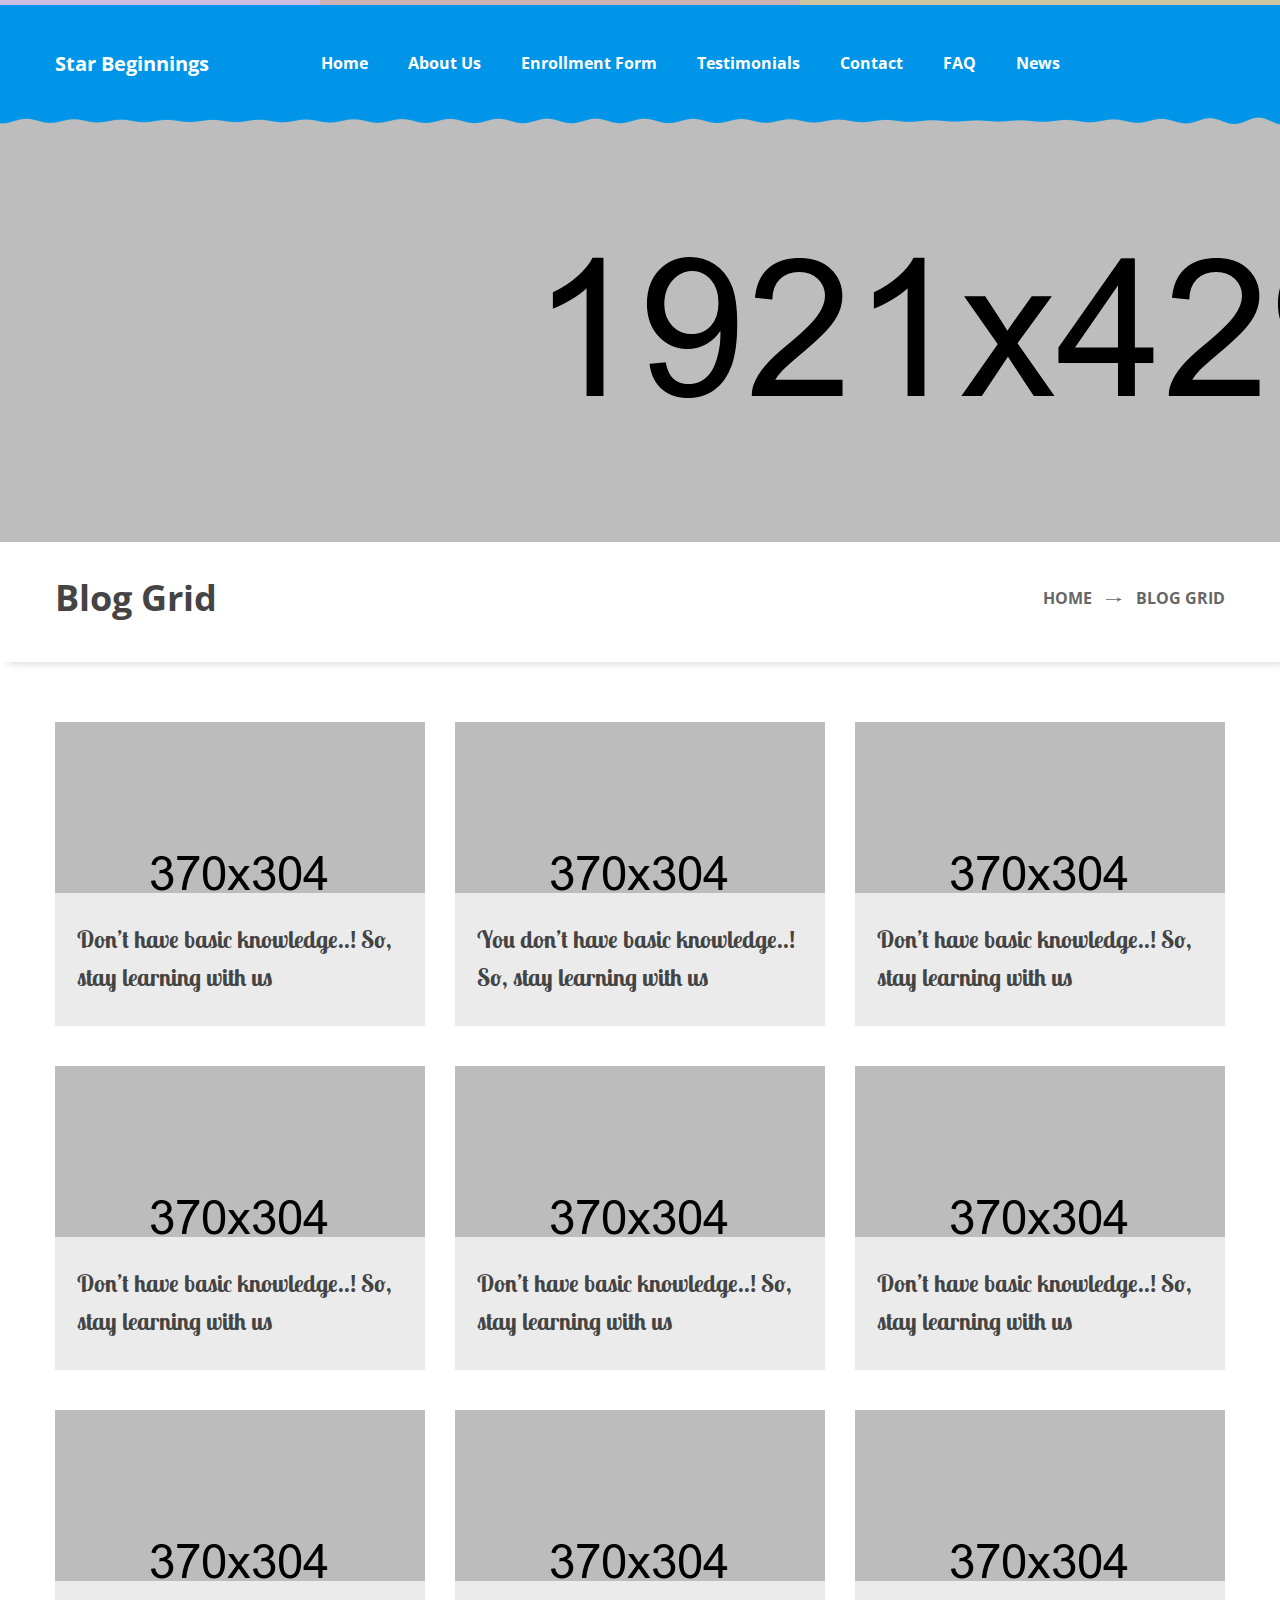
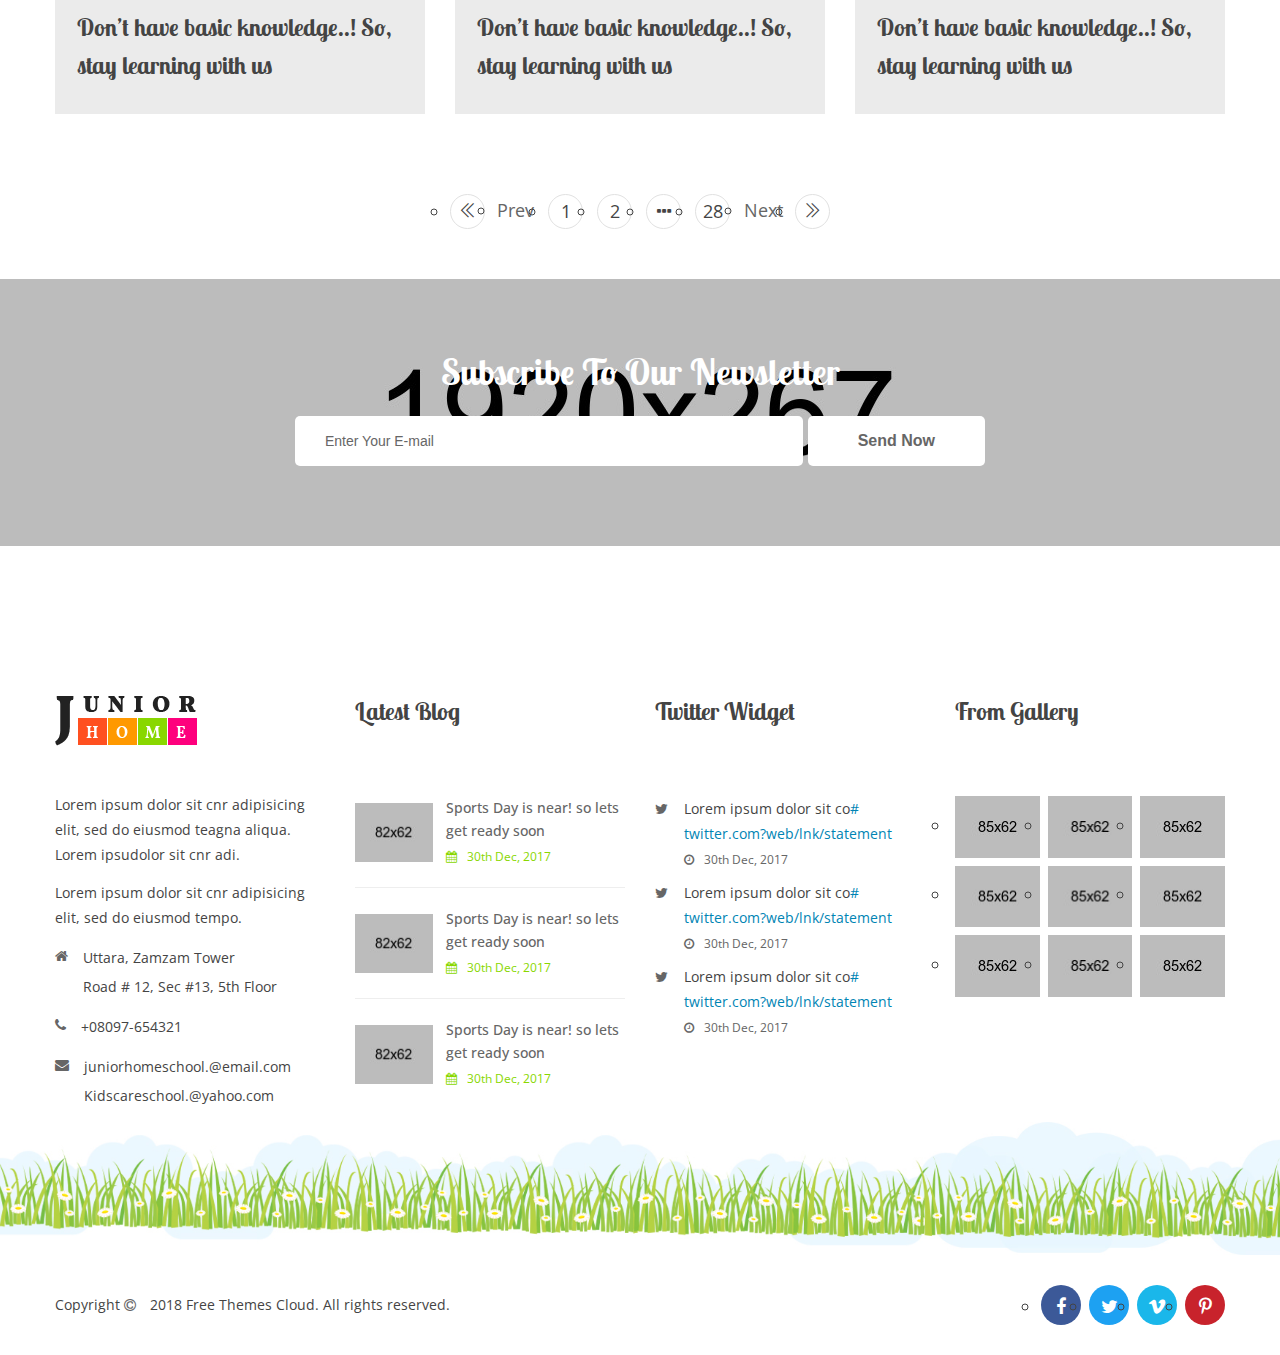
<file: blog-grid.html>
<!doctype html>
<html class="no-js" lang="zxx">
	<head>
		<meta charset="utf-8">
		<meta http-equiv="x-ua-compatible" content="ie=edge">
		<title>Star Beginnings</title>
		<meta name="description" content="">
		<meta name="viewport" content="width=device-width, initial-scale=1">
		<!-- Favicons -->
		<link rel="shortcut icon" href="images/favicon.ico">
		<link rel="apple-touch-icon" href="images/icon.png">
		<!-- Google font (font-family: 'Lobster', Open+Sans;) -->
		<link href="https://fonts.googleapis.com/css?family=Lobster+Two:400,400i,700,700i" rel="stylesheet">
		<link href="https://fonts.googleapis.com/css?family=Open+Sans:300,300i,400,400i,600,600i,700,700i,800" rel="stylesheet">
		<link href="https://fonts.googleapis.com/css?family=Bubblegum+Sans" rel="stylesheet">
	
		<!-- Stylesheets -->
		<link rel="stylesheet" href="css/bootstrap.min.css">
		<link rel="stylesheet" href="css/plugins.css">
		<link rel="stylesheet" href="style.css">
	
		<!-- Cusom css -->
	   <link rel="stylesheet" href="css/custom.css">
	
		<!-- Modernizer js -->
		<script src="js/vendor/modernizr-3.5.0.min.js"></script>
	</head>
	<body>
		<!--[if lte IE 9]>
			<p class="browserupgrade">You are using an <strong>outdated</strong> browser. Please <a href="https://browsehappy.com/">upgrade your browser</a> to improve your experience and security.</p>
		<![endif]-->
	
		<!-- Add your site or application content here -->
		
		<!-- <div class="fakeloader"></div> -->
	
		<!-- Main wrapper -->
		<div class="wrapper" id="wrapper">
			<!-- Header -->
			<header id="header" class="jnr__header header--one clearfix">
				<!-- Start Header Top Area -->
			<!--	<div class="junior__header__top">
					<div class="container">
						<div class="row">
							<div class="col-md-7 col-lg-6 col-sm-12">
								<div class="jun__header__top__left">
									<ul class="top__address d-flex justify-content-start align-items-center flex-wrap flex-lg-nowrap flex-md-nowrap">
										<li><i class="fa fa-envelope"></i><a href="#">junior@mail.com</a></li>
										<li><i class="fa fa-phone"></i><span>Contact Now :</span><a href="#">+003457289</a></li>
									</ul>
								</div>
							</div>
							<div class="col-md-5 col-lg-6 col-sm-12">
								<div class="jun__header__top__right">
									<ul class="accounting d-flex justify-content-lg-end justify-content-md-end justify-content-start align-items-center">
										<li><a class="login-trigger" href="#">Login</a></li>
										<li><a class="accountbox-trigger" href="#">Register</a></li>
									</ul>
								</div>
							</div>
						</div>
					</div>
				</div>
				-->
				<!-- End Header Top Area -->
				<!-- Start Mainmenu Area -->
				<div class="mainmenu__wrapper bg__cat--1 poss-relative header_top_line sticky__header">
					<div class="container">
						<div class="row d-none d-lg-flex">
							<div class="col-sm-4 col-md-6 col-lg-2 order-1 order-lg-1">
								<div class="logo">
									<a href="index.html">
										<p class="logo-style"><strong>Star Beginnings</strong> </p>
									</a>
								</div>
							</div>
							<div class="col-sm-4 col-md-2 col-lg-9 order-3 order-lg-2">
								<div class="mainmenu__wrap">
									<nav class="mainmenu__nav">
										<ul class="mainmenu">
											<li class="drop"><a href="index.html">Home</a></li>
											<li class="drop"><a href="#About_link">About Us</a></li>
											<li class="drop"><a href="#enroll_link">Enrollment Form</a></li>
											<li class="drop"><a href="#testi_link">Testimonials</a></li>
										   <!-- <li class="drop"><a href="#">Pages</a>
												<ul class="dropdown__menu">
													<li><a href="about-us.html">about us</a></li>
													<li><a href="service.html">our service</a></li>
													<li><a href="class-details.html">class details</a></li>
													<li><a href="gallery.html">gallery</a></li>
													<li><a href="gallery-details.html">gallery Details</a></li>
													<li><a href="cart.html">cart Page</a></li>
													<li><a href="wishlist.html">wishlist page</a></li>
													<li><a href="checkout.html">checkout page</a></li>
												</ul>
											</li> -->
											
											
											<li><a href="#contact_link">Contact</a></li>
											<li class="drop"><a href="#faq_link">FAQ</a></li>
											<li><a href="#contact_link">News</a></li>
									
										</ul>
									</nav>
								</div>
							</div>
							<!--<div class="col-lg-1 col-sm-4 col-md-4 order-2 order-lg-3">
								<div class="shopbox d-flex justify-content-end align-items-center">
									<a class="minicart-trigger" href="#">
										<i class="fa fa-shopping-basket"></i>
									</a>
									<span>03</span>
								</div>
							</div> -->
						</div>
						<!-- Mobile Menu -->
						<div class="mobile-menu d-block d-lg-none">
							<div class="logo">
								<p class="logo-style"><strong>Star Beginnings</strong> </p>
							</div>
						<!--<a class="minicart-trigger" href="#">
								<i class="fa fa-shopping-basket"></i>
							</a>-->	
						</div>
						<!-- Mobile Menu -->
					</div>
				</div>
				<!-- End Mainmenu Area -->
		<!-- //Header -->
        <!-- Start Bradcaump area -->
        <div class="ht__bradcaump__area">
            <div class="ht__bradcaump__container">
            	<img src="images/bg-png/6.png" alt="bradcaump images">
                <div class="container">
                    <div class="row">
                        <div class="col-lg-12">
                            <div class="bradcaump__inner text-center">
                                <h2 class="bradcaump-title">Blog Grid</h2>
                                <nav class="bradcaump-inner">
                                  <a class="breadcrumb-item" href="index.html">Home</a>
                                  <span class="brd-separetor"><img src="images/icons/brad.png" alt="separator images"></span>
                                  <span class="breadcrumb-item active">Blog Grid</span>
                                </nav>
                            </div>
                        </div>
                    </div>
                </div>
            </div>
        </div>
        <!-- End Bradcaump area -->
		<!-- Start Blog Area -->
		<section class="dcare__blog__area section-padding--lg bg--white">
			<div class="container">
				<div class="row blog-page">
					<!-- Start Single Blog -->
					<div class="col-lg-4 col-md-6 col-sm-12">
						<div class="blog__2">
							<div class="blog__thumb">
								<a href="blog-details.html">
									<img src="images/blog/bl-2/1.jpg" alt="blog images">
								</a>
							</div>
							<div class="blog__inner">
								<div class="blog__hover__inner">
									<h2><a href="blog-details.html">Don’t have basic knowledge..! So, stay learning with us</a></h2>
									<div class="bl__meta">
										<p>Children Blog : Post By Ariana / 10th November, 2017</p>
									</div>
									<div class="bl__details">
										<p>Lorem ipsum dolor sit amet, consect adsicinge elit, sed do eiusmod tempor incidi.</p>
									</div>
									<div class="blog__btn">
										<a class="bl__btn" href="blog-details.html">Read More</a>
										<a class="bl__share__btn" href="#"><i class="fa fa-share-alt"></i></a>
									</div>
								</div>
							</div>
						</div>
					</div>
					<!-- End Single Blog -->
					<!-- Start Single Blog -->
					<div class="col-lg-4 col-md-6 col-sm-12">
						<div class="blog__2">
							<div class="blog__thumb">
								<a href="blog-details.html">
									<img src="images/blog/bl-2/2.jpg" alt="blog images">
								</a>
							</div>
							<div class="blog__inner">
								<div class="blog__hover__inner">
									<h2><a href="blog-details.html">You don’t have basic knowledge..! So, stay learning with us</a></h2>
									<div class="bl__meta">
										<p>Children Blog : Post By Ariana / 10th November, 2017</p>
									</div>
									<div class="bl__details">
										<p>Lorem ipsum dolor sit amet, consect adsicinge elit, sed do eiusmod tempor incidi.</p>
									</div>
									<div class="blog__btn">
										<a class="bl__btn" href="blog-details.html">Read More</a>
										<a class="bl__share__btn" href="#"><i class="fa fa-share-alt"></i></a>
									</div>
								</div>
							</div>
						</div>
					</div>
					<!-- End Single Blog -->
					<!-- Start Single Blog -->
					<div class="col-lg-4 col-md-6 col-sm-12">
						<div class="blog__2">
							<div class="blog__thumb">
								<a href="blog-details.html">
									<img src="images/blog/bl-2/3.jpg" alt="blog images">
								</a>
							</div>
							<div class="blog__inner">
								<div class="blog__hover__inner">
									<h2><a href="blog-details.html">Don’t have basic knowledge..! So, stay learning with us</a></h2>
									<div class="bl__meta">
										<p>Children Blog : Post By Ariana / 10th November, 2017</p>
									</div>
									<div class="bl__details">
										<p>Lorem ipsum dolor sit amet, consect adsicinge elit, sed do eiusmod tempor incidi.</p>
									</div>
									<div class="blog__btn">
										<a class="bl__btn" href="blog-details.html">Read More</a>
										<a class="bl__share__btn" href="#"><i class="fa fa-share-alt"></i></a>
									</div>
								</div>
							</div>
						</div>
					</div>
					<!-- End Single Blog -->
					<!-- Start Single Blog -->
					<div class="col-lg-4 col-md-6 col-sm-12">
						<div class="blog__2">
							<div class="blog__thumb">
								<a href="blog-details.html">
									<img src="images/blog/bl-2/4.jpg" alt="blog images">
								</a>
							</div>
							<div class="blog__inner">
								<div class="blog__hover__inner">
									<h2><a href="blog-details.html">Don’t have basic knowledge..! So, stay learning with us</a></h2>
									<div class="bl__meta">
										<p>Children Blog : Post By Ariana / 10th November, 2017</p>
									</div>
									<div class="bl__details">
										<p>Lorem ipsum dolor sit amet, consect adsicinge elit, sed do eiusmod tempor incidi.</p>
									</div>
									<div class="blog__btn">
										<a class="bl__btn" href="blog-details.html">Read More</a>
										<a class="bl__share__btn" href="#"><i class="fa fa-share-alt"></i></a>
									</div>
								</div>
							</div>
						</div>
					</div>
					<!-- End Single Blog -->
					<!-- Start Single Blog -->
					<div class="col-lg-4 col-md-6 col-sm-12">
						<div class="blog__2">
							<div class="blog__thumb">
								<a href="blog-details.html">
									<img src="images/blog/bl-2/5.jpg" alt="blog images">
								</a>
							</div>
							<div class="blog__inner">
								<div class="blog__hover__inner">
									<h2><a href="blog-details.html">Don’t have basic knowledge..! So, stay learning with us</a></h2>
									<div class="bl__meta">
										<p>Children Blog : Post By Ariana / 10th November, 2017</p>
									</div>
									<div class="bl__details">
										<p>Lorem ipsum dolor sit amet, consect adsicinge elit, sed do eiusmod tempor incidi.</p>
									</div>
									<div class="blog__btn">
										<a class="bl__btn" href="blog-details.html">Read More</a>
										<a class="bl__share__btn" href="#"><i class="fa fa-share-alt"></i></a>
									</div>
								</div>
							</div>
						</div>
					</div>
					<!-- End Single Blog -->
					<!-- Start Single Blog -->
					<div class="col-lg-4 col-md-6 col-sm-12">
						<div class="blog__2">
							<div class="blog__thumb">
								<a href="blog-details.html">
									<img src="images/blog/bl-2/6.jpg" alt="blog images">
								</a>
							</div>
							<div class="blog__inner">
								<div class="blog__hover__inner">
									<h2><a href="blog-details.html">Don’t have basic knowledge..! So, stay learning with us</a></h2>
									<div class="bl__meta">
										<p>Children Blog : Post By Ariana / 10th November, 2017</p>
									</div>
									<div class="bl__details">
										<p>Lorem ipsum dolor sit amet, consect adsicinge elit, sed do eiusmod tempor incidi.</p>
									</div>
									<div class="blog__btn">
										<a class="bl__btn" href="blog-details.html">Read More</a>
										<a class="bl__share__btn" href="#"><i class="fa fa-share-alt"></i></a>
									</div>
								</div>
							</div>
						</div>
					</div>
					<!-- End Single Blog -->
					<!-- Start Single Blog -->
					<div class="col-lg-4 col-md-6 col-sm-12">
						<div class="blog__2">
							<div class="blog__thumb">
								<a href="blog-details.html">
									<img src="images/blog/bl-2/7.jpg" alt="blog images">
								</a>
							</div>
							<div class="blog__inner">
								<div class="blog__hover__inner">
									<h2><a href="blog-details.html">Don’t have basic knowledge..! So, stay learning with us</a></h2>
									<div class="bl__meta">
										<p>Children Blog : Post By Ariana / 10th November, 2017</p>
									</div>
									<div class="bl__details">
										<p>Lorem ipsum dolor sit amet, consect adsicinge elit, sed do eiusmod tempor incidi.</p>
									</div>
									<div class="blog__btn">
										<a class="bl__btn" href="blog-details.html">Read More</a>
										<a class="bl__share__btn" href="#"><i class="fa fa-share-alt"></i></a>
									</div>
								</div>
							</div>
						</div>
					</div>
					<!-- End Single Blog -->
					<!-- Start Single Blog -->
					<div class="col-lg-4 col-md-6 col-sm-12">
						<div class="blog__2">
							<div class="blog__thumb">
								<a href="blog-details.html">
									<img src="images/blog/bl-2/8.jpg" alt="blog images">
								</a>
							</div>
							<div class="blog__inner">
								<div class="blog__hover__inner">
									<h2><a href="blog-details.html">Don’t have basic knowledge..! So, stay learning with us</a></h2>
									<div class="bl__meta">
										<p>Children Blog : Post By Ariana / 10th November, 2017</p>
									</div>
									<div class="bl__details">
										<p>Lorem ipsum dolor sit amet, consect adsicinge elit, sed do eiusmod tempor incidi.</p>
									</div>
									<div class="blog__btn">
										<a class="bl__btn" href="blog-details.html">Read More</a>
										<a class="bl__share__btn" href="#"><i class="fa fa-share-alt"></i></a>
									</div>
								</div>
							</div>
						</div>
					</div>
					<!-- End Single Blog -->
					<!-- Start Single Blog -->
					<div class="col-lg-4 col-md-6 col-sm-12">
						<div class="blog__2">
							<div class="blog__thumb">
								<a href="blog-details.html">
									<img src="images/blog/bl-2/3.jpg" alt="blog images">
								</a>
							</div>
							<div class="blog__inner">
								<div class="blog__hover__inner">
									<h2><a href="blog-details.html">Don’t have basic knowledge..! So, stay learning with us</a></h2>
									<div class="bl__meta">
										<p>Children Blog : Post By Ariana / 10th November, 2017</p>
									</div>
									<div class="bl__details">
										<p>Lorem ipsum dolor sit amet, consect adsicinge elit, sed do eiusmod tempor incidi.</p>
									</div>
									<div class="blog__btn">
										<a class="bl__btn" href="blog-details.html">Read More</a>
										<a class="bl__share__btn" href="#"><i class="fa fa-share-alt"></i></a>
									</div>
								</div>
							</div>
						</div>
					</div>
					<!-- End Single Blog -->
				</div>
				<div class="row">
					<div class="col-lg-12">
						<div class="dcare__pagination mt--80">
							<ul class="dcare__page__list d-flex justify-content-center">
								<li><a href="#"><span class="ti-angle-double-left"></span></a></li>
								<li><a class="page" href="#">Prev</a></li>
								<li><a href="#">1</a></li>
								<li><a href="#">2</a></li>
								<li><a href="#"><i class="fa fa-ellipsis-h"></i></a></li>
								<li><a href="#">28</a></li>
								<li><a class="page" href="#">Next</a></li>
								<li><a href="#"><span class="ti-angle-double-right"></span></a></li>
							</ul>
						</div>
					</div>
				</div>
			</div>
		</section>
		<!-- End Blog Area -->
		<!-- Start Subscribe Area -->
		<section class="bcare__subscribe bg-image--7 subscrive--2">
			<div class="container">
				<div class="row">
					<div class="col-lg-12 col-sm-12 col-lg-12">
						<div class="subscribe__inner">
							<h2>Subscribe To Our Newsletter</h2>
                            <div class="newsletter__form">
                                <div class="input__box">
                                    <div id="mc_embed_signup">
                                        <form action="http://devitems.us11.list-manage.com/subscribe/post?u=6bbb9b6f5827bd842d9640c82&amp;id=05d85f18ef" method="post" id="mc-embedded-subscribe-form" name="mc-embedded-subscribe-form" class="validate" target="_blank" novalidate>
                                            <div id="mc_embed_signup_scroll" class="htc__news__inner">
                                                <div class="news__input">
                                                    <input type="email" value="" name="EMAIL" class="email" id="mce-EMAIL" placeholder="Enter Your E-mail" required>
                                                </div>
                                                <!-- real people should not fill this in and expect good things - do not remove this or risk form bot signups-->
                                                <div style="position: absolute; left: -5000px;" aria-hidden="true"><input type="text" name="b_6bbb9b6f5827bd842d9640c82_05d85f18ef" tabindex="-1" value=""></div>
                                                <div class="clearfix subscribe__btn"><input type="submit" value="Send Now" name="subscribe" id="mc-embedded-subscribe" class="bst__btn btn--white__color">
                                                </div>
                                            </div>
                                        </form>
                                    </div>
                                </div>        
                            </div>
						</div>
					</div>
				</div>
			</div>
		</section>
		<!-- End Subscribe Area -->
		<!-- Footer Area -->
		<footer id="footer" class="footer-area">
			<div class="footer__wrapper poss-relative ftr__btm__image section-padding--lg bg--white">
				<div class="container">
					<div class="row">
						<!-- Start Single Widget -->
						<div class="col-lg-3 col-md-6 col-sm-12">
							<div class="footer__widget">
								<div class="ft__logo">
									<a href="index.html">
										<img src="images/logo/2.png" alt="logo images">
									</a>
								</div>
								<div class="ftr__details">
									<p>Lorem ipsum dolor sit cnr adipisicing elit, sed do eiusmod teagna aliqua. Lorem ipsudolor sit cnr adi.</p>
									<p>Lorem ipsum dolor sit cnr adipisicing elit, sed do eiusmod tempo.</p>
								</div>
								<div class="ftr__address__inner">
									<div class="ftr__address">
										<div class="ftr_icon">
											<i class="fa fa-home"></i>
										</div>
										<div class="ftr__contact">
											<p>Uttara, Zamzam Tower</p>
											<p>Road # 12, Sec #13, 5th Floor</p>
										</div>
									</div>
									<div class="ftr__address">
										<div class="ftr_icon">
											<i class="fa fa-phone"></i>
										</div>
										<div class="ftr__contact">
											<p><a href="#">+08097-654321</a></p>
										</div>
									</div>
									<div class="ftr__address">
										<div class="ftr_icon">
											<i class="fa fa-envelope"></i>
										</div>
										<div class="ftr__contact">
											<p><a href="#">juniorhomeschool.@email.com</a></p>
											<p><a href="#">Kidscareschool.@yahoo.com</a></p>
										</div>
									</div>
								</div>
							</div>
						</div>
						<!-- End Single Widget -->
						<!-- Start Single Widget -->
						<div class="col-lg-3 col-md-6 col-sm-12 sm-mt-40">
							<div class="footer__widget">
								<h4>Latest Blog</h4>
								<div class="footer__innner">
									<div class="ftr__latest__post">
										<!-- Start Single -->
										<div class="single__ftr__post d-flex">
											<div class="ftr__post__thumb">
												<a href="blog-details.html">
													<img src="images/blog/post-img/1.jpg" alt="post images">
												</a>
											</div>
											<div class="ftr__post__details">
												<h6><a href="blog-details.html">Sports Day is near! so lets get ready soon</a></h6>
												<span><i class="fa fa-calendar"></i>30th Dec, 2017</span>
											</div>
										</div>
										<!-- End Single -->
										<!-- Start Single -->
										<div class="single__ftr__post d-flex">
											<div class="ftr__post__thumb">
												<a href="blog-details.html">
													<img src="images/blog/post-img/5.jpg" alt="post images">
												</a>
											</div>
											<div class="ftr__post__details">
												<h6><a href="blog-details.html">Sports Day is near! so lets get ready soon</a></h6>
												<span><i class="fa fa-calendar"></i>30th Dec, 2017</span>
											</div>
										</div>
										<!-- End Single -->
										<!-- Start Single -->
										<div class="single__ftr__post d-flex">
											<div class="ftr__post__thumb">
												<a href="blog-details.html">
													<img src="images/blog/post-img/6.jpg" alt="post images">
												</a>
											</div>
											<div class="ftr__post__details">
												<h6><a href="blog-details.html">Sports Day is near! so lets get ready soon</a></h6>
												<span><i class="fa fa-calendar"></i>30th Dec, 2017</span>
											</div>
										</div>
										<!-- End Single -->
									</div>
								</div>
							</div>
						</div>
						<!-- End Single Widget -->
						<!-- Start Single Widget -->
						<div class="col-lg-3 col-md-6 col-sm-12 md-mt-40 sm-mt-40">
							<div class="footer__widget">
								<h4>Twitter Widget</h4>
								<div class="footer__innner">
									<div class="dcare__twit__wrap">
										<!-- Start Single -->
										<div class="dcare__twit d-flex">
											<div class="dcare__twit__icon">
												<i class="fa fa-twitter"></i>
											</div>
											<div class="dcare__twit__details">
												<p>Lorem ipsum dolor sit  co<a href="#"># twitter.com?web/lnk/statement</a></p>
												<span><i class="fa fa-clock-o"></i>30th Dec, 2017</span>
											</div>
										</div>
										<!-- End Single -->
										<!-- Start Single -->
										<div class="dcare__twit d-flex">
											<div class="dcare__twit__icon">
												<i class="fa fa-twitter"></i>
											</div>
											<div class="dcare__twit__details">
												<p>Lorem ipsum dolor sit  co<a href="#"># twitter.com?web/lnk/statement</a></p>
												<span><i class="fa fa-clock-o"></i>30th Dec, 2017</span>
											</div>
										</div>
										<!-- End Single -->
										<!-- Start Single -->
										<div class="dcare__twit d-flex">
											<div class="dcare__twit__icon">
												<i class="fa fa-twitter"></i>
											</div>
											<div class="dcare__twit__details">
												<p>Lorem ipsum dolor sit  co<a href="#"># twitter.com?web/lnk/statement</a></p>
												<span><i class="fa fa-clock-o"></i>30th Dec, 2017</span>
											</div>
										</div>
										<!-- End Single -->
									</div>
								</div>
							</div>
						</div>
						<!-- End Single Widget -->
						<!-- Start Single Widget -->
						<div class="col-lg-3 col-md-6 col-sm-12 md-mt-40 sm-mt-40">
							<div class="footer__widget">
								<h4>From Gallery</h4>
								<div class="footer__innner">
									<div class="dcare__twit__wrap">
										<ul class="sm__gallery__list d-flex flex-wrap">
											<li><a href="#"><img src="images/gallery/sm-gallery/1.jpg" alt="gallery images"></a></li>
											<li><a href="#"><img src="images/gallery/sm-gallery/2.jpg" alt="gallery images"></a></li>
											<li><a href="#"><img src="images/gallery/sm-gallery/3.jpg" alt="gallery images"></a></li>
											<li><a href="#"><img src="images/gallery/sm-gallery/4.jpg" alt="gallery images"></a></li>
											<li><a href="#"><img src="images/gallery/sm-gallery/5.jpg" alt="gallery images"></a></li>
											<li><a href="#"><img src="images/gallery/sm-gallery/6.jpg" alt="gallery images"></a></li>
											<li><a href="#"><img src="images/gallery/sm-gallery/7.jpg" alt="gallery images"></a></li>
											<li><a href="#"><img src="images/gallery/sm-gallery/8.jpg" alt="gallery images"></a></li>
											<li><a href="#"><img src="images/gallery/sm-gallery/9.jpg" alt="gallery images"></a></li>
										</ul>
									</div>
								</div>
							</div>
						</div>
						<!-- End Single Widget -->
					</div>
				</div>
			</div>
			<div class="copyright">
				<div class="container">
					<div class="row align-items-center copyright__wrapper">
						<div class="col-lg-6 col-md-6 col-sm-12">
							<div class="coppy__right__inner">
								<p>Copyright <i class="fa fa-copyright"></i> 2018 <a href="https://freethemescloud.com/" target="_blank" >Free Themes Cloud.</a> All rights reserved. </p>
							</div>
						</div>
						<div class="col-lg-6 col-md-6 col-sm-12">
							<div class="ftr__social__icon">
								<ul class="dacre__social__link d-flex justify-content-center justify-content-md-end justify-content-lg-end">
									<li class="facebook"><a href="#"><i class="fa fa-facebook"></i></a></li>
									<li class="twitter"><a href="#"><i class="fa fa-twitter"></i></a></li>
									<li class="vimeo"><a href="#"><i class="fa fa-vimeo"></i></a></li>
									<li class="pinterest"><a href="#"><i class="fa fa-pinterest-p"></i></a></li>
								</ul>
							</div>
						</div>
					</div>
				</div>
			</div>
		</footer>
		<!-- //Footer Area -->
        <!-- Cartbox -->
        <div class="cartbox-wrap">
            <div class="cartbox text-right">
                <button class="cartbox-close"><i class="zmdi zmdi-close"></i></button>
                <div class="cartbox__inner text-left">
                    <div class="cartbox__items">
                        <!-- Cartbox Single Item -->
                        <div class="cartbox__item">
                            <div class="cartbox__item__thumb">
                                <a href="product-details.html">
                                    <img src="images/product/sm-pro/1.jpg" alt="small thumbnail">
                                </a>
                            </div>
                            <div class="cartbox__item__content">
                                <h5><a href="product-details.html" class="product-name">brown jacket</a></h5>
                                <p>Qty: <span>01</span></p>
                                <span class="price">$15</span>
                            </div>
                            <button class="cartbox__item__remove">
                                <i class="fa fa-trash"></i>
                            </button>
                        </div>
                        <!-- //Cartbox Single Item -->
                        <!-- Cartbox Single Item -->
                        <div class="cartbox__item">
                            <div class="cartbox__item__thumb">
                                <a href="product-details.html">
                                    <img src="images/product/sm-pro/2.jpg" alt="small thumbnail">
                                </a>
                            </div>
                            <div class="cartbox__item__content">
                                <h5><a href="product-details.html" class="product-name">long sleeve t-shirt</a></h5>
                                <p>Qty: <span>01</span></p>
                                <span class="price">$25</span>
                            </div>
                            <button class="cartbox__item__remove">
                                <i class="fa fa-trash"></i>
                            </button>
                        </div><!-- //Cartbox Single Item -->
                        <!-- Cartbox Single Item -->
                        <div class="cartbox__item">
                            <div class="cartbox__item__thumb">
                                <a href="product-details.html">
                                    <img src="images/product/sm-pro/3.jpg" alt="small thumbnail">
                                </a>
                            </div>
                            <div class="cartbox__item__content">
                                <h5><a href="product-details.html" class="product-name">black polo shirt</a></h5>
                                <p>Qty: <span>01</span></p>
                                <span class="price">$30</span>
                            </div>
                            <button class="cartbox__item__remove">
                                <i class="fa fa-trash"></i>
                            </button>
                        </div>
                        <!-- //Cartbox Single Item -->
                    </div>
                    <div class="cartbox__total">
                        <ul>
                            <li><span class="cartbox__total__title">Subtotal</span><span class="price">$70</span></li>
                            <li class="shipping-charge"><span class="cartbox__total__title">Shipping Charge</span><span class="price">$05</span></li>
                            <li class="grandtotal">Total<span class="price">$75</span></li>
                        </ul>
                    </div>
                    <div class="cartbox__buttons">
                        <a class="dcare__btn" href="cart.html"><span>View cart</span></a>
                        <a class="dcare__btn" href="checkout.html"><span>Checkout</span></a>
                    </div>
                </div>
            </div>
        </div>
        <!-- //Cartbox -->


        <!-- Register Form -->
        <div class="accountbox-wrapper">
            <div class="accountbox">
                <div class="accountbox__inner">
                	<h4>continue to register</h4>
                    <div class="accountbox__login">
                        <form action="#">
                            <div class="single-input">
                                <input  type="text" placeholder="User name">
                            </div>
                            <div class="single-input">
                                <input type="email" placeholder="E-mail">
                            </div>
                            <div class="single-input">
                                <input type="text" placeholder="Phone">
                            </div>
                            <div class="single-input">
                                <input type="password" placeholder="Password">
                            </div>
                            <div class="single-input">
                                <input type="password" placeholder="Confirm password">
                            </div>
                            <div class="single-input text-center">
                                <button type="submit" class="sign__btn">Sign Up Now</button>
                            </div>
                            <div class="accountbox-login__others text-center">
                                <h6>or register with</h6>
                                <ul class="dacre__social__link d-flex justify-content-center">
                                    <li class="facebook"><a target="_blank" href="https://www.facebook.com/"><span class="ti-facebook"></span></a></li>
                                    <li class="twitter"><a target="_blank" href="https://twitter.com/"><span class="ti-twitter"></span></a></li>
                                    <li class="pinterest"><a target="_blank" href="#"><span class="ti-google"></span></a></li>
                                </ul>
                            </div>
                        </form>
                    </div>
                    <span class="accountbox-close-button"><i class="zmdi zmdi-close"></i></span>
                </div>
                <h3>Have an account ? Login Fast</h3>
            </div>
        </div><!-- //Register Form -->

        <!-- Login Form -->
        <div class="login-wrapper">
            <div class="accountbox">
                <div class="accountbox__inner">
                	<h4>Login to Continue</h4>
                    <div class="accountbox__login">
                        <form action="#">
                            <div class="single-input">
                                <input type="email" placeholder="E-mail">
                            </div>
                            <div class="single-input">
                                <input type="password" placeholder="Password">
                            </div>
                            <div class="single-input text-center">
                                <button type="submit" class="sign__btn">SUBMIT</button>
                            </div>
                            <div class="accountbox-login__others text-center">
                                <ul class="dacre__social__link d-flex justify-content-center">
                                    <li class="facebook"><a target="_blank" href="https://www.facebook.com/"><span class="ti-facebook"></span></a></li>
                                    <li class="twitter"><a target="_blank" href="https://twitter.com/"><span class="ti-twitter"></span></a></li>
                                    <li class="pinterest"><a target="_blank" href="#"><span class="ti-google"></span></a></li>
                                </ul>
                            </div>
                        </form>
                    </div>
                    <span class="accountbox-close-button"><i class="zmdi zmdi-close"></i></span>
                </div>
                <h3>Have an account ? Login Fast</h3>
            </div>
        </div><!-- //Login Form -->

	</div><!-- //Main wrapper -->

	<!-- JS Files -->
	<script src="js/vendor/jquery-3.2.1.min.js"></script>
	<script src="js/popper.min.js"></script>
	<script src="js/bootstrap.min.js"></script>
	<script src="js/plugins.js"></script>
	<script src="js/active.js"></script>
</body>
</html>
</file>
<file: style.css>
/*********************************************************************************

    Template Name: JuniorHome Day Care  Bootstrap 4 Template  
    Template URI: https://themeforest.net/user/hastech
    Description: JuniorHome is a beautifula and unique Day Care Bootstrap 4 template.
    Author: HasTech
    Author URI: https://hastech.company/
    Version: 1.0

    Note: This is style css.

**********************************************************************************/

/*===============================================================================
      [ CSS INDEX ]
=================================================================================

  reset
  typography
  helper-class
  button
  section-title
  social-link
  pagination
  slide-activation
  header
  navigation
  slider
  banner
  welcome
  service
  call-to-action
  class
  testimonial
  gallery
  blog
  upcoming-event
  subscribe
  shopping-cart
  team
  counterup
  choose_us
  popular
  product
  event
  kidz
  courses
  new-arrival
  brand
  bradcaump
  class-list
  event-list
  sidebar
  blog-grid
  blog-details
  shop-single
  contact
  event-details
  class-details
  log-in
  checkout
  cart
  wishlist
  gallery-details
  footer




// Needed Files
@import 'variables';
@import 'mixins';



/*******************
Basic Styles
********************/

/**
Reset Styles
*/
* {
  -webkit-box-sizing: border-box;
  box-sizing: border-box;
}

article, aside, details, figcaption, figure, footer, header, nav, section, summary {
  display: block;
}

audio, canvas, video {
  display: inline-block;
}

audio:not([controls]) {
  display: none;
  height: 0;
}

[hidden] {
  display: none;
}

html {
  font-size: 100%;
  overflow-y: scroll;
  -webkit-text-size-adjust: 100%;
  -ms-text-size-adjust: 100%;
}

html, button, input, select, textarea {
  font-family: "Source Sans Pro", Helvetica, sans-serif;
}

body {
  color: #141412;
  line-height: 1.5;
  margin: 0;
}

a {
  color: #444;
  text-decoration: none;
  -webkit-transition: 0.3s;
  transition: 0.3s;
}

a:focus {
  outline: thin dotted;
}

a:active, a:hover {
  color: #89d700;
  outline: 0;
}

a:hover {
  text-decoration: underline;
}

h1, h2, h3, h4, h5, h6 {
  clear: both;
  font-family: Bitter, Georgia, serif;
  line-height: 1.3;
}

h1 {
  font-size: 48px;
  margin: 33px 0;
}

h2 {
  font-size: 30px;
  margin: 25px 0;
}

h3 {
  font-size: 22px;
  margin: 22px 0;
}

h4 {
  font-size: 20px;
  margin: 25px 0;
}

h5 {
  font-size: 18px;
  margin: 30px 0;
}

h6 {
  font-size: 16px;
  margin: 36px 0;
}

address {
  font-style: italic;
  margin: 0 0 24px;
}

abbr[title] {
  border-bottom: 1px dotted;
}

b, strong {
  font-weight: bold;
}

dfn {
  font-style: italic;
}

mark {
  background: #ff0;
  color: #000;
}

p {
  margin: 0 0 24px;
}

code, kbd, pre, samp {
  font-family: monospace, serif;
  font-size: 14px;
  -webkit-hyphens: none;
  -ms-hyphens: none;
  hyphens: none;
}

pre {
  background: #f5f5f5;
  color: #666;
  font-family: monospace;
  font-size: 14px;
  margin: 20px 0;
  overflow: auto;
  padding: 20px;
  white-space: pre;
  white-space: pre-wrap;
  word-wrap: break-word;
}

blockquote, q {
  -webkit-hyphens: none;
  -ms-hyphens: none;
  hyphens: none;
  quotes: none;
}

blockquote:before, blockquote:after, q:before, q:after {
  content: "";
  content: none;
}

blockquote {
  font-size: 18px;
  font-style: italic;
  font-weight: 300;
  margin: 24px 40px;
}

blockquote blockquote {
  margin-right: 0;
}

blockquote cite, blockquote small {
  font-size: 14px;
  font-weight: normal;
  text-transform: uppercase;
}

blockquote em, blockquote i {
  font-style: normal;
  font-weight: 300;
}

blockquote strong, blockquote b {
  font-weight: 400;
}

small {
  font-size: smaller;
}

sub, sup {
  font-size: 75%;
  line-height: 0;
  position: relative;
  vertical-align: baseline;
}

sup {
  top: -0.5em;
}

sub {
  bottom: -0.25em;
}

dl {
  margin: 0 20px;
}

dt {
  font-weight: bold;
}

dd {
  margin: 0 0 20px;
}

menu, ul {
  list-style-type: square;
}

nav ul, nav ol {
  list-style: circle;
  list-style-image: none;
}

li > ul, li > ol {
  margin: 0;
}

img {
  -ms-interpolation-mode: bicubic;
  border: 0;
  vertical-align: middle;
}

svg:not(:root) {
  overflow: hidden;
}

figure {
  margin: 0;
}

form {
  margin: 0;
}

fieldset {
  border: 1px solid #c0c0c0;
  margin: 0 2px;
  min-width: inherit;
  padding: 0.35em 0.625em 0.75em;
}

legend {
  border: 0;
  padding: 0;
  white-space: normal;
}

button, input, select, textarea {
  font-size: 100%;
  margin: 0;
  max-width: 100%;
  vertical-align: baseline;
}

button, input {
  line-height: normal;
}

button, html input[type="button"], input[type="reset"], input[type="submit"] {
  -webkit-appearance: button;
  cursor: pointer;
}

button[disabled], input[disabled] {
  cursor: default;
}

input[type="checkbox"], input[type="radio"] {
  padding: 0;
}

input[type="search"] {
  -webkit-appearance: textfield;
  padding-right: 2px;  /* Don't cut off the webkit search cancel button */
  width: 270px;
}

input[type="search"]::-webkit-search-decoration {
  -webkit-appearance: none;
}

button::-moz-focus-inner, input::-moz-focus-inner {
  border: 0;
  padding: 0;
}

textarea {
  overflow: auto;
  vertical-align: top;
}

table {
  border-bottom: 1px solid #ededed;
  border-collapse: collapse;
  border-spacing: 0;
  font-size: 14px;
  line-height: 2;
  margin: 0 0 20px;
  width: 100%;
}

caption, th, td {
  font-weight: normal;
  text-align: left;
}

caption {
  font-size: 16px;
  margin: 20px 0;
}

th {
  font-weight: bold;
  text-transform: uppercase;
}

td {
  border-top: 1px solid #ededed;
  padding: 6px 10px 6px 0;
}

del {
  color: #333;
}

ins {
  background: #fff9c0;
  text-decoration: none;
}

hr {
  background-size: 4px 4px;
  border: 0;
  height: 1px;
  margin: 0 0 24px;
}

/* Placeholder text color -- selectors need to be separate to work. */
::-webkit-input-placeholder {
  color: #89d700;
}

:-moz-placeholder {
  color: #89d700;
}

::-moz-placeholder {
  color: #89d700;
}

:-ms-input-placeholder {
  color: #89d700;
}

/**
Typography
*/
html {
  overflow-x: hidden;
}

body {
  overflow-x: hidden;
  font-size: 14px;
  line-height: 25px;
  -webkit-font-smoothing: antialiased;
  -moz-osx-font-smoothing: grayscale;
  font-family: "Open Sans", sans-serif;
  color: #666666;
  font-weight: 400;
}

::-webkit-input-placeholder {
  color: #666666;
}

:-moz-placeholder {
  color: #666666;
}

::-moz-placeholder {
  color: #666666;
}

:-ms-input-placeholder {
  color: #666666;
}

h1, h2, h3, h4, h5, h6, .h1, .h2, .h3, .h4, .h5, .h6, address, p, pre, blockquote, dl, dd, menu, ol, ul, table, caption, hr {
  margin: 0;
  color: #444444;
}

h1, h2, h3, h4, h5, h6, .h1, .h2, .h3, .h4, .h5, .h6 {
  font-family: "Lobster Two", cursive;
  line-height: 1.3;
}

h1, .h1 {
  font-size: 48px;
}

h2, .h2 {
  font-size: 30px;
}

h3, .h3 {
  font-size: 22px;
}

h4, .h4 {
  font-size: 20px;
}

h5, .h5 {
  font-size: 18px;
}

h6, .h6 {
  font-size: 16px;
}

@media only screen and (min-width:768px) and (max-width:991px) {
  h1, .h1 {
    font-size: 36px;
  }

  h2, .h2 {
    font-size: 26px;
  }

  h3, .h3 {
    font-size: 20px;
  }

}

@media only screen and (max-width:767px) {
  h1, .h1 {
    font-size: 32px;
  }

  h2, .h2 {
    font-size: 24px;
  }

  h3, .h3 {
    font-size: 18px;
  }

}

h1, .h1, h2, .h2 {
  font-weight: 700;
}

h3, .h3, h4, .h4 {
  font-weight: 700;
}

h5, .h5, h6, .h6 {
  font-weight: 500;
}

a:hover, a:focus, a:active {
  text-decoration: none;
  outline: none;
}

/**
Helper Class
*/
.hidden {
  display: none;
}

.theme-color {
  color: #89d700;
}

.poss-relative {
  position: relative;
}

a {
  -webkit-transition: 0.3s;
  transition: 0.3s;
}

img {
  max-width: 100%;
}

ul {
  list-style: none;
}

.visuallyhidden {
  border: 0;
  clip: rect(0 0 0 0);
  height: 1px;
  margin: -1px;
  overflow: hidden;
  padding: 0;
  position: absolute;
  width: 1px;
}

.visuallyhidden.focusable:active, .visuallyhidden.focusable:focus {
  clip: auto;
  height: auto;
  margin: 0;
  overflow: visible;
  position: static;
  width: auto;
}

.invisible {
  visibility: hidden;
}

.clearfix:before, .clearfix:after {
  content: " ";  /* 1 */
  display: table;  /* 2 */
}

.clearfix:after {
  clear: both;
}

ul {
  list-style: circle;
  padding-left: 0;
  font-size: 18px;
  text-align: justify
}

a#scrollUp {
  background: #ffffff;
  color: #303030;
  bottom: 40px;
  right: 40px;
  border-radius: 100px;
  height: 45px;
  width: 45px;
  font-size: 25px;
  text-align: center;
  padding: 9px 0;
  -webkit-box-shadow: 0 0 15px 0px rgba(50, 50, 50, 0.2);
  box-shadow: 0 0 15px 0px rgba(50, 50, 50, 0.2);
}

a#scrollUp:hover {
  background: #89d700;
  color: #fff;
}

/* Define Colors */
.color--theme {
  color: #89d700;
}

.color--light {
  color: #999999;
}

.color--dark {
  color: #333333;
}

.color--black {
  color: #000000;
}

.color--white {
  color: #ffffff;
}

/* Background Color */
.bg--theme {
  background: #89d700;
}

.bg--light {
  background: #999999;
}

.bg--dark {
  background: #333333;
}

.bg--black {
  background: #000000;
}

.bg--white {
  background: #ffffff;
}

.bg__cat--1 {
  background: #0095e8;
}

.bg__cat--2 {
  background: #f6f6f6;
}

.bg__cat--3 {
  background: #03bae0;
}

.bg__cat--4 {
  background: #b1c642;
}

.bg__cat--5 {
  background: #ffc10d;
}

.bg__cat--6 {
  background: #ff5d52;
}

.bg__cat--7 {
  background: #68b9d8;
}

.bg__cat--8 {
  background: #292929;
}

.bg__cat--9 {
  background: #111111;
}

.bg__cat--10 {
  background: #fe5629;
}

/* Background Image */
.bg-image--1 {
  background-repeat: no-repeat;
  background-size: cover;
  background-position: center center;
  background-color: #b8caac;
}

.bg-image--2 {
  background-image: url("https://res.cloudinary.com/muneer/image/upload/v1584282975/02MOSD3953_4_5.jpg");
  background-repeat: no-repeat;
  background-size: cover;
  background-position: center center;
  margin-top:30px;
}

.bg-image--3 {
  background-image: url(images/bg/3.jpg);
  background-repeat: no-repeat;
  background-size: cover;
  background-position: center center;
}

.bg-image--4 {
  background-image: url(images/bg/4.jpg);
  background-repeat: no-repeat;
  background-size: cover;
  background-position: center center;
}

.bg-image--5 {
  background-image: url(images/bg/5.jpg);
  background-repeat: no-repeat;
  background-size: cover;
  background-position: center center;
}

.bg-image--6 {
  background-image: url(images/bg/6.jpg);
  background-repeat: no-repeat;
  background-size: cover;
  background-position: center center;
}

.bg-image--7 {
  background-image: url(images/bg/7.jpg);
  background-repeat: no-repeat;
  background-size: cover;
  background-position: center center;
}

.bg-image--8 {
  background-image: url(images/bg/8.jpg);
  background-repeat: no-repeat;
  background-size: cover;
  background-position: center center;
}

.bg-image--9 {
  background-image: url(images/bg/9.jpg);
  background-repeat: no-repeat;
  background-size: cover;
  background-position: center center;
}

.bg-image--10 {
  background-image: url(images/bg/10.jpg);
  background-repeat: no-repeat;
  background-size: cover;
  background-position: center center;
}

.bg-image--11 {
  background-image: url(images/bg/11.jpg);
  background-repeat: no-repeat;
  background-size: cover;
  background-position: center center;
}

.bg-image--12 {
  background-image: url(images/bg/12.jpg);
  background-repeat: no-repeat;
  background-size: cover;
  background-position: center center;
}

.bg-image--13 {
  background-image: url(images/bg/13.jpg);
  background-repeat: no-repeat;
  background-size: cover;
  background-position: center center;
}

.bg-image--14 {
  background-image: url(images/bg/14.jpg);
  background-repeat: no-repeat;
  background-size: cover;
  background-position: center center;
}

.bg-image--15 {
  background-image: url(images/bg/15.jpg);
  background-repeat: no-repeat;
  background-size: cover;
  background-position: center center;
}

.bg-image--16 {
  background-image: url(images/bg/16.jpg);
  background-repeat: no-repeat;
  background-size: cover;
  background-position: center center;
}

.bg-image--17 {
  background-image: url(images/bg/17.jpg);
  background-repeat: no-repeat;
  background-size: cover;
  background-position: center center;
}

.bg-image--18 {
  background-image: url(images/bg/18.jpg);
  background-repeat: no-repeat;
  background-size: cover;
  background-position: center center;
}

.bg-image--19 {
  background-image: url(images/bg/19.jpg);
  background-repeat: no-repeat;
  background-size: cover;
  background-position: center center;
}

.bg-image--20 {
  background-image: url(images/bg/20.jpg);
  background-repeat: no-repeat;
  background-size: cover;
  background-position: center center;
}

.bg-image--21 {
  background-image: url(images/bg/21.jpg);
  background-repeat: no-repeat;
  background-size: cover;
  background-position: center center;
}

.bg-image--22 {
  background-image: url(images/bg/22.jpg);
  background-repeat: no-repeat;
  background-size: cover;
  background-position: center center;
}

.bg-image--23 {
  background-image: url(images/bg/23.jpg);
  background-repeat: no-repeat;
  background-size: cover;
  background-position: center center;
}

.bg-image--24 {
  background-image: url(images/bg/24.jpg);
  background-repeat: no-repeat;
  background-size: cover;
  background-position: center center;
}

.bg-image--25 {
 background-color:#ffffff ;
  background-repeat: no-repeat;
  background-size: cover;
  background-position: center center;
}

.bg-image--26 {
  background-image: url(images/bg/26.jpg);
  background-repeat: no-repeat;
  background-size: cover;
  background-position: center center;
}

.bg-image--27 {
  background-color: #ffffff;
  background-repeat: no-repeat;
  background-size: cover;
  background-position: center center;
}

.bg-image--28 {
  background-image: url(images/bg/28.jpg);
  background-repeat: no-repeat;
  background-size: cover;
  background-position: center center;
}

.bg-image--29 {
  background-image: url(images/bg/29.jpg);
  background-repeat: no-repeat;
  background-size: cover;
  background-position: center center;
}

.bg-image--30 {
  background-image: url(images/bg/30.jpg);
  background-repeat: no-repeat;
  background-size: cover;
  background-position: center center;
}

/* Background Image */
.bg-pngimage--1 {
  background-image: url('https://res.cloudinary.com/muneer/image/upload/v1584201561/41543.jpg');
  background-repeat: no-repeat;
  background-size: cover;
  background-position: center center;
}

.bg-pngimage--2 {
  background-color: #b8caac;
  background-repeat: no-repeat;
  background-size: cover;
  background-position: center center;
}

.bg-pngimage--3 {
  background-image: url(images/bg-png/3.png);
  background-repeat: no-repeat;
  background-size: cover;
  background-position: center center;
}

.bg-pngimage--4 {
  background-image: url(images/bg-png/4.png);
  background-repeat: no-repeat;
  background-size: cover;
  background-position: center center;
}

.bg-pngimage--5 {
  background-image: url(images/bg-png/5.png);
  background-repeat: no-repeat;
  background-size: cover;
  background-position: center center;
}

.bg-pngimage--6 {
  background-image: url(images/bg-png/6.png);
  background-repeat: no-repeat;
  background-size: cover;
  background-position: center center;
}

.bg-pngimage--7 {
  background-image: url(images/bg-png/7.png);
  background-repeat: no-repeat;
  background-size: cover;
  background-position: center center;
}

.bg-pngimage--8 {
  background-image: url(images/bg-png/8.png);
  background-repeat: no-repeat;
  background-size: cover;
  background-position: center center;
}

.bg-pngimage--9 {
  background-image: url(images/bg-png/9.png);
  background-repeat: no-repeat;
  background-size: cover;
  background-position: center center;
}

.bg-pngimage--10 {
  background-image: url(images/bg-png/10.png);
  background-repeat: no-repeat;
  background-size: cover;
  background-position: center center;
}

/* Separator */
.mt--30 {
  margin-top: 30px;
}

.mt--40 {
  margin-top: 40px;
}

.mt--50 {
  margin-top: 50px;
}

.mt--60 {
  margin-top: 60px;
}

.mt--70 {
  margin-top: 70px;
}

.mt--80 {
  margin-top: 80px;
}

.mt--90 {
  margin-top: 90px;
}

.mt--100 {
  margin-top: 100px;
}

.pb--30 {
  padding-bottom: 30px;
}

.pb--40 {
  padding-bottom: 40px;
}

.pb--50 {
  padding-bottom: 50px;
}

.pb--60 {
  padding-bottom: 60px;
}

.pb--70 {
  padding-bottom: 70px;
}

.pb--80 {
  padding-bottom: 80px;
}

.pb--90 {
  padding-bottom: 90px;
}

.pb--100 {
  padding-bottom: 100px;
}

.pb--110 {
  padding-bottom: 110px;
}

.pb--120 {
  padding-bottom: 120px;
}

.pb--130 {
  padding-bottom: 130px;
}

.pb--140 {
  padding-bottom: 140px;
}

.pb--150 {
  padding-bottom: 150px;
}

/* Font weights */
.fw--900 {
  font-weight: 900;
}

.fw--700 {
  font-weight: 700;
}

.fw--600 {
  font-weight: 600;
}

.fw--500 {
  font-weight: 500;
}

.fw--400 {
  font-weight: 400;
}

.fw--300 {
  font-weight: 300;
}

/* Text specialized */
.text--italic {
  font-style: italic;
}

.text--normal {
  font-style: normal;
}

.text--underline {
  font-style: underline;
}

/* Font specialized */
.body--font {
  font-family: "Open Sans", sans-serif;
}

.heading--font {
  font-family: "Lobster Two", cursive;
}

/* Height and width */
.fullscreen {
  min-height: 100vh;
  width: 100%;
}

.fixed--height {
  height: 730px;
  width: 100%;
}

.w--100 {
  width: 100%;
}

.w--75 {
  width: 75%;
}

.w--50 {
  width: 50%;
}

.w--33 {
  width: 33.33%;
}

.w--25 {
  width: 25%;
}

.w--10 {
  width: 10%;
}

.h--100 {
  height: 100%;
}

.h--75 {
  height: 75%;
}

.h--50 {
  height: 50%;
}

.h--25 {
  height: 25%;
}

.h--33 {
  height: 33.33%;
}

.h--10 {
  height: 10%;
}

/* Section padding */
.section-padding--xlg {
  padding: 180px 0;
}

.section--padding--xlg--top {
  padding-top: 190px;
}

.section-padding--lg {
  padding: 50px 0;
}

.section-lg-padding--top {
  padding-top: 150px;
}

.section-padding--bottom {
  padding-bottom: 150px;
}

.section-padding--md {
  padding: 140px 0;
}

.section-padding--md--top {
  padding-top: 140px;
}

.section-padding--md--bottom {
  padding-bottom: 130px;
}

.section-md-padding--bottom {
  padding-bottom: 140px;
}

.section-padding--sm {
  padding: 100px 0;
}

.section-padding--xs {
  padding: 80px 0;
}

@media only screen and (min-width:768px) and (max-width:991px) {
  .section-padding--xlg {
    padding: 120px 0;
  }

  .section-padding--top {
    padding-top: 150px;
  }

  .section-padding--bottom {
    padding-top: 100px;
  }

  .section-padding--lg {
    padding: 100px 0;
  }

  .section-padding--md {
    padding: 85px 0;
  }

  .section-padding--sm {
    padding: 70px 0;
  }

  .section-padding--xs {
    padding: 60px 0;
  }

  .md-mt-40 {
    margin-top: 40px;
  }

  .md-mt-60 {
    margin-top: 60px;
  }

}

@media only screen and (max-width:767px) {
  .section-padding--xlg {
    padding: 90px 0;
  }

  .section-padding--lg {
    padding: 70px 0;
  }

  .section-padding--md {
    padding: 60px 0;
  }

  .section-padding--sm {
    padding: 50px 0;
  }

  .section-padding--xs {
    padding: 50px 0;
  }

  .sm-mt-40 {
    margin-top: 40px;
  }

  .sm-mt-60 {
    margin-top: 60px;
  }

}

@media only screen and (max-width:575px) {
  .xs-mt-60 {
    margin-top: 60px;
  }

  .xs-mt-40 {
    margin-top: 40px;
  }

  .xs-mt-30 {
    margin-top: 30px;
  }

  .xs-mt-60 {
    margin-top: 60px;
  }

}

@media only screen and (max-width:420px) {
  .xxs-mt-60 {
    margin-top: 60px;
  }

  .xxs-mt-30 {
    margin-top: 30px;
  }

}

/* Overlay styles */
[data-overlay], [data-black-overlay] {
  position: relative;
}

[data-overlay] > div, [data-overlay] > *, [data-black-overlay] > div, [data-black-overlay] > * {
  position: relative;
  z-index: 2;
}

[data-overlay]:before, [data-black-overlay]:before {
  content: "";
  position: absolute;
  left: 0;
  top: 0;
  height: 100%;
  width: 100%;
  z-index: 1;
}

[data-overlay]:before {
  background-color: #89d700;
}

[data-black-overlay]:before {
  background-color: #000000;
}

[data-overlay="1"]:before, [data-black-overlay="1"]:before {
  opacity: 0.1;
}

[data-overlay="2"]:before, [data-black-overlay="2"]:before {
  opacity: 0.2;
}

[data-overlay="3"]:before, [data-black-overlay="3"]:before {
  opacity: 0.3;
}

[data-overlay="4"]:before, [data-black-overlay="4"]:before {
  opacity: 0.4;
}

[data-overlay="5"]:before, [data-black-overlay="5"]:before {
  opacity: 0.5;
}

[data-overlay="6"]:before, [data-black-overlay="6"]:before {
  opacity: 0.6;
}

[data-overlay="7"]:before, [data-black-overlay="7"]:before {
  opacity: 0.7;
}

[data-overlay="8"]:before, [data-black-overlay="8"]:before {
  opacity: 0.8;
}

[data-overlay="9"]:before, [data-black-overlay="9"]:before {
  opacity: 0.9;
}

[data-overlay="10"]:before, [data-black-overlay="10"]:before {
  opacity: 1;
}

/*******************
Elements Styles
********************/

/*===================
  Button Styles 
======================*/
.dcare__btn {
  -webkit-transform: perspective(1px) translateZ(0px);
  transform: perspective(1px) translateZ(0px);
  -webkit-transition-duration: 0.3s;
  transition-duration: 0.3s;
  background: #fe5629 none repeat scroll 0 0;
  -webkit-box-shadow: 0 0 1px transparent;
  box-shadow: 0 0 1px transparent;
  transform: perspective(1px) translateZ(0px);
  -webkit-transition-duration: 0.5s;
  transition-duration: 0.5s;
  border-radius: 5px;
  color: #fff;
  cursor: pointer;
  display: block;
  font-size: 18px;
  font-weight: 700;
  height: 48px;
  line-height: 45px;
  overflow: hidden;
  padding: 0 24px;
  position: relative;
  display: inline-block;
  text-transform: capitalize;
  z-index: 2;
}

.dcare__btn::before {
  background: #89d700 none repeat scroll 0 0;
  border-radius: 25%;
  bottom: 0;
  content: "";
  left: 0;
  position: absolute;
  right: 0;
  top: 0;
  -webkit-transform: scale(2);
  transform: scale(2);
  -webkit-transform-origin: 50% 50% 0;
  transform-origin: 50% 50% 0;
  -webkit-transition-duration: 0.5s;
  transition-duration: 0.5s;
  -webkit-transition-property: -webkit-transform;
  transition-property: -webkit-transform;
  transition-property: transform;
  transition-property: transform, -webkit-transform;
  -webkit-transition-timing-function: ease-out;
  transition-timing-function: ease-out;
  z-index: -1;
}

.dcare__btn:hover::before, .dcare__btn:focus::before, .dcare__btn:active::before {
  -webkit-transform: scale(0);
  transform: scale(0);
}

.dcare__btn:hover {
  color: #fff;
  -webkit-box-shadow: 0 20px 38px rgba(0, 0, 0, 0.16);
  box-shadow: 0 20px 38px rgba(0, 0, 0, 0.16);
  -webkit-transform: translateY(-3px);
  transform: translateY(-3px);
}

.dcare__btn.btn__gray {
  color: #666666;
}

.dcare__btn.btn__gray:hover {
  color: #fff;
}

.dcare__btn.btn__gray::before {
  background: #dddddd none repeat scroll 0 0;
}

.dcare__btn.hover--theme {
  background: #89d700 none repeat scroll 0 0;
}

.dcare__btn.min__height-btn {
  font-size: 16px;
  height: 37px;
  line-height: 35px;
  padding: 0 25px;
}

.dcare__btn.max__height-btn {
  height: 54px;
  line-height: 52px;
  padding: 0 26px;
}

.dcare__btn.btn__white {
  color: #666666;
}

.dcare__btn.btn__white:hover {
  color: #fff;
}

.dcare__btn.btn__white::before {
  background: #fff none repeat scroll 0 0;
}

.dcare__btn.black__btn {
  color: #fff;
}

.dcare__btn.black__btn:hover {
  color: #fff;
}

.dcare__btn.black__btn::before {
  background: #444444 none repeat scroll 0 0;
}

.dcare__btn.btn__f1f1f1 {
  color: #666666;
}

.dcare__btn.btn__f1f1f1:hover {
  color: #fff;
}

.dcare__btn.btn__f1f1f1::before {
  background: #f1f1f1 none repeat scroll 0 0;
}

.dcare__btn.hover__444 {
  background: #444444 none repeat scroll 0 0;
}

.dcare__btn.btn__org {
  color: #fff;
}

.dcare__btn.btn__org:hover {
  color: #fff;
}

.dcare__btn.btn__org::before {
  background: #fe5629 none repeat scroll 0 0;
}

.dcare__btn.btn__333333 {
  color: #fff;
}

.dcare__btn.btn__333333::before {
  background: #333 none repeat scroll 0 0;
}

.dcare__btn.btn__f6f6f6 {
  color: #666666;
  border: 1px solid #efefef;
  font-size: 18px;
  height: 38px;
  line-height: 34px;
  border-radius: 0;
}

.dcare__btn.btn__f6f6f6:hover {
  color: #fff;
  border: 1px solid #f6f6f6;
}

.dcare__btn.btn__f6f6f6::before {
  background: #f6f6f6 none repeat scroll 0 0;
  border-radius: 5%;
}

.play__btn, a.play__btn, button.play__btn {
  display: inline-block;
  height: 55px;
  width: 55px;
  background: #fff;
  line-height: 55px;
  text-align: center;
  position: relative;
  border-radius: 100%;
  -webkit-transition: all 0.3s ease-in-out 0s;
  transition: all 0.3s ease-in-out 0s;
}

.play__btn img, a.play__btn img, button.play__btn img {
  padding-left: 5px;
  position: relative;
}

.play__btn:before, .play__btn:after, a.play__btn:before, a.play__btn:after, button.play__btn:before, button.play__btn:after {
  content: "";
  position: absolute;
  left: 0;
  top: 0;
  height: 100%;
  width: 100%;
  background: transparent;
  border: 1px solid #ffffff;
  z-index: -1;
  border-radius: 100%;
  opacity: 0;
}

.play__btn:before, a.play__btn:before, button.play__btn:before {
  z-index: 2;
  -webkit-animation: playbutton-effect 1s ease-in-out infinite;
  animation: playbutton-effect 1s ease-in-out infinite;
}

.play__btn:after, a.play__btn:after, button.play__btn:after {
  z-index: 2;
  -webkit-animation: playbutton-effect 1s ease-in-out infinite;
  animation: playbutton-effect 1s ease-in-out infinite;
  -webkit-animation-delay: 0.2s;
  animation-delay: 0.2s;
}

.play__btn:hover, a.play__btn:hover, button.play__btn:hover {
  -webkit-transform: scale(1.1);
  transform: scale(1.1);
}

.yu2fvl {
  z-index: 9999;
  top: 0;
}

.yu2fvl-iframe {
  display: block;
  height: 100%;
  width: 100%;
  border: 0;
}

.yu2fvl-overlay {
  z-index: 9998;
  background: #000;
  opacity: 0.8;
}

.yu2fvl-close {
  position: absolute;
  top: 1px;
  left: 100%;
  display: inline-block;
  height: 35px;
  width: 35px;
  line-height: 35px;
  text-align: center;
  background: #f10 !important;
  background-color: #f10 !important;
  color: #ffffff;
  border: 0;
  background: none;
  cursor: pointer;
}

@media only screen and (min-width:768px) and (max-width:991px) {
  .yu2fvl-close {
    left: auto;
    right: 0;
    top: auto;
    bottom: 100%;
  }

}

@media only screen and (max-width:767px) {
  .yu2fvl-close {
    left: auto;
    right: 0;
    top: auto;
    bottom: 100%;
  }

  .video h2 {
    color: #ffffff;
    font-size: 32px;
  }

  .video h4 {
    font-size: 22px;
    line-height: 32px;
  }

}

/*========================
  Section Title Styles
===========================*/
.section__title h2.title__line {
  color: #444444;
  font-size: 48px;
  line-height: 33px;
  margin-bottom: 23px;
  padding-bottom: 45px;
  position: relative;
  margin-top: 30px;
}

.section__title h2.title__line::before {
  background: rgba(0, 0, 0, 0) url("images/icons/title.png") no-repeat scroll 0 0;
  bottom: 0;
  content: "";
  height: 14px;
  left: 50%;
  position: absolute;
  -webkit-transform: translateX(-50%);
  transform: translateX(-50%);
  width: 290px;
}

.section__title h2.title__line.title__line--4::before {
  background: rgba(0, 0, 0, 0) url("images/icons/title-4.png") no-repeat scroll 0 0;
}

.section__title h2.title__line.white__line::before {
  background: rgba(0, 0, 0, 0) url("images/icons/title-2.png") no-repeat scroll 0 0;
}

.section__title p {
  color: #666666;
  font-size: 18px;
  font-weight: 500;
  line-height: 30px;
  text-align: justify;
  /*padding: 0 22%;*/
}

.section__title.white--title h2.title__line {
  color: #fff;
}

.section__title.white--title p {
  color: #fff;
}

.container-fluid .section__title p {
  padding: 0 34%;
}

.title__line--3 {
  font-size: 24px;
  margin-bottom: 43px;
  text-transform: capitalize;
}

.section__title--2 h2.title__line {
  color: #444444;
  font-size: 48px;
  line-height: 37px;
  padding-top: 30px;
  position: relative;
  z-index: 2;
}

.section__title--2 h2.title__line::before {
  background-image: url("images/icons/line-4.png");
  background-repeat: no-repeat;
  content: "";
  height: 30px;
  position: absolute;
  top: 0;
  width: 110px;
}

.section__title--2 h2.title__line::after {
  bottom: -35px;
  color: #e8eaeb;
  content: attr(data-shadow);
  left: 0;
  opacity: 0.5;
  position: absolute;
  right: 0;
  -webkit-transform: scaleY(-1);
  transform: scaleY(-1);
  z-index: -1;
}

.section__title--2 h2.title__line.white--title {
  color: #fff;
}

.section__title--2 h2.title__line.white--title::after {
  bottom: -35px;
  color: #1d5832;
  content: attr(data-shadow);
  left: 0;
  opacity: 1;
  position: absolute;
  right: 0;
  -webkit-transform: scaleY(-1);
  transform: scaleY(-1);
  z-index: -1;
}

.section__title--2 h2 span.theme-color-2 {
  color: #faae08;
}

.shop__title {
  font-family: Open Sans;
  font-size: 24px;
  line-height: 81px;
}

.section__title--2.line--white h2.title__line::before {
  background-image: url("images/icons/line-6.png");
  background-repeat: no-repeat;
  content: "";
  height: 30px;
  position: absolute;
  top: 0;
  width: 110px;
}

@media only screen and (min-width:768px) and (max-width:991px) {
  .container-fluid .section__title p {
    padding: 0 10%;
  }

}

@media only screen and (max-width:767px) {
  .section__title p {
    font-size: 14px;
    line-height: 24px;
    padding: 0 5%;
  }

  .section__title h2.title__line {
    font-size: 28px;
    padding-bottom: 24px;
  }

  .container-fluid .section__title p {
    padding: 0;
  }

}

@media only screen and (max-width:575px) {
  .section__title--2 h2.title__line {
    font-size: 41px;
  }

}

@media only screen and (max-width:420px) {
  .section__title--2 h2.title__line {
    font-size: 31px;
  }

  .welcome__juniro__three .welcome-tab .nav-item {
    padding: 0 13px;
  }

}

/*========================
    Social Icon
===========================*/
.dacre__social__link {
  margin-left: -4px;
  margin-right: -4px;
}

.dacre__social__link li {
  margin: 0 4px;
}

.dacre__social__link li.twitter a {
  background: #1DA1F2;
}

.dacre__social__link li.vimeo a {
  background: #1AB7EA;
}

.dacre__social__link li.pinterest a {
  background: #C8232C;
}

.dacre__social__link li a {
  background: #3c5998;
  border-radius: 100%;
  display: block;
  height: 40px;
  line-height: 43px;
  text-align: center;
  width: 40px;
}

.dacre__social__link li a i {
  color: #fff;
  font-size: 18px;
}

/*========================
    Social Icon 02
===========================*/
.dacre__social__link--2 {
  margin-left: -4px;
  margin-right: -4px;
}

.dacre__social__link--2 li {
  margin: 0 4px;
}

.dacre__social__link--2 li.twitter a {
  color: #1DA1F2;
}

.dacre__social__link--2 li.twitter a:hover {
  background: #1DA1F2;
  color: #fff;
}

.dacre__social__link--2 li.vimeo a {
  color: #1AB7EA;
}

.dacre__social__link--2 li.vimeo a:hover {
  background: #1AB7EA;
  color: #fff;
}

.dacre__social__link--2 li.pinterest a {
  color: #C8232C;
}

.dacre__social__link--2 li.pinterest a:hover {
  background: #C8232C;
  color: #fff;
}

.dacre__social__link--2 li.facebook a {
  color: #3B5998;
}

.dacre__social__link--2 li.facebook a:hover {
  background: #3B5998;
  color: #fff;
}

.dacre__social__link--2 li.linkedin a {
  color: #0E76A8;
}

.dacre__social__link--2 li.linkedin a:hover {
  background: #0E76A8;
  color: #fff;
}

.dacre__social__link--2 li.tumblr a {
  color: #34526F;
}

.dacre__social__link--2 li.tumblr a:hover {
  background: #34526F;
  color: #fff;
}

.dacre__social__link--2 li a {
  background: #fff;
  border-radius: 100%;
  display: block;
  height: 40px;
  line-height: 44px;
  text-align: center;
  width: 40px;
}

.dacre__social__link--2 li a i {
  font-size: 18px;
}

.dacre__social__link--2.bg--2 li a {
  background: #f6f6f6;
}

.dacre__social__link--2.bg--2.with__border li a {
  border: 1px solid #e1e1e1;
}

.dacre__social__link--2.bg--2.with__border li a:hover {
  border: 1px solid transparent;
}

/*========================
  Social Icon 03
===========================*/
.dacre__social__link--3 {
  margin-left: -4px;
  margin-right: -4px;
}

.dacre__social__link--3 li {
  margin: 0 4px;
}

.dacre__social__link--3 li.twitter a {
  color: #1DA1F2;
}

.dacre__social__link--3 li.twitter a:hover {
  background: #1DA1F2;
  color: #fff;
}

.dacre__social__link--3 li.vimeo a {
  color: #1AB7EA;
}

.dacre__social__link--3 li.vimeo a:hover {
  background: #1AB7EA;
  color: #fff;
}

.dacre__social__link--3 li.pinterest a {
  color: #C8232C;
}

.dacre__social__link--3 li.pinterest a:hover {
  background: #C8232C;
  color: #fff;
}

.dacre__social__link--3 li.facebook a {
  color: #3B5998;
}

.dacre__social__link--3 li.facebook a:hover {
  background: #3B5998;
  color: #fff;
}

.dacre__social__link--3 li a {
  background: #f6f6f6;
  border-radius: 100%;
  display: block;
  height: 40px;
  line-height: 44px;
  text-align: center;
  width: 40px;
}

.dacre__social__link--3 li a i {
  font-size: 18px;
}

/*========================
    Social Icon 02
===========================*/

/*===================
  Pagination Styles 
======================*/
.dcare__page__list li {
  margin: 0 7px;
}

.dcare__page__list li a {
  border: 1px solid #e1e1e1;
  border-radius: 100%;
  display: block;
  height: 35px;
  line-height: 33px;
  text-align: center;
  width: 35px;
}

.dcare__page__list li a.page {
  border: medium none;
  color: #666666;
  text-transform: capitalize;
  -webkit-transition: all 0.3s ease 0s;
  transition: all 0.3s ease 0s;
  width: auto;
}

.dcare__page__list li a.page:hover {
  color: #89d700;
}

.dcare__page__list li:first-child {
  margin-right: 5px;
}

.dcare__page__list li:last-child {
  margin-left: 5px;
}

/*===================
  Slide Activation
======================*/
.blog__thumb__active, .shop-active, .slide--active {
  position: relative;
}

.blog__thumb__active .dcare-arrow, .shop-active .dcare-arrow, .slide--active .dcare-arrow {
  background: #000 none repeat scroll 0 0;
  border: medium none;
  color: #bcbcbc;
  display: inline-block;
  font-size: 30px;
  height: 40px;
  margin-top: -17px;
  opacity: 0;
  outline: medium none;
  position: absolute;
  top: 50%;
  -webkit-transition: all 0.3s ease-in-out 0s;
  transition: all 0.3s ease-in-out 0s;
  visibility: hidden;
  width: 40px;
  z-index: 2;
}

.blog__thumb__active .dcare-arrow:hover, .shop-active .dcare-arrow:hover, .slide--active .dcare-arrow:hover {
  background: #89d700;
  color: #fff;
}

.blog__thumb__active .dcare-arrow i, .shop-active .dcare-arrow i, .slide--active .dcare-arrow i {
  line-height: 35px;
}

.blog__thumb__active .dcare-arrow:active, .blog__thumb__active .dcare-arrow:focus, .shop-active .dcare-arrow:active, .shop-active .dcare-arrow:focus, .slide--active .dcare-arrow:active, .slide--active .dcare-arrow:focus {
  outline: none;
}

.blog__thumb__active .dcare-arrow.dacre-prev, .shop-active .dcare-arrow.dacre-prev, .slide--active .dcare-arrow.dacre-prev {
  left: 0;
}

.blog__thumb__active .dcare-arrow.dcare-next, .shop-active .dcare-arrow.dcare-next, .slide--active .dcare-arrow.dcare-next {
  right: 0;
}

.blog__thumb__active:hover .dcare-arrow, .shop-active:hover .dcare-arrow, .slide--active:hover .dcare-arrow {
  opacity: 1;
  visibility: visible;
}

.activation__one [class*="col-"] {
  max-width: 100%;
}

.activation__one {
  position: relative;
}

.activation__one .junior__classes {
  margin-bottom: 18px;
}

.activation__one .owl-nav div {
  position: absolute;
  left: -76px;
  top: 50%;
}

.activation__one .owl-nav div.owl-next {
  left: auto;
  right: -76px;
}

.activation__one.owl-theme .owl-nav [class*="owl-"] {
  background: transparent none repeat scroll 0 0;
  border: 1px solid #dddddd;
  border-radius: 5px;
  color: #dddddd;
  cursor: pointer;
  display: inline-block;
  font-size: 30px;
  height: 45px;
  line-height: 37px;
  margin: 0;
  padding: 0;
  width: 45px;
}

.activation__one.owl-theme .owl-nav [class*="owl-"]:hover {
  background: #89d700 none repeat scroll 0 0;
  color: #fff;
  text-decoration: none;
  border: 1px solid #89d700;
}

.owl-theme .owl-nav {
  margin-top: 0;
}

.testimonial__slide--3.owl-theme .owl-nav [class*="owl-"] {
  background: #fff none repeat scroll 0 0;
  border-radius: 100%;
  color: #666666;
  cursor: pointer;
  display: inline-block;
  font-size: 16px;
  line-height: 37px;
  margin: 0;
  padding: 0;
  width: 40px;
}

.testimonial__slide--3 {
  position: relative;
}

.testimonial__slide--3 .owl-nav div {
  border-radius: 100%;
  height: 40px;
  left: -43px;
  margin: 0;
  padding: 0;
  position: absolute;
  top: 50%;
  width: 40px;
  -webkit-transition: 0.4s;
  transition: 0.4s;
}

.testimonial__slide--3 .owl-nav div.owl-next {
  left: auto;
  right: -43px;
}

.testimonial__slide--3.owl-theme .owl-nav [class*="owl-"]:hover {
  background: #fe5629 none repeat scroll 0 0;
  color: #fff;
}

.arrival__product__activation.owl-theme .owl-dots .owl-dot span {
  -webkit-backface-visibility: visible;
  backface-visibility: visible;
  background: transparent none repeat scroll 0 0;
  border: 2px solid #444444;
  border-radius: 30px;
  display: block;
  height: 10px;
  margin: 0 3px;
  -webkit-transition: 0.6s ease 0s;
  transition: 0.6s ease 0s;
  width: 10px;
  opacity: 1;
}

.arrival__product__activation.owl-theme .owl-dots .owl-dot.active span, .arrival__product__activation.owl-theme .owl-dots .owl-dot:hover span {
  background: #000 none repeat scroll 0 0;
  border: 2px solid transparent;
  height: 16px;
  width: 16px;
}

.arrival__product__activation {
  position: relative;
}

.arrival__product__activation.owl-theme .owl-dots {
  bottom: 44px;
  left: 50%;
  position: absolute;
}

.testimonial__slide--4 {
  position: relative;
}

.testimonial__slide--4 .owl-nav div {
  bottom: -59px;
  left: 50%;
  position: absolute;
  -webkit-transform: translateX(-50%);
  transform: translateX(-50%);
}

.testimonial__slide--4.owl-theme .owl-nav [class*="owl-"] {
  background: #ffffff none repeat scroll 0 0;
  border-radius: 100%;
  color: #858585;
  cursor: pointer;
  display: inline-block;
  font-size: 14px;
  height: 30px;
  line-height: 30px;
  margin: 0;
  padding: 0;
  -webkit-transition: all 0.5s ease 0s;
  transition: all 0.5s ease 0s;
  width: 30px;
}

.testimonial__slide--4.owl-theme .owl-nav [class*="owl-"]:hover {
  background: #cccaca none repeat scroll 0 0;
  color: #fff;
}

.testimonial__slide--4 .owl-nav div.owl-next {
  left: calc(50% + 37px);
}

@media only screen and (min-width:992px) and (max-width:1199px) {
  .testimonial__slide--3 .owl-nav div {
    left: -20px;
  }

  .testimonial__slide--3 .owl-nav div.owl-next {
    right: -20px;
  }

  .arrival__product__activation.owl-theme .owl-dots {
    bottom: 11px;
  }

}

@media only screen and (min-width:768px) and (max-width:991px) {
  .activation__one .owl-nav div {
    left: -11px;
  }

  .activation__one .owl-nav div.owl-next {
    right: -11px;
  }

  .testimonial__slide--3 .owl-nav div {
    left: -20px;
  }

  .testimonial__slide--3 .owl-nav div.owl-next {
    right: -20px;
  }

}

@media only screen and (max-width:767px) {
  .activation__one .owl-nav div {
    left: 0px;
  }

  .activation__one .owl-nav div.owl-next {
    right: 0px;
  }

}

/*******************
Blocks Styles
********************/

/*===================
  Header Styles
=====================*/
.junior__header__top {
  display: -webkit-box;
  display: -moz-flex;
  display: -ms-flexbox;
  display: flex;
  -webkit-box-align: center;
  -ms-flex-align: center;
  -moz-align-items: center;
  align-items: center;
  height: 60px;
}

.junior__header__top .jun__header__top__left .top__address li i {
  color: #89d700;
  padding-right: 7px;
}

.junior__header__top .jun__header__top__left .top__address a {
  color: #666666;
  font-size: 14px;
  -webkit-transition: 0.3s;
  transition: 0.3s;
}

.junior__header__top .jun__header__top__left .top__address a:hover {
  color: #89d700;
}

.junior__header__top .jun__header__top__right .accounting li a {
  color: #666666;
  font-size: 14px;
  -webkit-transition: 0.3s;
  transition: 0.3s;
}

.junior__header__top .jun__header__top__right .accounting li a:hover {
  color: #89d700;
}

.top__address li + li {
  margin-left: 20px;
  padding-left: 20px;
  position: relative;
}

.top__address li + li::before {
  content: "/";
  font-size: 16px;
  left: 0;
  position: absolute;
}

.accounting li + li {
  margin-left: 14px;
  padding-left: 14px;
  position: relative;
}

.accounting li + li::before {
  content: "/";
  left: 0;
  position: absolute;
}

.header_top_line::before {
  background: rgba(0, 0, 0, 0) url(images/icons/line.jpg) repeat scroll center center;
  content: "";
  height: 5px;
  position: absolute;
  top: 0;
  width: 200%;
  opacity: 0.8;
  background-repeat: repeat;
  -webkit-animation: bgRunning 3s linear 0s infinite both;
  animation: bgRunning 3s linear 0s infinite both;
}

@-webkit-keyframes bgRunning {
  from {
    background-position: left center;
  }

  to {
    background-position: right center;
  }

}

@keyframes bgRunning {
  from {
    background-position: left center;
  }

  to {
    background-position: right center;
  }

}

.shopbox {
  height: 100px;
  position: relative;
}

.shopbox a {
  background: #ffffff none repeat scroll 0 0;
  border-radius: 100%;
  height: 30px;
  line-height: 30px;
  text-align: center;
  width: 30px;
}

.shopbox span {
  color: #ffffff;
  cursor: pointer;
  font-weight: 700;
  position: absolute;
  right: -7px;
  top: 16px;
  z-index: 2;
}

.shopbox span::before {
  background: rgba(0, 0, 0, 0) url("images/icons/shop.png") no-repeat scroll 0 0;
  content: "";
  height: 34px;
  left: -8px;
  position: absolute;
  top: -4px;
  width: 34px;
  z-index: -1;
}

.shopbox span::before, .classes__icon img {
  -webkit-animation: rotate 3s linear 0s infinite normal;
  animation: rotate 3s linear 0s infinite normal;
}

@-webkit-keyframes rotate {
  100% {
    -webkit-transform: rotate(360deg);
    transform: rotate(360deg);
  }

}

@keyframes rotate {
  100% {
    -webkit-transform: rotate(360deg);
    transform: rotate(360deg);
  }

}

.mainmenu__wrapper.bg__cat--1.poss-relative.header_top_line:after {
  position: absolute;
  top: 100%;
  left: 0;
  background: url(images/icons/line-2.png) no-repeat scroll center top;
  content: "";
  height: 17px;
  width: 100%;
}

.sticky__header.is-sticky {
  -webkit-animation: 0.4s ease-in-out 0s normal both 1 running fadeInDown;
  animation: 0.4s ease-in-out 0s normal both 1 running fadeInDown;
  background: #fff none repeat scroll 0 0;
  -webkit-box-shadow: 0 2px 3px rgba(0, 0, 0, 0.2);
  box-shadow: 0 2px 3px rgba(0, 0, 0, 0.2);
  left: 0;
  position: fixed;
  top: 0;
  -webkit-transition: -webkit-box-shadow 0.5s ease-in-out 0s;
  transition: -webkit-box-shadow 0.5s ease-in-out 0s;
  transition: box-shadow 0.5s ease-in-out 0s;
  transition: box-shadow 0.5s ease-in-out 0s, -webkit-box-shadow 0.5s ease-in-out 0s;
  width: 100%;
  z-index: 99;
}

.header--one .sticky__header.is-sticky {
  background: #0095e8 none repeat scroll 0 0;
}

.header--2 .junior__header__top {
  height: 80px;
}

.header--2 .junior__header__top .jun__header__top__left .top__address a {
  color: #ffffff;
}

.header--2 .top__address li span {
  color: #fff;
}

.header--2 .top__address li + li::before {
  display: none;
}

.header--2 .junior__header__top .jun__header__top__right .accounting li a {
  color: #fff;
}

.header--2 .accounting li + li::before {
  display: none;
}

.header--2 .mainmenu__wrapper {
  padding-top: 8px;
}

.header--2 .shopbox a {
  background: #f6f6f6 none repeat scroll 0 0;
  border-radius: 10px;
  color: #89d700;
  height: 35px;
  line-height: 35px;
  width: 35px;
  font-size: 18px;
}

.header--3 .mainmenu__wrapper .mainmenu__wrap .mainmenu__nav .mainmenu > li > a {
  color: #666666;
}

.header--3 .junior__header__top {
  height: 130px;
}

.header--3 .row.menu__separator {
  -webkit-box-align: center;
  -ms-flex-align: center;
  align-items: center;
  border-bottom: 1px solid #dddddd;
  height: 130px;
}

.header--3 .jun__header__top__right {
  display: -webkit-box;
  display: -ms-flexbox;
  display: flex;
  -webkit-box-pack: justify;
  -ms-flex-pack: justify;
  justify-content: space-between;
}

.header--3 .jun__header__top__right p {
  color: #444444;
  font-size: 14px;
}

.header--3 .jun__header__top__right p span {
  font-size: 16px;
  font-weight: 700;
}

.header--3 .jun__header__top__right {
  position: relative;
}

.header--3 .jun__header__top__right::before {
  background: #dddddd none repeat scroll 0 0;
  content: "";
  height: 40px;
  left: 50%;
  position: absolute;
  top: 50%;
  -webkit-transform: translateY(-50%) translateX(-50%);
  transform: translateY(-50%) translateX(-50%);
  width: 1px;
}

.header--3 .mainmenu__wrapper .mainmenu__wrap .mainmenu__nav .mainmenu {
  -webkit-box-pack: start;
  -ms-flex-pack: start;
  justify-content: flex-start;
  margin-left: -15px;
}

.header--3 .mainmenu__wrapper .mainmenu__wrap .mainmenu__nav .mainmenu > li:first-child {
  margin-left: 0;
}

.header--3 .mainmenu__right {
  display: -webkit-box;
  display: -ms-flexbox;
  display: flex;
  -webkit-box-pack: end;
  -ms-flex-pack: end;
  justify-content: flex-end;
  margin-right: -15px;
}

.header--3 .accounting {
  margin-right: 60px;
}

.header--3 .mainmenu__wrapper {
  padding-top: 0;
}

.header--3 .accounting li + li::before {
  display: none;
}

.header--3 .shopbox a {
  background: transparent none repeat scroll 0 0;
  color: #89d700;
  font-size: 18px;
  height: auto;
  line-height: inherit;
  text-align: center;
  width: auto;
}

.header--3 .mainmenu__wrapper .mainmenu__wrap .mainmenu__nav .mainmenu {
  height: 90px;
}

.header--3 .shopbox {
  height: 90px;
}

.header__variation--4 .mainmenu__wrapper .mainmenu__wrap .mainmenu__nav .mainmenu {
  height: 80px;
}

.header__variation--4 .shopbox {
  height: 80px;
}

.header--3.header__variation--4 .mainmenu__wrapper .mainmenu__wrap .mainmenu__nav .mainmenu > li > a {
  color: #fff;
}

.header__variation--4 .accounting li a {
  color: #fff;
}

.header__variation--4 .shopbox span {
  right: -8px;
  top: 8px;
}

.header--3.header__variation--4 .shopbox a {
  background: transparent none repeat scroll 0 0;
  color: #fff;
  font-size: 18px;
  height: auto;
  line-height: inherit;
  text-align: center;
  width: auto;
}

.header__variation--4 .sticky__header.is-sticky {
  background: #000;
}

.header--5 .jun__header__top__left p {
  color: #666666;
  font-family: Open Sans;
  font-weight: 700;
}

.header--5 .jun__header__top__left p span {
  color: #fe5629;
  font-weight: 400;
}

.header--5 .junior__header__top {
  border-bottom: 1px solid #eeeeee;
}

.header--5 .accounting li + li::before {
  display: none;
}

.header--5 .mainmenu__wrapper .mainmenu__wrap .mainmenu__nav .mainmenu > li > a {
  color: #444444;
}

.header--5 .mainmenu__wrapper {
  padding-top: 11px;
}

.header--5 .shopbox a {
  background: #444444 none repeat scroll 0 0;
  height: 37px;
  line-height: 37px;
  width: 37px;
}

.header--5 .shopbox a i {
  color: #fff;
}

@media only screen and (min-width:768px) and (max-width:991px) {
  .header--2 a.minicart-trigger, .header--3 a.minicart-trigger, .header--5 a.minicart-trigger {
    color: #707070;
  }

  .header--2 .mean-container a.meanmenu-reveal span, .header--3 .mean-container a.meanmenu-reveal span, .header--5 .mean-container a.meanmenu-reveal span {
    background: #707070;
  }

  .header--3 .mainmenu__wrapper, .header--5 .mainmenu__wrapper {
    padding-bottom: 20px;
    padding-top: 20px;
  }

}

@media only screen and (max-width:767px) {
  .header--2 a.minicart-trigger, .header--3 a.minicart-trigger, .header--5 a.minicart-trigger {
    color: #707070;
  }

  .header--2 .mean-container a.meanmenu-reveal span, .header--3 .mean-container a.meanmenu-reveal span, .header--5 .mean-container a.meanmenu-reveal span {
    background: #707070;
  }

  .header--2 .top__address li + li {
    margin-left: 0;
    padding-left: 0;
  }

  .header--3 .mainmenu__wrapper, .header--5 .mainmenu__wrapper {
    padding-bottom: 20px;
    padding-top: 20px;
  }

}

@media only screen and (max-width:575px) {
  .header--3 .mainmenu__wrapper {
    padding-bottom: 20px;
    padding-top: 20px;
  }

}

@media only screen and (max-width:420px) {
  .junior__header__top, .header--2 .junior__header__top {
    height: auto;
    padding: 20px 0;
  }

  .top__address li + li::before, .header--3 .jun__header__top__right::before {
    display: none;
  }

  .top__address li + li {
    margin-bottom: 7px;
    margin-left: 0;
    margin-top: 7px;
    padding-left: 0;
    position: relative;
  }

  .header--3 .jun__header__top__right {
    -ms-flex-wrap: wrap;
    flex-wrap: wrap;
  }

  .header--3 .jun__header__top__right p {
    -ms-flex-preferred-size: 100%;
    flex-basis: 100%;
  }

  .header--3 .jun__header__top__right p + p {
    margin-top: 8px;
  }

}

/*===============================
  Navigation Styles
=================================*/
.mainmenu__wrapper {
  position: relative;
  padding-top: 13px;
  z-index: 9;
}

.mainmenu__wrapper .logo {
  -webkit-box-align: center;
  -ms-flex-align: center;
  align-items: center;
  display: -webkit-box;
  display: -ms-flexbox;
  display: flex;
  height: 100px;
  
}

.mainmenu__wrapper .mainmenu__wrap .mainmenu__nav .mainmenu {
  height: 100px;
  display: -webkit-box;
  display: -ms-flexbox;
  display: flex;
  -webkit-box-align: center;
  -ms-flex-align: center;
  align-items: center;
  -webkit-box-pack: center;
  -ms-flex-pack: center;
  justify-content: center;
}

.mainmenu__wrapper .mainmenu__wrap .mainmenu__nav .mainmenu > li {
  -ms-flex-item-align: stretch;
  align-self: stretch;
  display: -webkit-box;
  display: -ms-flexbox;
  display: flex;
  margin: 0 20px;
}

.mainmenu__wrapper .mainmenu__wrap .mainmenu__nav .mainmenu > li > a {
  -webkit-box-align: center;
  -ms-flex-align: center;
  align-items: center;
  color: #ffffff;
  display: -webkit-box;
  display: -ms-flexbox;
  display: flex;
  font-size: 16px;
  font-weight: 700;
  text-transform: capitalize;
  -webkit-transition: all 0.3s ease 0s;
  transition: all 0.3s ease 0s;
}

.mainmenu__wrapper .mainmenu__wrap .mainmenu__nav .mainmenu > li > a:hover {
  color: #89d700;
}

.header--2 .mainmenu__wrapper .mainmenu__wrap .mainmenu__nav .mainmenu > li > a {
  color: #444444;
}

@media only screen and (min-width:992px) {
  .mainmenu li.drop {
    position: relative;
  }

  .mainmenu li.drop > ul.dropdown__menu {
    opacity: 0;
    top: 100%;
    -webkit-transform: scale(0.7);
    transform: scale(0.7);
    -webkit-transition: all 300ms ease 0s;
    transition: all 300ms ease 0s;
    visibility: hidden;
    background: #fff none repeat scroll 0 0;
    position: absolute;
    left: 0;
    z-index: 99;
    min-width: 210px;
  }

  .mainmenu li.drop:hover > ul.dropdown__menu {
    opacity: 1;
    -webkit-transform: scale(1);
    transform: scale(1);
    -webkit-transition: all 300ms ease 0s;
    transition: all 300ms ease 0s;
    visibility: visible;
  }

  .mainmenu li.drop > ul.dropdown__menu li {
    -webkit-transition: all 0.3s ease 0s;
    transition: all 0.3s ease 0s;
  }

  .mainmenu li.drop:hover > ul.dropdown__menu > li {
    opacity: 1;
  }

  .mainmenu li.drop > ul.dropdown__menu a {
    font-size: 14px;
    font-weight: 400;
    line-height: 32px;
    padding: 6px 20px 6px 8px;
    text-transform: capitalize;
    -webkit-transition: all 300ms ease 0s;
    transition: all 300ms ease 0s;
    color: #969696;
    display: block;
  }

  .mainmenu li.drop:hover > ul.dropdown__menu > li:not(:last-child) {
    border-bottom: 1px solid #f2f2f2;
  }

  .mainmenu li.drop:hover > ul.dropdown__menu > li:hover > a {
    color: #000;
    padding-left: 15px;
    background: #ddd none repeat scroll 0 0;
  }

}

@media only screen and (max-width:991px) {
  a.minicart-trigger {
    position: absolute;
    right: 57px;
    z-index: 9991;
    top: 21px;
    font-size: 27px;
    color: #fff;
  }

  a.minicart-trigger:hover {
    color: #89d700;
  }

  .mainmenu__wrapper .logo {
    -webkit-box-align: center;
    -ms-flex-align: center;
    align-items: center;
    display: -webkit-box;
    display: -ms-flexbox;
    display: flex;
    height: 100px;
    position: absolute;
    left: 0;
    top: -15px;
    z-index: 9991;
  }

}

/*===============================
  Slider Area
=================================*/
.slide .slide__inner h1 {
  background: #89d700;
  color: #ffffff;
  display: inline-block;
  font-family: 'Bubblegum Sans', cursive;
  font-size: 72px;
  font-weight: 400;
  padding: 13px 30px;
}

.slide .slide__inner .slider__text {
  display: block;
  margin-bottom: 30px;
  margin-top: 1px;
}

.slide .slide__inner .slider__text h2 {
  background: #89d700;
  color: #ffffff;
  font-family: 'Bubblegum Sans', cursive;
  font-size: 48px;
  padding: 10px 30px;
  text-transform: capitalize;
  display: inline-block;
}

.slider__btm__img-1 {
  bottom: 0;
  position: absolute;
  right: -36px;
  width: 651px;
}

.slider__btm__img-2 {
  position: absolute;
  right: 15.5%;
  top: 0;
  width: 329px;
}

.slider--two .slide .slide__inner h1 {
  background: rgba(0, 0, 0, 0) none repeat scroll 0 0;
  color: #444444;
  font-family: Lobster Two;
  font-size: 48px;
  font-weight: 400;
  line-height: 55px;
  margin-bottom: 25px;
  padding: 0;
}

.slider--two .slide .slide__inner h6 {
  color: #5f9bc5;
  font-family: Open Sans;
  font-size: 18px;
  font-weight: 700;
  line-height: 48px;
  text-transform: uppercase;
}

.slider--two .slide .slide__inner p {
  color: #666666;
  line-height: 23px;
}

.slider--two .slide .slide__inner .slider__btn {
  margin-top: 47px;
}

.slider--two.slider__fixed--height {
  height: 770px;
}

.slider--three .slide .slide__inner {
  text-align: center;
}

.slider--three .slide .slide__inner h1 {
  background: transparent none repeat scroll 0 0;
  color: #ffffff;
  display: inline-block;
  font-family: "Bubblegum Sans", cursive;
  font-size: 72px;
  font-weight: 400;
  line-height: 72px;
  padding: 0;
  text-transform: uppercase;
}

.slider--three .slide .slide__inner h6 {
  color: #5f9bc5;
  font-family: Open Sans;
  font-size: 18px;
  font-weight: 700;
  line-height: 48px;
  text-transform: uppercase;
}

.slider--three .slide .slide__inner h4 {
  color: #ffffff;
  font-family: Bubblegum Sans;
  font-size: 48px;
  font-weight: 400;
  line-height: 72px;
  margin-bottom: 40px;
  margin-top: 12px;
  text-transform: capitalize;
}

.slider--three .slide .slide__inner p {
  color: #666666;
  line-height: 23px;
}

.slider--three .slide .slide__inner .slider__btn {
  margin-top: 47px;
}

.slider--four .slide .slide__inner {
  text-align: left;
}

.slider--four .slide .slide__inner h1 {
  background: transparent none repeat scroll 0 0;
  color: #444444;
  display: inline-block;
  font-family: Lobster Two;
  font-size: 72px;
  font-weight: 700;
  line-height: 72px;
  padding: 0;
  text-transform: inherit;
}

.slider--four .slide .slide__inner h6 {
  color: #444444;
  font-family: Bubblegum Sans;
  font-size: 24px;
  font-weight: 400;
  line-height: 48px;
  text-transform: capitalize;
  margin-top: 2px;
}

.slider--four .slide .slide__inner h6 span.color-pink {
  color: #fe007d;
}

.slider--four .slide .slide__inner h6 span.secondary-color {
  color: #fe5629;
}

.slider--four .slide .slide__inner h6 span.separator {
  color: #fe5629;
}

.slider--four .slide .slide__inner h4 {
  color: #ffffff;
  font-family: Bubblegum Sans;
  font-size: 48px;
  font-weight: 400;
  line-height: 72px;
  margin-bottom: 40px;
  margin-top: 12px;
  text-transform: capitalize;
}

.slider--four .slide .slide__inner p {
  color: #666666;
  font-size: 16px;
  line-height: 25px;
  width: 60%;
  margin-top: 14px;
}

.slider--four .slide .slide__inner .slider__btn {
  margin-top: 47px;
}

.slider--four.slider__fixed--height {
  height: 850px;
}

.slider--five .slide .slide__inner {
  text-align: left;
}

.slider--five .slide .slide__inner h1 {
  background: transparent none repeat scroll 0 0;
  color: #444444;
  display: inline-block;
  font-family: Lobster Two;
  font-size: 48px;
  font-weight: 700;
  line-height: 55px;
  margin-bottom: 24px;
  margin-top: 14px;
  padding: 0 12% 0 0;
}

.slider--five .slide .slide__inner h6 {
  color: #fe5629;
  font-family: Open Sans;
  font-size: 18px;
  font-weight: 700;
  text-transform: uppercase;
}

.slider--five .slide .slide__inner h4 {
  color: #ffffff;
  font-family: Bubblegum Sans;
  font-size: 48px;
  font-weight: 400;
  line-height: 72px;
  margin-bottom: 40px;
  margin-top: 12px;
  text-transform: capitalize;
}

.slider--five .slide .slide__inner p {
  color: #666666;
  font-size: 16px;
  line-height: 25px;
  width: 60%;
  margin-top: 14px;
}

.slider--five .slide .slide__inner .slider__btn {
  margin-top: 45px;
}

.slider--five.slider__fixed--height {
  height: 770px;
}

/*-------------------------------------------
  Slider Owl Activation
--------------------------------------------*/
.slide__carosel .owl-nav div {
  height: 65px;
  left: -80px;
  line-height: 65px;
  opacity: 1;
  position: absolute;
  top: 50%;
  -webkit-transform: translateY(-50%);
  transform: translateY(-50%);
  -webkit-transition: all 0.5s ease 0s;
  transition: all 0.5s ease 0s;
  width: 65px;
  padding: 0 !important;
  text-align: center !important;
}

.slide__carosel .owl-nav div.owl-next {
  left: auto;
  right: -80px;
}

.slide__carosel:hover .owl-nav div {
  left: 20px;
}

.slide__carosel:hover .owl-nav div.owl-next {
  left: auto;
  right: 20px;
}

.slide__carosel.owl-theme .owl-nav [class*="owl-"] {
  background: rgba(0, 0, 0, 0.1);
  border-radius: 100%;
  color: #fff;
  cursor: pointer;
}

.slide__carosel.owl-theme .owl-nav [class*="owl-"] {
  font-size: 24px;
}

.slide__carosel.owl-theme .owl-nav .disabled {
  opacity: 1;
}

.slide__carosel.owl-theme .owl-nav [class*="owl-"]:hover {
  background: #89d700 none repeat scroll 0 0;
}

/*--------------------------
  Animation
-------------------------------*/
.slide__carosel .slide__inner h1 {
  -webkit-animation-delay: 0.4s;
  animation-delay: 0.4s;
  -webkit-animation-duration: 1s;
  animation-duration: 1s;
}

.slide__carosel .slide__inner .slider__text h2, .slide__carosel .slide__inner h6, .slide__carosel .slide__inner h4 {
  -webkit-animation-delay: 1s;
  animation-delay: 1s;
  -webkit-animation-duration: 1s;
  animation-duration: 1s;
}

.slide__carosel .slide__inner .slider__text h2 {
  -webkit-animation-delay: 1s;
  animation-delay: 1s;
  -webkit-animation-duration: 1s;
  animation-duration: 1s;
}

.slide__carosel .slide__inner h6 {
  -webkit-animation-delay: 0.4s;
  animation-delay: 0.4s;
  -webkit-animation-duration: 0.4s;
  animation-duration: 0.4s;
}

.slide__carosel .slide__inner p {
  -webkit-animation-delay: 1.2s;
  animation-delay: 1.2s;
  -webkit-animation-duration: 1.2s;
  animation-duration: 1.2s;
}

.slide__carosel .slider__btn .dcare__btn {
  -webkit-animation-delay: 1.5s;
  animation-delay: 1.5s;
  -webkit-animation-duration: 1s;
  animation-duration: 1s;
}

.slide__carosel .slide__inner h1, .slide__carosel .slide__inner p, .slide__carosel .slide__inner .slider__text h2, .slide__carosel .slide__inner h6, .slide__carosel .slide__inner h4, .slide__carosel .slider__btn .dcare__btn, .slider__btm__img-1, .slider__btm__img-2 {
  -webkit-animation-fill-mode: both;
  animation-fill-mode: both;
  -webkit-animation-name: fadeOut;
  animation-name: fadeOut;
}

.slider__btm__img-1 {
  -webkit-animation-delay: 1.2s;
  animation-delay: 1.2s;
  -webkit-animation-duration: 1.2s;
  animation-duration: 1.2s;
}

.slider__btm__img-2 {
  -webkit-animation-delay: 1.5s;
  animation-delay: 1.5s;
  -webkit-animation-duration: 1s;
  animation-duration: 1s;
}

.slide__carosel .owl-item.active .slider__btm__img-1 {
  -webkit-animation-name: fadeInRight;
  animation-name: fadeInRight;
}

.slide__carosel .owl-item.active .slider__btm__img-2 {
  -webkit-animation-name: flipInX;
  animation-name: flipInX;
}

.slide__carosel .owl-item.active .slide__inner h1 {
  -webkit-animation-name: flipInX;
  animation-name: flipInX;
}

.slide__carosel .owl-item.active .slider__text h2 {
  -webkit-animation-name: bounceInLeft;
  animation-name: bounceInLeft;
}

.slide__carosel .owl-item.active .slide__inner h6, .slide__carosel .owl-item.active .slider__text h4, .slide__carosel .owl-item.active .slider__btn .dcare__btn {
  -webkit-animation-name: fadeInUp;
  animation-name: fadeInUp;
}

.slide__carosel .owl-item.active .slide__inner h6, .slide__carosel .owl-item.active .slide__inner p, .slide__carosel .owl-item.active .slide__inner h4 {
  -webkit-animation-name: fadeInUp;
  animation-name: fadeInUp;
}

.slide__carosel .owl-item.active .slider__btn .dcare__btn {
  -webkit-animation-name: fadeInUp;
  animation-name: fadeInUp;
}

@media only screen and (min-width:992px) and (max-width:1199px) {
  .slider--five .slide .slide__inner p {
    width: 90%;
  }

  .slider__btm__img-1 {
    width: 448px;
  }

}

@media only screen and (min-width:768px) and (max-width:991px) {
  .fullscreen {
    min-height: 70vh;
  }

  .slider--three .slide .slide__inner h1 {
    font-size: 67px;
  }

  .slider--five .slide .slide__inner p {
    width: 93%;
  }

  .slider__btm__img-1 {
    width: 351px;
  }

}

@media only screen and (max-width:767px) {
  .slide .slide__inner h1 {
    font-size: 59px;
  }

  .fullscreen {
    min-height: 70vh;
  }

  .slider--three .slide .slide__inner h1 {
    font-size: 52px;
  }

  .fixed--height {
    height: auto;
    padding: 100px 0;
  }

  .slider--three .slide .slide__inner .slider__btn {
    margin-top: 17px;
  }

  .slider--three .slide .slide__inner h4 {
    margin-bottom: 12px;
    margin-top: 0px;
  }

  .slider--four .slide .slide__inner h1 {
    font-size: 54px;
    line-height: 62px;
  }

  .slider--four .slide .slide__inner p {
    width: 80%;
  }

  .slider--four .slide .slide__inner .slider__btn {
    margin-top: 32px;
  }

  .slider--five .slide .slide__inner p {
    width: 100%;
  }

  .slider--five .slide .slide__inner h1 {
    font-size: 40px;
    margin-bottom: 18px;
    padding: 0;
  }

  .slider__btm__img-1 {
    display: none;
  }

  .slider__btm__img-2 {
    display: none;
  }

  .slider--four.slider__fixed--height, .slider--two.slider__fixed--height, .slider--five.slider__fixed--height {
    height: auto;
    padding: 100px 0;
  }

}

@media only screen and (max-width:575px) {
  .slide .slide__inner h1 {
    font-size: 48px;
  }

  .fullscreen {
    min-height: auto;
    padding: 100px 0;
  }

  .slider--three .slide .slide__inner h1 {
    font-size: 39px;
  }

  .slider--four .slide .slide__inner h1 {
    font-size: 41px;
  }

  .slider--four .slide .slide__inner p {
    width: 100%;
  }

}

@media only screen and (max-width:420px) {
  .slide .slide__inner h1 {
    font-size: 30px;
  }

  .slide .slide__inner .slider__text h2 {
    font-size: 30px;
  }

  .slider--two .slide .slide__inner h1 {
    font-size: 30px;
    line-height: 39px;
  }

  .slider--three .slide .slide__inner h1 {
    font-size: 38px;
    line-height: 40px;
  }

  .slider--three .slide .slide__inner h1 {
    line-height: 57px;
    font-size: 30px;
  }

  .slider--three .slide .slide__inner h4 {
    font-size: 38px;
    line-height: 53px;
  }

  .slider--four .slide .slide__inner h1 {
    font-size: 31px;
    line-height: 49px;
  }

  .slider--five .slide .slide__inner h1 {
    font-size: 30px;
    line-height: 34px;
    margin-bottom: 0;
  }

}

/*=====================
  Banner Styles
========================*/
.bcare__banner {
  position: relative;
}

.bcare__banner .banner__inner {
  left: 0;
  padding: 34px;
  position: absolute;
  top: 50%;
  -webkit-transform: translateY(-50%);
  transform: translateY(-50%);
}

.bcare__banner .banner__inner.banner__content--bottom {
  bottom: 0;
  text-align: center;
  top: auto;
  -webkit-transform: translateY(0px);
  transform: translateY(0px);
  width: 100%;
}

.bcare__banner .banner__inner.banner__content--right {
  left: auto;
  right: 32px;
  text-align: right;
}

.bcare__banner .banner__inner.banner__content--right h4 {
  color: #c23060;
}

.bcare__banner .banner__inner.banner__content--right h2 {
  font-size: 36px;
  line-height: 36px;
}

.bcare__banner .banner__inner h4 {
  color: #072b3d;
  font-size: 24px;
  line-height: 30px;
}

.bcare__banner .banner__inner h2 {
  color: #444444;
  font-size: 48px;
  line-height: 66px;
}

.bcare__banner .banner__offer {
  position: absolute;
  right: 29%;
  top: 78px;
}

.bcare__banner .banner__offer span {
  background: #fe5629 none repeat scroll 0 0;
  border-radius: 5px;
  color: #fff;
  display: inline-block;
  font-family: Lobster Two;
  font-size: 18px;
  font-weight: 700;
  height: 35px;
  line-height: 33px;
  padding: 0 12px;
  text-transform: capitalize;
}

@media only screen and (min-width:768px) and (max-width:991px) {
  .bcare__banner .banner__inner.banner__content--right h2 {
    font-size: 26px;
    line-height: 29px;
  }

  .bcare__banner .banner__inner h2 {
    font-size: 26px;
    line-height: 39px;
  }

}

@media only screen and (max-width:767px) {
  .bcare__banner .banner__inner.banner__content--right h2 {
    font-size: 26px;
    line-height: 29px;
  }

  .bcare__banner .banner__inner h2 {
    font-size: 26px;
    line-height: 39px;
  }

}

/*========================
  Welcome Area
===========================*/
.jn__welcome__wrapper {
  margin-top: 50px;
  padding: 0 77px;
}

.jn__welcome__wrapper .welcome__juniro__inner h3 {
  color: #444444;
  font-size: 36px;
  font-weight: 400;
  margin-bottom: 13px;
}

.jn__welcome__wrapper .welcome__juniro__inner p {
  color: #666666;
  line-height: 23px;
  padding-right: 24%;
}

.jn__welcome__wrapper .welcome__juniro__inner .wel__btn {
  margin-top: 48px;
}

.jn__welcome__wrapper .jnr__Welcome__thumb {
  position: relative;
  margin-right: -28px;
}

.jn__welcome__wrapper .jnr__Welcome__thumb a.play__btn {
  color: #89d700;
  font-size: 24px;
  left: 50%;
  position: absolute;
  top: 50%;
  -webkit-transform: translateY(-50%) translateX(-50%);
  transform: translateY(-50%) translateX(-50%);
  z-index: 2;
  margin-left: 19px;
}

.jn__welcome__wrapper .jnr__Welcome__thumb a.play__btn i {
  padding-left: 5px;
}

.jn__welcome__wrapper .jnr__Welcome__thumb a.play__btn::before {
  background: #fff none repeat scroll 0 0;
  border-radius: 100%;
  bottom: 0;
  content: "";
  height: 65px;
  left: -25px;
  margin: auto;
  position: absolute;
  right: 0;
  top: 0;
  -webkit-transform: scale(1);
  transform: scale(1);
  -webkit-transition: -webkit-transform 0.2s cubic-bezier(0.56, 0.2, 0.25, 1) 0s;
  transition: -webkit-transform 0.2s cubic-bezier(0.56, 0.2, 0.25, 1) 0s;
  transition: transform 0.2s cubic-bezier(0.56, 0.2, 0.25, 1) 0s;
  transition: transform 0.2s cubic-bezier(0.56, 0.2, 0.25, 1) 0s, -webkit-transform 0.2s cubic-bezier(0.56, 0.2, 0.25, 1) 0s;
  width: 65px;
  z-index: -1;
}

.jn__welcome__wrapper .jnr__Welcome__thumb a.play__btn:hover::before {
  -webkit-transform: scale(1.15);
  transform: scale(1.15);
}

.jn__welcome__wrapper .welcome__juniro__inner h3 span.theme-color {
  color: #89d700;
}

.jn__welcome__wrapper .welcome__juniro__inner h3 span {
  color: #fed706;
}

.welcome--2 .jn__welcome__wrapper {
  margin-top: 80px;
  padding: 0;
}

.welcome--2 .jn__welcome__wrapper .jnr__Welcome__thumb a.play__btn {
  margin-left: 0;
}

.welcome--2 .jnr__Welcome__thumb::before {
  background: #000 none repeat scroll 0 0;
  content: "";
  height: 100%;
  opacity: 0.4;
  position: absolute;
  width: 100%;
  border-radius: 5px;
  top: 0;
  left: 0;
}

.welcome--2 .jnr__Welcome__thumb {
  border-radius: 5px;
}

.welcome--2 .welcome__juniro__inner {
  padding-left: 100px;
}

.welcome--2 .jn__welcome__wrapper .welcome__juniro__inner p {
  padding-right: 13%;
}

.welcome--2 .dcare__btn {
  height: 44px;
  line-height: 41px;
}

.welcome__juniro__three .welcome-tab {
  margin-bottom: 23px;
  margin-left: -2px;
  margin-right: -2px;
}

.welcome__juniro__three .welcome-tab .nav-item {
  border: 1px solid #eeeeee;
  border-radius: 5px;
  color: #666666;
  font-family: Open Sans;
  font-size: 16px;
  font-weight: 700;
  height: 35px;
  line-height: 32px;
  margin: 0 2px;
  padding: 0 19px;
  text-transform: capitalize;
}

.welcome__juniro__three .welcome-tab .nav-item.active, .welcome__juniro__three .welcome-tab .nav-item:hover {
  background: #ff5020 none repeat scroll 0 0;
  border: 1px solid #ff5020;
  color: #fff;
}

.welcome__juniro__three .single__welcome__content {
  margin-bottom: 37px;
}

.welcome__juniro__three .single__welcome__content p {
  padding-right: 22%;
}

.junior__welcome__area {
  overflow: hidden;
}

.jn__welcome__wrapper--2 {
  margin-top: 80px;
}

.welcome__images {
  bottom: -70px;
  position: absolute;
  right: 199px;
  width: 49%;
}

.welcome__images--2 {
  position: absolute;
  right: 16%;
  top: 32%;
}

.welcome__juniro__three .dcare__btn {
  -webkit-box-shadow: 0 0 35px rgba(255, 80, 32, 0.1);
  box-shadow: 0 0 35px rgba(255, 80, 32, 0.1);
}

.single__welcome__content.tab-pane:not(.active) {
  display: none;
}

@media only screen and (min-width:992px) and (max-width:1199px) {
  .jn__welcome__wrapper .welcome__juniro__inner p {
    padding-right: 15%;
  }

  .client__details p {
    font-size: 19px;
    line-height: 27px;
  }

  .welcome--2 .welcome__juniro__inner {
    padding-left: 30px;
  }

  .welcome__images--2 {
    right: 9%;
    top: 41%;
  }

  .welcome__images {
    right: 71px;
    width: 69%;
  }

  .welcome__juniro__three .single__welcome__content p {
    padding-right: 1%;
  }

}

@media only screen and (min-width:768px) and (max-width:991px) {
  .jn__welcome__wrapper .welcome__juniro__inner p {
    padding-right: 5%;
  }

  .jn__welcome__wrapper .jnr__Welcome__thumb a.play__btn {
    margin-left: 0;
  }

  .jn__welcome__wrapper {
    padding: 0;
  }

  .jn__welcome__wrapper .jnr__Welcome__thumb {
    text-align: center;
  }

  .welcome--2 .welcome__juniro__inner {
    padding-left: 0;
  }

  .jnr__Welcome__thumb img {
    width: 100%;
  }

  .welcome__images {
    margin-top: 25px;
    position: inherit;
    width: 100%;
  }

  .welcome__images--2 {
    right: 6%;
    top: 45%;
  }

  .jn__welcome__wrapper .jnr__Welcome__thumb {
    margin-right: 0;
  }

}

@media only screen and (max-width:767px) {
  .jn__welcome__wrapper {
    padding: 0;
  }

  .jn__welcome__wrapper .welcome__juniro__inner p {
    padding-right: 0;
  }

  .jn__welcome__wrapper .jnr__Welcome__thumb a.play__btn {
    margin-left: 0;
  }

  .welcome--2 .welcome__juniro__inner {
    padding-left: 0;
  }

  .jnr__Welcome__thumb img {
    width: 100%;
  }

  .welcome--2 .jn__welcome__wrapper .welcome__juniro__inner p {
    padding-right: 5%;
  }

  .welcome__images {
    margin-top: 25px;
    position: inherit;
    width: 100%;
  }

  .welcome__images--2 {
    right: -2%;
    top: 44%;
  }

  .jn__welcome__wrapper .jnr__Welcome__thumb {
    margin-right: 0;
  }

}

@media only screen and (max-width:575px) {
  .jn__welcome__wrapper .welcome__juniro__inner h3 {
    font-size: 30px;
  }

  .welcome__images--2 {
    display: none;
  }

  .welcome__juniro__three .welcome-tab .nav-item {
    font-size: 14px;
    padding: 0 13px;
  }

  .welcome__juniro__three .single__welcome__content p {
    padding-right: 0;
  }

}

/*===================
  Service Area
=====================*/
.service {
  -webkit-box-shadow: 0 0 13px rgba(0, 0, 0, 0.1);
  box-shadow: 0 0 13px rgba(0, 0, 0, 0.1);
  padding: 0 10%;
  position: relative;
  text-align: center;
}

.service .service__icon {
  background: #fff none repeat scroll 0 0;
  border-radius: 100%;
  -webkit-box-shadow: 0 0 10px rgba(0, 0, 0, 0.1);
  box-shadow: 0 0 10px rgba(0, 0, 0, 0.1);
  height: 85px;
  left: 50%;
  line-height: 85px;
  margin: auto;
  position: absolute;
  text-align: center;
  top: -43px;
  -webkit-transform: translateX(-50%);
  transform: translateX(-50%);
  width: 85px;
}

.service .service__details {
  padding-bottom: 30px;
  padding-top: 70px;
}

.service .service__details h6 a {
  color: #444444;
  display: block;
  font-size: 18px;
  font-weight: 700;
  margin-bottom: 21px;
  -webkit-transition: 0.3s;
  transition: 0.3s;
}

.service .service__details h6 a:hover {
  color: #89d700;
}

.service .service__btn {
  margin-top: 28px;
}

.service--2 .service {
  -webkit-transition: 0.4s;
  transition: 0.4s;
}

.service--2 .service:hover .service__icon {
  background: #444444 none repeat scroll 0 0;
}

.service--2 .service:hover {
  -webkit-transform: translateY(-20px);
  transform: translateY(-20px);
}

.service--2 .service .service__icon {
  -webkit-transition: 0.3s;
  transition: 0.3s;
}

.service--2 .service .service__details {
  padding-bottom: 38px;
  padding-top: 62px;
}

.service--2 .service .service__details h6 a {
  color: #ffffff;
  display: block;
  font-size: 24px;
  font-weight: 700;
  margin-bottom: 21px;
}

.service--2 .service .service__details h6 a:hover {
  color: #89d700;
}

.service--2 .service .service__details p {
  color: #ffffff;
  line-height: 23px;
}

.service--2 .service .service__btn {
  margin-top: 28px;
}

.service--2 .border__color::before {
  -webkit-box-shadow: 8px 0 10px rgba(0, 0, 0, 0.2);
  box-shadow: 8px 0 10px rgba(0, 0, 0, 0.2);
}

.service--3 {
  text-align: center;
}

.service--3 .service__inner h4 a {
  color: #ffffff;
  display: inline-block;
  font-size: 24px;
  line-height: 32px;
  margin-top: 15px;
  text-transform: capitalize;
}

.service--3 .service__inner p {
  color: #ffffff;
  margin-top: 17px;
}

.service--3 .service__inner .service__btn {
  margin-top: 13px;
}

.service--3 .service__inner .service__btn a {
  background: transparent none repeat scroll 0 0;
  border-bottom: 2px solid #a0a0a0;
  color: #fff;
  font-size: 16px;
  font-weight: 700;
  height: 45px;
  line-height: 45px;
  text-transform: capitalize;
}

.service--3 .service__inner .service__btn a:hover {
  background: #fff none repeat scroll 0 0;
  border-bottom: 2px solid transparent;
  border-radius: 5px;
  color: #666;
  display: inline-block;
  height: 45px;
  line-height: 45px;
  padding: 0 24px;
}

.border__color {
  position: relative;
}

.border__color::before {
  background: #f59e01 none repeat scroll 0 0;
  bottom: 0;
  content: "";
  height: 5px;
  left: 0;
  position: absolute;
  width: 100%;
}

.border__color.border__color--2::before {
  background: #b1c642 none repeat scroll 0 0;
}

.border__color.border__color--3::before {
  background: #ff4069 none repeat scroll 0 0;
}

.border__color.border__color--4::before {
  background: #f7cb4f none repeat scroll 0 0;
}

.border__color.border__color--5::before {
  background: #b1c642 none repeat scroll 0 0;
}

.border__color.border__color--6::before {
  background: #f7cb4f none repeat scroll 0 0;
}

.border__color.border__color--7::before {
  background: #f5594e none repeat scroll 0 0;
}

.border__color.border__color--8::before {
  background: #68b9d8 none repeat scroll 0 0;
}

/*========================
  Call To Action
===========================*/
.jnr__call__action__wrap {
  padding: 70px 0;
}

.jnr__call__action__wrap .callto__action__inner h2 {
  color: #ffffff;
  font-family: Bubblegum Sans;
  font-size: 48px;
  font-weight: 400;
  line-height: 46px;
  margin-bottom: 4px;
}

.jnr__call__action__wrap .callto__action__inner p {
  color: #ffffff;
  font-size: 16px;
  font-weight: 700;
}

.jnr__call__action__wrap .callto__action__btn a.dcare__btn {
  font-size: 16px;
}

.call__to__action--2 .jnr__call__action__wrap {
  padding: 99px 0;
}

@media only screen and (min-width:768px) and (max-width:991px) {
  .callto__action__inner {
    -ms-flex-preferred-size: 74%;
    flex-basis: 74%;
  }

  .jnr__call__action__wrap .callto__action__inner h2 {
    font-size: 35px;
  }

  .callto__action__btn {
    -ms-flex-preferred-size: 26%;
    flex-basis: 26%;
    text-align: right;
  }

  .jnr__call__action__wrap .callto__action__inner p {
    padding-right: 10%;
  }

}

@media only screen and (max-width:767px) {
  .jnr__call__action__wrap .callto__action__inner h2 {
    font-size: 39px;
  }

  .jnr__call__action__wrap .callto__action__inner p {
    margin-bottom: 23px;
  }

}

@media only screen and (max-width:575px) {
  .jnr__call__action__wrap .callto__action__inner h2 {
    font-size: 30px;
  }

}

/*========================
  Classa Area
===========================*/
.junior__classes {
  margin-top: 40px;
  text-align: center;
  -webkit-box-shadow: 0 6px 15px 0 rgba(0, 0, 0, 0.1);
  box-shadow: 0 6px 15px 0 rgba(0, 0, 0, 0.1);
}

.junior__classes .classes__thumb a img {
  width: 100%;
}

.junior__classes .classes__inner {
  position: relative;
}

.junior__classes .classes__inner .classes__icon {
  left: 50%;
  position: absolute;
  top: -50px;
  -webkit-transform: translateX(-50%);
  transform: translateX(-50%);
}

.junior__classes .classes__inner .classes__icon span {
  color: #ffffff;
  font-size: 24px;
  font-weight: 700;
  left: 50%;
  position: absolute;
  top: 50%;
  -webkit-transform: translateX(-50%) translateY(-50%);
  transform: translateX(-50%) translateY(-50%);
}

.junior__classes .classes__inner .class__details {
  padding-top: 46px;
  padding-bottom: 34px;
  padding-top: 46px;
}

.junior__classes .classes__inner .class__details h4 a {
  color: #444444;
  display: block;
  font-size: 24px;
  font-weight: 700;
  margin-bottom: 25px;
  padding-bottom: 10px;
  position: relative;
  -webkit-transition: 0.3s;
  transition: 0.3s;
}

.junior__classes .classes__inner .class__details h4 a::before {
  background: #ddd none repeat scroll 0 0;
  bottom: 0;
  content: "";
  height: 1px;
  left: 50%;
  position: absolute;
  -webkit-transform: translateX(-50%);
  transform: translateX(-50%);
  width: 100px;
}

.junior__classes .classes__inner .class__details h4 a:hover {
  color: #89d700;
}

.junior__classes .classes__inner .class__details .class__time {
  margin-bottom: 24px;
}

.junior__classes .classes__inner .class__details .class__time li {
  color: #666666;
  font-size: 16px;
}

.junior__classes .classes__inner .class__details .class__time li + li {
  margin-top: 10px;
}

@media only screen and (max-width:767px) {
  .row.classes__wrap.activation__one {
    margin-left: 0;
  }

}

/*========================
  Testimonial Area
===========================*/
.testimonial__container {
  padding: 0 100px;
}

.testimonial__container .testimonial {
  padding: 37px 0;
}

.testimonial__container .testimonial .testimonial__inner .test__icon {
  margin-top: 29px;
}

.testimonial__container .testimonial .testimonial__inner .client__details p {
  color: black;
  font-family: Bubblegum Sans;
  font-size: 24px;
  line-height: 38px;
  margin-top: 7px;
  padding: 0 5%;
}

.testimonial__container .testimonial .testimonial__inner .client__details .client__info {
  margin-top: 16px;
}

.testimonial__container .testimonial .testimonial__inner .client__details .client__info h6 {
  color: black;
  font-family: Open Sans;
  font-size: 16px;
  font-weight: 700;
  margin-bottom: 3px;
  text-transform: uppercase;
}

.testimonial__container .testimonial .testimonial__inner .client__details .client__info span {
  color: #ffffff;
  font-size: 14px;
}

.testimonial__bg {
  position: relative;
  z-index: 2;
}

.testimonial__bg::before {
  background:#c1dbae;
  content: "";
  height: 100%;
  left: 0;
  position: absolute;
  top: 0;
  width: 100%;
  z-index: -1;
}

.owl-carousel .owl-item img {
  margin: auto;
  width: auto;
}

.testimonial__inner p {
  color: #ffffff;
  font-family: Bubblegum Sans;
  font-size: 24px;
  line-height: 38px;
  margin-top: 18px;
}

.testimonial {
  padding: 0 17%;
}

.tes__info h6 {
  color: #ffffff;
  font-family: Open Sans;
  font-size: 18px;
  font-weight: 700;
  text-transform: uppercase;
}

.tes__info span {
  color: #ffffff;
  display: inline-block;
  margin-top: 8px;
}

.tes__info {
  margin-top: 30px;
}

.testimonial--3 {
  display: -webkit-box;
  display: -moz-flex;
  display: -ms-flexbox;
  display: flex;
  -webkit-box-align: center;
  -ms-flex-align: center;
  -moz-align-items: center;
  align-items: center;
  padding: 0 60px;
}

.testimonial--3 .testimonial__content {
  padding-left: 67px;
  padding-top: 50px;
  position: relative;
}

.testimonial--3 .testimonial__content::before {
  color: #fff;
  content: "\f10e";
  font-family: FontAwesome;
  font-size: 30px;
  position: absolute;
  top: 0;
}

.testimonial--3 .testimonial__content p {
  color: #ffffff;
  font-family: Bubblegum Sans;
  font-size: 24px;
  font-weight: 400;
  line-height: 38px;
  padding-right: 10%;
}

.testimonial--3 .testimonial__content .tes__info {
  margin-top: 17px;
}

.testimonial--3 .testimonial__thumb {
  -ms-flex-preferred-size: 44%;
  flex-basis: 44%;
}

.testimonial--4 {
  background: #fe5629 none repeat scroll 0 0;
  margin-left: -15px;
  margin-right: -15px;
  padding: 100px 0;
  text-align: center;
}

.testimonial--4 .testimonial__inner {
  position: relative;
}

.testimonial--4 .testimonial__inner::before {
  color: #fff;
  content: "\f10e";
  font-family: FontAwesome;
  font-size: 60px;
  position: absolute;
  right: 70px;
  top: 50%;
  -webkit-transform: translateY(-50%);
  transform: translateY(-50%);
}

.testimonial--4 .testimonial__inner .clint__img {
  margin-bottom: 29px;
}

.testimonial--4 .testimonial__inner .clint__info h6 {
  color: #ffffff;
  font-family: Open Sans;
  font-weight: 700;
  margin-bottom: 6px;
  text-transform: uppercase;
}

.testimonial--4 .testimonial__inner .clint__info span {
  color: #ffffff;
}

.testimonial--4 .testimonial__inner .clint__info p {
  color: #ffffff;
  font-family: Open Sans;
  font-size: 24px;
  line-height: 38px;
  margin-top: 13px;
  padding: 0 20%;
}

@media only screen and (min-width:1200px) and (max-width:1599px) {
  .testimonial--4 {
    padding: 80px 0;
  }

}

@media only screen and (min-width:992px) and (max-width:1199px) {
  .testimonial__container {
    padding: 0;
  }

  .testimonial__container .testimonial .testimonial__inner .client__details p {
    padding: 0 10%;
  }

  .testimonial__container .testimonial .testimonial__inner .client__details .client__info {
    margin-top: 27px;
  }

  .testimonial__container .testimonial .testimonial__inner .client__details .client__info span {
    display: block;
    margin-top: 13px;
  }

  .testimonial--3 .testimonial__content p {
    padding-right: 0;
  }

  .testimonial--4 .testimonial__inner .clint__info p {
    font-size: 18px;
    line-height: 30px;
  }

  .testimonial--4 {
    padding: 93px 0;
  }

}

@media only screen and (min-width:768px) and (max-width:991px) {
  .testimonial__container {
    padding: 0;
  }

  .testimonial__container .testimonial .testimonial__inner .client__details p {
    padding: 0 15%;
  }

  .testimonial__inner {
    padding: 45px 0;
  }

  .testimonial {
    padding: 0 4%;
  }

  .testimonial--3 .testimonial__content {
    padding-left: 20px;
  }

  .testimonial--3 .testimonial__content p {
    padding-right: 0;
  }

}

@media only screen and (max-width:767px) {
  .testimonial__container {
    padding: 0;
  }

  .testimonial__container .testimonial .testimonial__inner .client__details p {
    font-size: 22px;
  }

  .testimonial {
    padding: 0 4%;
  }

  .dcare__kidezone__wrapper {
    -ms-flex-wrap: wrap;
    flex-wrap: wrap;
  }

  .kidz__zone {
    -ms-flex-preferred-size: 50%;
    flex-basis: 50%;
  }

  .testimonial--3 .testimonial__content p {
    font-size: 22px;
    line-height: 35px;
    padding-right: 0;
  }

  .testimonial--3 .testimonial__content {
    padding-left: 20px;
  }

  .testimonial--3 {
    padding: 0 15px;
  }

}

@media only screen and (max-width:575px) {
  .testimonial__slide--3 .owl-nav {
    display: none;
  }

  .testimonial--3 {
    -ms-flex-wrap: wrap;
    flex-wrap: wrap;
    -webkit-box-pack: center;
    -ms-flex-pack: center;
    justify-content: center;
    padding: 0;
  }

}

@media only screen and (max-width:420px) {
  .testimonial--4 .testimonial__inner .clint__info p {
    font-size: 18px;
    line-height: 31px;
    padding: 0 10px;
  }

  .testimonial--4 .testimonial__inner::before {
    font-size: 50px;
    right: 30px;
  }

}

/*========================
  Gallery Area
===========================*/
.gallery {
  margin-top: 40px;
  overflow: hidden;
  position: relative;
}

.gallery .gallery__thumb a {
  display: block;
  position: relative;
  z-index: 2;
}

.gallery .gallery__thumb a::before {
  background: #0095e8 none repeat scroll 0 0;
  content: "";
  height: 172%;
  left: -167%;
  opacity: 0.9;
  position: absolute;
  top: -70.5%;
  -webkit-transform: rotate(45deg);
  transform: rotate(45deg);
  -webkit-transition: all 0.5s ease 0s;
  transition: all 0.5s ease 0s;
  width: 100%;
  z-index: 1;
}

.gallery .gallery__thumb a::after {
  background: #89d700 none repeat scroll 0 0;
  content: "";
  height: 168%;
  opacity: 0.9;
  position: absolute;
  right: -169%;
  top: 11%;
  -webkit-transform: rotate(45deg);
  transform: rotate(45deg);
  -webkit-transition: all 0.5s ease 0s;
  transition: all 0.5s ease 0s;
  width: 136%;
  z-index: 1;
}

.gallery .gallery__thumb a img {
  width: 100%;
}

.gallery .gallery__hover__inner {
  position: absolute;
  text-align: center;
  top: 50%;
  -webkit-transform: translateY(-50%);
  transform: translateY(-50%);
  -webkit-transition: all 0.5s ease 0s;
  transition: all 0.5s ease 0s;
  width: 100%;
  z-index: 9;
}

.gallery .gallery__hover__inner .gallery__hover__action {
  -webkit-transform: scale(0);
  transform: scale(0);
  -webkit-transition: all 0.5s ease 0s;
  transition: all 0.5s ease 0s;
}

.gallery .gallery__hover__inner .gallery__hover__action .gallery__zoom {
  display: -webkit-box;
  display: -ms-flexbox;
  display: flex;
  -webkit-box-pack: center;
  -ms-flex-pack: center;
  justify-content: center;
  margin-bottom: 23px;
}

.gallery .gallery__hover__inner .gallery__hover__action .gallery__zoom li {
  margin: 0 5px;
}

.gallery .gallery__hover__inner .gallery__hover__action .gallery__zoom li a i {
  border: 1px solid #fff;
  border-radius: 5px;
  color: #fff;
  font-size: 18px;
  height: 40px;
  line-height: 38px;
  text-align: center;
  -webkit-transition: all 0.4s ease 0s;
  transition: all 0.4s ease 0s;
  width: 40px;
}

.gallery .gallery__hover__inner .gallery__hover__action .gallery__zoom li a:hover i {
  background: #fe5629 none repeat scroll 0 0;
  border: 1px solid #fe5629;
}

.gallery .gallery__hover__inner .gallery__hover__action .gallery__title a {
  color: #ffffff;
  font-size: 24px;
  text-transform: capitalize;
  -webkit-transition: all 0.3s ease 0s;
  transition: all 0.3s ease 0s;
}

.gallery:hover .gallery__thumb a::before {
  left: -36%;
}

.gallery:hover .gallery__thumb a::after {
  right: -69%;
}

.gallery:hover .gallery__hover__action {
  -webkit-transform: scale(1);
  transform: scale(1);
}

.gallery__hover__action h4 a:hover {
  color: #ff9900;
}

.gallery--2 .gallery__thumb a::before, .gallery--3 .gallery__thumb a::before {
  display: none;
}

.gallery--2 .gallery .gallery__thumb a::after {
  background: #e9ebf8 none repeat scroll 0 0;
  content: "";
  height: 120%;
  opacity: 0;
  position: absolute;
  right: 0;
  top: 0;
  -webkit-transform: rotate(0deg);
  transform: rotate(0deg);
  -webkit-transition: all 0.5s ease 0s;
  transition: all 0.5s ease 0s;
  width: 136%;
  z-index: 1;
}

.gallery--2 .gallery:hover .gallery__thumb a::after {
  opacity: 0.8;
}

.gallery--2 .gallery .gallery__hover__inner .gallery__hover__action .gallery__zoom li a i {
  background: rgba(0, 0, 0, 0.2) none repeat scroll 0 0;
  border: 1px solid transparent;
}

.gallery--2 .gallery .gallery__hover__inner .gallery__hover__action .gallery__zoom li a:hover i {
  background: #89d700 none repeat scroll 0 0;
  border: 1px solid #89d700;
}

.gallery--2 .gallery .gallery__hover__inner .gallery__hover__action .gallery__zoom {
  margin-bottom: 0;
}

.gallery--3 .gallery .gallery__thumb a::after {
  background: #000 none repeat scroll 0 0;
  content: "";
  height: 100%;
  opacity: 0;
  position: absolute;
  right: 0;
  top: 0;
  -webkit-transform: rotate(0deg);
  transform: rotate(0deg);
  -webkit-transition: all 0.5s ease 0s;
  transition: all 0.5s ease 0s;
  width: 100%;
  z-index: 1;
  border-radius: 5px;
}

.gallery--3 .gallery:hover .gallery__thumb a::after {
  opacity: 0.7;
}

.gallery--3 .gallery .gallery__hover__inner .gallery__hover__action .gallery__zoom {
  margin-bottom: 0;
}

.gallery--3 .gallery:hover .gallery__thumb a::after {
  right: 0;
}

.gallery--3 .gallery .gallery__hover__inner .gallery__hover__action .gallery__zoom li a i {
  background: #fff none repeat scroll 0 0;
  color: #666666;
  font-size: 18px;
  height: 45px;
  line-height: 42px;
  text-align: center;
  -webkit-transition: all 0.4s ease 0s;
  transition: all 0.4s ease 0s;
  width: 45px;
}

.gallery--3 .gallery .gallery__hover__inner .gallery__hover__action .gallery__zoom li a:hover i {
  background: #fff none repeat scroll 0 0;
  border: 1px solid #fff;
  color: #89d700;
}

.gallery-page-one .gallery, .gallery-page-three .gallery {
  margin-left: -15px;
  margin-right: -15px;
  margin-top: 0;
  overflow: hidden;
  position: relative;
}

.gallery-page-one.gallery--3 .gallery .gallery__hover__inner .gallery__hover__action .gallery__zoom li a i {
  background: transparent none repeat scroll 0 0;
  color: #fff;
  font-size: 16px;
  height: 40px;
  line-height: 39px;
  width: 40px;
}

.gallery-page-one.gallery--3 .gallery .gallery__hover__inner .gallery__hover__action .gallery__zoom li a:hover i {
  background: transparent none repeat scroll 0 0;
  border: 1px solid #89d700;
  color: #89d700;
}

.gallery-page-one.gallery--3 .gallery .gallery__thumb a::after, .gallery-page-three.gallery--3 .gallery .gallery__thumb a::after {
  border-radius: 0;
}

.gallery-page-three.gallery--3 .gallery .gallery__hover__inner .gallery__hover__action .gallery__zoom li a i {
  background: #000000 none repeat scroll 0 0;
  border: 1px solid #000000;
  color: #fff;
}

.gallery-page-three.gallery--3 .gallery .gallery__hover__inner .gallery__hover__action .gallery__zoom li a:hover i {
  background: #89d700 none repeat scroll 0 0;
  border: 1px solid #89d700;
  color: #fff;
}

.gallery-page-three.gallery--3 .gallery .gallery__thumb a::after {
  background: #fff none repeat scroll 0 0;
}

.gallery-page-three.gallery--3 .gallery:hover .gallery__thumb a::after {
  opacity: 0.9;
}

.gallery__menu {
  text-align: center;
}

.gallery__menu button {
  background: transparent none repeat scroll 0 0;
  border: 1px solid #dddddd;
  color: #666666;
  font-family: Lobster Two;
  font-size: 24px;
  font-weight: 700;
  height: 60px;
  line-height: 57px;
  padding: 0 30px;
  -webkit-transition: all 0.4s ease 0s;
  transition: all 0.4s ease 0s;
}

.gallery__menu button.is-checked {
  color: #89d700;
}

.gallery__menu button:hover {
  color: #89d700;
}

/*========================
  Blog Area
===========================*/
.blog {
  text-align: center;
  margin-top: 40px;
}

.blog .blog__date {
  background: #89d700 none repeat scroll 0 0;
  height: 40px;
  line-height: 40px;
}

.blog .blog__date span {
  color: #ffffff;
}

.blog .blog__thumb a img {
  width: 100%;
}

.blog .blog__inner {
  background: #ffffff none repeat scroll 0 0;
  padding-top: 40px;
  
}

.blog .blog__inner span {
  color: #666666;
}

.blog .blog__inner h4 a {
  color: #444444;
  display: block;
  font-weight: 700;
  margin-bottom: 16px;
  margin-top: 6px;
  -webkit-transition: all 0.3s ease 0s;
  transition: all 0.3s ease 0s;
}

.blog .blog__inner h4 a:hover {
  color: #89d700;
}

.blog .blog__inner p {
  margin-bottom: 36px;
  padding: 0 11px;
}

.blog .blog__inner ul.blog__meta {
  -webkit-box-align: center;
  -ms-flex-align: center;
  align-items: center;
  background: #89d700 none repeat scroll 0 0;
  height: 40px;
  padding: 0 20px;
  position: relative;
}

.blog .blog__inner ul.blog__meta::before {
  background: #fff none repeat scroll 0 0;
  content: "";
  height: 100%;
  left: 50%;
  position: absolute;
  width: 1px;
}

.blog .blog__inner ul.blog__meta::after {
  background: #fff none repeat scroll 0 0;
  content: "";
  height: 100%;
  left: 52%;
  position: absolute;
  width: 1px;
}

.blog .blog__inner ul.blog__meta li a {
  color: #ffffff;
}

.blog-page {
  margin-top: -40px;
}

.blog__2 {
  margin-top: 40px;
  overflow: hidden;
  position: relative;
}

.blog__2 .blog__thumb a {
  display: block;
}

.blog__2 .blog__thumb a img {
  width: 100%;
}

.blog__2 .blog__inner {
  bottom: 0;
  margin-bottom: -187px;
  padding: 30px 22px;
  position: absolute;
  -webkit-transition: all 0.5s ease 0s;
  transition: all 0.5s ease 0s;
  z-index: 2;
}

.blog__2 .blog__inner::before {
  background: #fff none repeat scroll 0 0;
  content: "";
  height: 100%;
  left: 0;
  opacity: 0.7;
  position: absolute;
  width: 100%;
  z-index: -1;
}

.blog__2 .blog__inner .blog__hover__inner h2 {
  color: #444444;
  font-size: 24px;
  line-height: 38px;
  padding-bottom: 25px;
  padding-top: 27px;
  -webkit-transition: 0.5s;
  transition: 0.5s;
}

.blog__2 .blog__inner .blog__hover__inner .bl__meta {
  margin-bottom: 14px;
}

.blog__2 .blog__inner .blog__hover__inner .bl__meta p {
  color: #666666;
  font-size: 12px;
  line-height: 30px;
}

.blog__2 .blog__inner .blog__hover__inner .bl__details p {
  font-size: 14px;
  line-height: 23px;
}

.blog__2 .blog__inner .blog__hover__inner .blog__btn {
  display: -webkit-box;
  display: -ms-flexbox;
  display: flex;
  margin-top: 34px;
}

.blog__2 .blog__inner .blog__hover__inner .blog__btn a.bl__btn {
  background: #f6f6f6 none repeat scroll 0 0;
  border: 1px solid #eeeeee;
  border-radius: 5px;
  color: #666666;
  display: inline-block;
  font-size: 18px;
  font-weight: 700;
  height: 38px;
  line-height: 36px;
  margin-right: 25px;
  padding: 0 24px;
  -webkit-transition: all 0.3s ease 0s;
  transition: all 0.3s ease 0s;
}

.blog__2 .blog__inner .blog__hover__inner .blog__btn a.bl__btn:hover {
  background: #fe5629 none repeat scroll 0 0;
  border: 1px solid #fe5629;
  color: #fff;
}

.blog__2 .blog__inner .blog__hover__inner .blog__btn a.bl__share__btn {
  background: #f6f6f6 none repeat scroll 0 0;
  border: 1px solid #eeeeee;
  border-radius: 100%;
  color: #fe5629;
  display: inline-block;
  font-size: 18px;
  height: 38px;
  line-height: 35px;
  text-align: center;
  -webkit-transition: all 0.3s ease 0s;
  transition: all 0.3s ease 0s;
  width: 38px;
}

.blog__2 .blog__inner .blog__hover__inner .blog__btn a.bl__share__btn:hover {
  background: #fe5629 none repeat scroll 0 0;
  border: 1px solid #fe5629;
  color: #fff;
}

.blog__2:hover .blog__inner {
  margin-bottom: 0;
}

@media only screen and (min-width:992px) and (max-width:1199px) {
  .blog__2 .blog__inner .blog__hover__inner .bl__meta p {
    display: none;
  }

  .blog__2 .blog__inner .blog__hover__inner h2 {
    font-size: 19px;
    line-height: 26px;
    padding-bottom: 9px;
    padding-top: 21px;
  }

  .blog__2 .blog__inner .blog__hover__inner .blog__btn {
    margin-top: 19px;
  }

  .blog__2 .blog__inner {
    margin-bottom: -153px;
  }

  .blog__2 .blog__inner {
    padding: 30px 10px;
  }

  .blog__single.blog__item .blog__content {
    padding: 0 0 30px 19px;
  }

}

@media only screen and (min-width:768px) and (max-width:991px) {
  .blog__2 .blog__inner {
    margin-bottom: -241px;
  }

  .blog__2 .blog__inner .blog__hover__inner h2 {
    font-size: 19px;
    line-height: 29px;
    padding-bottom: 10px;
    padding-top: 16px;
  }

  .blog__2 .blog__inner .blog__hover__inner .blog__btn {
    margin-top: 12px;
  }

  .blog__2 .blog__inner .blog__hover__inner .bl__meta {
    margin-bottom: 5px;
  }

  .blog__2 .blog__inner .blog__hover__inner .bl__meta p {
    font-size: 11px;
    line-height: 17px;
  }

  .blog__2 .blog__inner .blog__hover__inner h2 {
    padding-bottom: 25px;
    padding-top: 18px;
  }

  .blog__2 .blog__inner {
    margin-bottom: -174px;
  }

  .blog__single.blog__item .blog__content {
    padding: 0 10px 30px 30px;
  }

}

@media only screen and (max-width:420px) {
  .bl__details {
    display: none;
  }

  .blog__2 .blog__inner .blog__hover__inner h2 {
    font-size: 19px;
    line-height: 31px;
  }

  .blog__2 .blog__inner .blog__hover__inner .blog__btn {
    margin-top: 0;
  }

  .blog__2 .blog__inner .blog__hover__inner .bl__meta p {
    line-height: 25px;
  }

  .blog__2 .blog__inner .blog__hover__inner h2 {
    padding-bottom: 12px;
    padding-top: 34px;
  }

  .blog__2 .blog__inner {
    margin-bottom: -124px;
  }

  .dcare__page__list li a {
    height: 30px;
    line-height: 30px;
    width: 30px;
  }

  .dcare__page__list li {
    margin: 0 4px;
  }

  .blog__single .blog__content .blog__btn {
    -ms-flex-wrap: wrap;
    flex-wrap: wrap;
  }

  .blog__single .blog__content .blog__btn .bl__meta {
    margin-top: 20px;
  }

}

/*========================
  Upcoming Event
===========================*/
.upcomming__event {
  margin-left: 120px;
  margin-top: 40px;
  position: relative;
}

.upcomming__event .upcomming__thumb img {
  width: 100%;
}

.upcomming__event .upcomming__inner {
  left: 54px;
  position: absolute;
  top: 37px;
}

.upcomming__event .upcomming__inner h6 a {
  color: #444444;
  display: inline-block;
  font-size: 24px;
  margin-bottom: 24px;
  padding-bottom: 10px;
  position: relative;
  -webkit-transition: 0.3s;
  transition: 0.3s;
}

.upcomming__event .upcomming__inner h6 a:hover {
  color: #89d700;
}

.upcomming__event .upcomming__inner h6 a::before {
  border: 1px dashed #d0d0d0;
  bottom: 0;
  content: "";
  left: 0;
  position: absolute;
  width: 120px;
}

.upcomming__event .upcomming__inner p {
  margin-bottom: 30px;
  padding-right: 10%;
}

.upcomming__event .upcomming__inner .event__time li i {
  color: #666666;
  font-size: 15px;
  padding-right: 6px;
}

.upcomming__event .event__occur {
  left: -27%;
  position: absolute;
  top: 50%;
  -webkit-transform: translateY(-50%);
  transform: translateY(-50%);
}

.upcomming__event .event__occur .enent__pub {
  position: absolute;
  text-align: center;
  top: 50%;
  -webkit-transform: translateY(-50%);
  transform: translateY(-50%);
  width: 100%;
}

.upcomming__event .event__occur .enent__pub span {
  color: #89d700;
  display: block;
}

.upcomming__event .event__occur .enent__pub span.time {
  display: inline-block;
  font-size: 36px;
  font-weight: 700;
  margin-bottom: 6px;
}

.event__time li + li {
  margin-top: 5px;
}

@media only screen and (min-width:992px) and (max-width:1199px) {
  .upcomming__event .event__occur {
    left: -38%;
  }

  .upcomming__event .upcomming__inner p {
    margin-bottom: 11px;
  }

}

@media only screen and (min-width:768px) and (max-width:991px) {
  .upcomming__event .event__occur {
    left: -17%;
  }

  .upcomming__event .upcomming__inner {
    left: 69px;
  }

}

@media only screen and (max-width:767px) {
  .upcomming__event {
    margin-left: 0;
  }

  .upcomming__event .event__occur {
    left: -22%;
  }

}

@media only screen and (max-width:575px) {
  .upcomming__event {
    margin-left: 0;
    margin-top: 40px;
    position: relative;
  }

  .upcomming__event .event__occur {
    left: 50%;
    top: 0;
    -webkit-transform: translateY(-72%) translateX(-50%);
    transform: translateY(-72%) translateX(-50%);
  }

  .upcomming__event {
    margin-top: 122px;
  }

  .upcomming__event .upcomming__inner {
    left: 24px;
    top: 37px;
  }

  .upcomming__event .upcomming__inner p {
    margin-bottom: 9px;
    padding-right: 7px;
    font-size: 13px;
    line-height: 23px;
  }

  .upcomming__event .upcomming__inner h6 a {
    margin-bottom: 13px;
  }

}

/*========================
  Subscribe Area
===========================*/
.subscribe__inner {
  padding: 30px 0 40px;
  text-align: center;
}

.subscribe__inner h2 {
  color: #fff;
  font-size: 36px;
  margin-bottom: 27px;
  text-transform: capitalize;
}

.news__input input {
  background: #fff none repeat scroll 0 0;
  border: 0 none;
  border-radius: 5px;
  color: #666666;
  height: 53px;
  padding: 0 30px;
  width: 100%;
}

.htc__news__inner {
  display: -webkit-box;
  display: -ms-flexbox;
  display: flex;
  -webkit-box-pack: justify;
  -ms-flex-pack: justify;
  justify-content: space-between;
  padding: 0 240px;
}

.news__input {
  -ms-flex-preferred-size: 80%;
  flex-basis: 80%;
}

.subscribe__btn input.bst__btn {
  background: #fff none repeat scroll 0 0;
  border: 0 none;
  border-radius: 5px;
  color: #666666;
  font-size: 16px;
  font-weight: 700;
  height: 53px;
  padding: 0 27px;
  text-transform: capitalize;
  -webkit-transition: all 0.3s ease 0s;
  transition: all 0.3s ease 0s;
}

.subscribe__btn {
  -ms-flex-preferred-size: 20%;
  flex-basis: 20%;
  text-align: right;
}

.subscribe__btn input.bst__btn:hover {
  background: #89d700 none repeat scroll 0 0;
  color: #fff;
}

.bcare__subscribe {
  margin-top: -103px;
  position: relative;
  -webkit-transform: translateY(103px);
  transform: translateY(103px);
  z-index: 1;
}

.bcare__subscribe.subscribe--1 .container {
  -webkit-box-shadow: 0 23px 57px 21px rgba(114, 111, 111, 0.25);
  box-shadow: 0 23px 57px 21px rgba(114, 111, 111, 0.25);
  border-radius: 5px;
}

.bcare__subscribe.subscrive--2 {
  margin-top: 0;
  -webkit-transform: translateY(0px);
  transform: translateY(0px);
}

.subscrive--2 .subscribe__inner {
  padding: 70px 0 80px;
}

.subscrive--2 .subscribe__inner h2 {
  margin-bottom: 20px;
}

.subscrive--2 .news__input input {
  height: 50px;
}

.subscrive--2 .subscribe__btn input.bst__btn {
  height: 50px;
  padding: 0 50px;
  color: #666666;
}

.subscrive--2 .subscribe__btn {
  margin-left: 5px;
}

.subscrive--2 .subscribe__btn input.bst__btn:hover {
  color: #fff;
}

.subscribe--3 .subscribe__inner h2 {
  color: #444444;
}

.subscribe--3 .news__input input {
  background: #89d700 none repeat scroll 0 0;
  color: #fff;
}

.subscribe--3 .subscribe__btn input.bst__btn {
  background: #89d700 none repeat scroll 0 0;
  color: #fff;
}

.subscribe__position {
  position: relative;
}

.bcare__subscribe.subscribe--3 {
  left: 50%;
  margin-top: 0;
  position: absolute;
  top: 37%;
  -webkit-transform: translateY(0px) translateX(-50%);
  transform: translateY(0px) translateX(-50%);
  width: 100%;
}

.subscribe--3 .news__input input::-moz-placeholder {
  color: #fff;
  opacity: 1;
}

.subscribe--3 .subscribe__btn input.bst__btn:hover {
  background: #ff5020 none repeat scroll 0 0;
  color: #fff;
}

.subscribe__style--5 .subscribe__inner {
  background: #f6f6f6 none repeat scroll 0 0;
  margin-left: -15px;
  margin-right: -15px;
  padding: 166px 0;
  text-align: center;
  -webkit-box-shadow: 0 1px 35px rgba(181, 181, 181, 0.11);
  box-shadow: 0 1px 35px rgba(181, 181, 181, 0.11);
}

.subscribe__style--5 .subscribe__inner h2 {
  color: #666666;
}

.subscribe__style--5 .subscribe__inner .subscribe__btn {
  margin-left: 3px;
}

.subscribe__style--5 .subscribe__inner .htc__news__inner {
  padding: 0 160px;
}

@media only screen and (min-width:992px) and (max-width:1199px) {
  .htc__news__inner {
    padding: 0 119px;
  }

  .subscribe--3 .htc__news__inner {
    padding: 0 89px;
  }

  .subscribe__style--5 .subscribe__inner .htc__news__inner {
    padding: 0 44px;
  }

  .testimonial__slide--4 .owl-nav div.owl-next {
    left: 58%;
  }

}

@media only screen and (min-width:768px) and (max-width:991px) {
  .bcare__subscribe.subscribe--3 {
    top: 29%;
  }

}

@media only screen and (max-width:767px) {
  .bcare__subscribe.subscribe--3 {
    top: 40%;
  }

  .subscribe__style--5 .subscribe__inner .htc__news__inner {
    padding: 0 38px;
  }

}

@media only screen and (max-width:575px) {
  .bcare__subscribe.subscribe--3 {
    top: 30%;
  }

}

@media only screen and (max-width:420px) {
  .bcare__subscribe.subscribe--3 {
    top: 37%;
  }

}

@media only screen and (min-width:768px) and (max-width:991px) {
  .htc__news__inner {
    padding: 0 100px;
  }

  .subscribe__btn {
    margin-left: 10px;
  }

}

@media only screen and (max-width:767px) {
  .htc__news__inner {
    padding: 0;
  }

  .subscribe__btn {
    margin-left: 20px;
  }

  .news__input input {
    height: 40px;
  }

  .subscribe__btn input.bst__btn {
    height: 40px;
  }

  .subscribe__inner {
    padding: 40px 20px;
  }

}

@media only screen and (max-width:575px) {
  .subscribe__inner h2 {
    font-size: 23px;
    margin-bottom: 20px;
  }

}

@media only screen and (max-width:420px) {
  .htc__news__inner {
    display: block;
    padding: 0;
  }

  .subscribe__btn {
    margin-top: 20px;
    text-align: center;
  }

}

/*======= Cartbox Styles =======*/
.cartbox-wrap {
  position: absolute;
  height: 100vh;
  width: 100%;
  left: 0;
  top: 0;
  visibility: hidden;
  opacity: 0;
  -webkit-transition: all 0.7s ease-in-out 0s;
  transition: all 0.7s ease-in-out 0s;
  z-index: 9998px;
}

.cartbox-wrap .body-overlay {
  position: fixed;
  left: 0;
  top: 0;
  height: 100%;
  width: 100%;
  background: rgba(30, 30, 30, 0.85);
  z-index: 9991;
  visibility: hidden;
  opacity: 0;
  cursor: url(images/icon/close.png), crosshair;
}

.cartbox-wrap.is-visible {
  visibility: visible;
  opacity: 1;
}

.cartbox-wrap.is-visible .body-overlay {
  visibility: visible;
  opacity: 1;
}

.cartbox-wrap.is-visible .cartbox {
  right: 0;
  -webkit-animation: slideInRight 0.7s ease-in-out both;
  animation: slideInRight 0.7s ease-in-out both;
}

.cartbox {
  position: fixed;
  top: 0;
  right: -100%;
  z-index: 9992;
  height: 100%;
  width: 465px;
  background: #fafafa;
  min-height: 100vh;
  -webkit-box-shadow: 0 0 20px rgba(0, 0, 0, 0.1);
  -ms-box-shadow: 0 0 20px rgba(0, 0, 0, 0.1);
  -o-box-shadow: 0 0 20px rgba(0, 0, 0, 0.1);
  box-shadow: 0 0 20px rgba(0, 0, 0, 0.1);
  padding: 25px 35px;
  -webkit-transition: all 0.7s ease-in-out 0s;
  transition: all 0.7s ease-in-out 0s;
  overflow-y: auto;
}

.cartbox .cartbox-close {
  -webkit-transition: all 0.3s ease-in-out 0s;
  transition: all 0.3s ease-in-out 0s;
  background: transparent;
  font-size: 25px;
  text-transform: uppercase;
  margin-right: -5px;
  border: 0 none;
}

.cartbox .cartbox-close:hover {
  color: #89d700;
}

.cartbox__items {
  padding-bottom: 20px;
  border-bottom: 1px solid #aaaaaa;
}

.cartbox__item {
  display: -webkit-box;
  display: -moz-flex;
  display: -ms-flexbox;
  display: flex;
  -webkit-box-pack: justify;
  -ms-flex-pack: justify;
  -moz-justify-content: space-between;
  justify-content: space-between;
  -webkit-box-align: center;
  -ms-flex-align: center;
  -moz-align-items: center;
  align-items: center;
  padding: 20px 0;
  border-bottom: 1px solid #f0f0f0;
}

.cartbox__item:last-child {
  border-bottom: none;
}

.cartbox__item__thumb {
  width: 70px;
  display: inline-block;
}

.cartbox__item__thumb a {
  display: inline-block;
}

.cartbox__item__content {
  -webkit-box-flex: 100;
  -ms-flex-positive: 100;
  flex-grow: 100;
  padding-left: 25px;
  padding-right: 25px;
}

.cartbox__item__content h5 {
  font-family: "Open Sans", sans-serif;
  font-size: 15px;
  font-style: normal;
  font-weight: 500;
  line-height: 1;
  margin-bottom: 4px;
  text-transform: capitalize;
}

.cartbox__item__content h5 a:hover {
  color: #89d700;
}

.cartbox__item__content p {
  font-size: 12px;
  margin-bottom: 0;
}

.cartbox__item__content span.price {
  font-weight: 500;
  color: #89d700;
}

button.cartbox__item__remove {
  background: none;
  font-size: 20px;
  padding: 0;
  -webkit-align-self: flex-start;
  -ms-flex-item-align: start;
  align-self: flex-start;
  -webkit-transition: all 0.3s ease-in-out 0s;
  transition: all 0.3s ease-in-out 0s;
  -webkit-transform-origin: center center;
  transform-origin: center center;
  color: #999;
  border: 0 none;
}

button.cartbox__item__remove:hover {
  color: #89d700;
}

.cartbox__total {
  margin-top: 20px;
}

.cartbox__total ul {
  padding-left: 0;
  list-style: none;
}

.cartbox__total ul li {
  display: -webkit-box;
  display: -moz-flex;
  display: -ms-flexbox;
  display: flex;
  -webkit-box-pack: justify;
  -ms-flex-pack: justify;
  -moz-justify-content: space-between;
  justify-content: space-between;
  font-size: 18px;
  font-weight: 400;
  font-style: italic;
  line-height: 1.5;
}

.cartbox__total ul li.shipping-charge span.price:before {
  content: "+";
  font-size: 16px;
  padding-right: 3px;
}

.cartbox__total ul li.grandtotal {
  font-size: 24px;
  color: black;
  margin-top: 7px;
  font-weight: 700;
}

.cartbox__buttons {
  margin-top: 30px;
}

.cartbox__buttons a.cr-btn {
  text-align: center;
  margin-top: 20px;
  display: block;
  height: 50px;
  padding: 4px 30px;
  border-radius: 0;
}

.cartbox__buttons a.cr-btn:before {
  border-radius: 0;
}

.cartbox__item__thumb a img {
  max-width: 100%;
}

.cartbox__buttons a {
  display: block;
  font-family: Open Sans;
  font-weight: 700;
  text-align: center;
  text-transform: uppercase;
}

.cartbox__buttons a + a {
  margin-top: 20px;
}

@media only screen and (min-width:992px) and (max-width:1199px) {
  .cartbox {
    width: 400px;
  }

}

@media only screen and (min-width:768px) and (max-width:991px) {
  .cartbox {
    width: 350px;
    padding: 15px 25px;
  }

}

@media only screen and (max-width:767px) {
  .cartbox {
    width: 350px;
    padding: 15px 15px;
  }

}

@media only screen and (max-width:575px) {
  .cartbox {
    width: calc(100% - 30px);
    padding: 15px 15px;
  }

}

@media only screen and (max-width:575px) {
  .brand__list li + li {
    margin-top: 30px;
  }

  .brand__list li a img {
    width: auto;
  }

  .brand__list {
    display: block !important;
    text-align: center;
  }

}

/*========================
  Team Area
===========================*/
.team {
  margin-top: 40px;
  position: relative;
  text-align: center;
}

.team:hover .team__thumb .team__hover__action {
  -webkit-transform: scaleY(1);
  transform: scaleY(1);
}

.team .team__thumb {
  position: relative;
}

.team .team__thumb a {
  display: block;
  position: relative;
}

.team .team__thumb a img {
  width: 100%;
}

.team .team__thumb .team__hover__action {
  height: 100%;
  left: 0;
  position: absolute;
  text-align: center;
  top: 0;
  -webkit-transform: scaleY(0);
  transform: scaleY(0);
  -webkit-transform-origin: center bottom 0;
  transform-origin: center bottom 0;
  -webkit-transition: all 0.5s ease 0s;
  transition: all 0.5s ease 0s;
  width: 100%;
  z-index: 2;
}

.team .team__thumb .team__hover__action::before {
  background: #ff5400 none repeat scroll 0 0;
  content: "";
  height: 100%;
  left: 0;
  opacity: 0.8;
  position: absolute;
  top: 0;
  width: 100%;
  z-index: -1;
}

.team .team__thumb .team__hover__action .team__hover__inner {
  padding: 0 7%;
  position: absolute;
  top: 50%;
  -webkit-transform: translateY(-50%);
  transform: translateY(-50%);
}

.team .team__thumb .team__hover__action .team__hover__inner p {
  color: #ffffff;
  line-height: 23px;
  margin-bottom: 28px;
  padding: 0 4px;
}

.team .team__details {
  background: #f6f6f6 none repeat scroll 0 0;
  padding: 34px 0;
}

.team .team__details .team__info h6 {
  font-size: 24px;
  font-weight: 700;
  line-height: 32px;
  text-transform: capitalize;
}

.team .team__details .team__info span {
  color: #666666;
  line-height: 32px;
  text-transform: capitalize;
}

.team--2 {
  margin-top: 40px;
  position: relative;
}

.team--2 .team__hover__action {
  bottom: 0;
  height: 100%;
  opacity: 0;
  position: absolute;
  text-align: center;
  -webkit-transition: all 0.3s ease 0s;
  transition: all 0.3s ease 0s;
  width: 100%;
  z-index: 2;
}

.team--2 .team__hover__action::before {
  background: #000000 none repeat scroll 0 0;
  content: "";
  height: 100%;
  left: 0;
  opacity: 0.6;
  position: absolute;
  top: 0;
  width: 100%;
  z-index: -1;
}

.team--2 .team__hover__action .team__hover__inner {
  bottom: 0;
  padding-bottom: 40px;
  padding-left: 20px;
  padding-right: 20px;
  position: absolute;
}

.team--2 .team__hover__action .team__hover__inner h4 a {
  color: #ffffff;
  font-size: 24px;
  line-height: 32px;
  text-transform: capitalize;
  -webkit-transition: all 0.4s ease 0s;
  transition: all 0.4s ease 0s;
}

.team--2 .team__hover__action .team__hover__inner span {
  color: #ffffff;
  display: inline-block;
  margin-top: 7px;
  text-transform: capitalize;
  -webkit-transition: all 0.5s ease 0s;
  transition: all 0.5s ease 0s;
}

.team--2 .team__hover__action .team__hover__inner p {
  color: #ffffff;
  margin-bottom: 26px;
  -webkit-transition: all 0.6s ease 0s;
  transition: all 0.6s ease 0s;
}

.team--2:hover .team__hover__action {
  opacity: 1;
}

.team__style--3 {
  position: relative;
  -webkit-transition: 0.5s;
  transition: 0.5s;
  overflow: hidden;
  margin-top: 40px;
}

.team__style--3 .team__hover__action {
  background: #f6f6f6 none repeat scroll 0 0;
  bottom: -149px;
  position: absolute;
  text-align: center;
  width: 100%;
  -webkit-transition: 0.5s;
  transition: 0.5s;
}

.team__style--3 .team__info h6 a {
  color: #444444;
  font-size: 24px;
  -webkit-transition: 0.3s;
  transition: 0.3s;
}

.team__style--3 .team__info span {
  color: #666666;
  display: block;
  margin-top: 8px;
  -webkit-transition: 0.3s;
  transition: 0.3s;
}

.team__style--3 .team__info {
  padding: 34px 0 26px;
  -webkit-transition: 0.3s;
  transition: 0.3s;
}

.team__style--3:hover .team__hover__action {
  background: rgba(255, 84, 0, 0.9) none repeat scroll 0 0;
  bottom: 0;
  height: 100%;
}

.team__details {
  -webkit-transition: 0.3s;
  transition: 0.3s;
}

.team__style--3:hover .team__details {
  position: absolute;
  top: 50%;
  -webkit-transform: translateY(-50%);
  transform: translateY(-50%);
}

.team__style--3:hover .team__info h6 a {
  color: #ffffff;
  display: block;
  font-size: 24px;
  line-height: 32px;
  margin-bottom: 3px;
}

.team__style--3:hover .team__info span {
  color: #ffffff;
  text-transform: capitalize;
}

.team__style--3:hover .team__info {
  padding: 0;
}

.team__style--3 .team__info p {
  color: #ffffff;
}

.team__details p {
  color: #ffffff;
  line-height: 23px;
  margin-bottom: 28px;
  margin-top: 20px;
  padding: 0 7%;
}

.team__thumb img {
  width: 100%;
}

.team__style--3.hover-color-2:hover .team__hover__action {
  background: rgba(0, 0, 0, 0.64) none repeat scroll 0 0;
}

.team__style--3.team--4 .team__hover__action {
  bottom: -100%;
}

.team__style--3.team--4.hover-color-2:hover .team__hover__action {
  bottom: 0;
}

@media only screen and (max-width:767px) {
  .team__hover__action {
    bottom: -202px;
  }

  .hover-color-2 .team__hover__action {
    bottom: -142px;
  }

}

@media only screen and (max-width:575px) {
  .team__hover__action {
    bottom: -132px;
  }

}

@media only screen and (max-width:420px) {
  .team__hover__action {
    bottom: -168px;
  }

  .hover-color-2 .team__hover__action {
    bottom: -174px;
  }

}

.funfact {
  -ms-flex-preferred-size: 50%;
  flex-basis: 50%;
  text-align: center;
}

/*========================
  Counterup Area
===========================*/
.funfact {
  text-align: center;
}

.funfact .fact__title h2 {
  font-size: 24px;
  line-height: 30px;
  margin-top: 9px;
  text-transform: capitalize;
}

.funfact .fact__count span.count {
  color: #b1c642;
  display: block;
  font-family: Lobster Two;
  font-size: 36px;
  line-height: 30px;
  margin-top: 20px;
}

.funfact .fact__count span.count.color--2 {
  color: #ff5020;
}

.funfact .fact__count span.count.color--3 {
  color: #ffc10d;
}

.funfact .fact__count span.count.color--4 {
  color: #68b9d8;
}

@media only screen and (max-width:767px) {
  .funfact {
    -ms-flex-preferred-size: 50%;
    flex-basis: 50%;
  }

  .funfact:nth-child(n+3) {
    margin-top: 40px;
  }

}

@media only screen and (max-width:420px) {
  .funfact {
    -ms-flex-preferred-size: 100%;
    flex-basis: 100%;
  }

  .funfact:nth-child(n+2) {
    margin-top: 40px;
  }

}

/*========================
  Choose Us Area
===========================*/
.dacre__choose__option {
  margin-top: 40px;
}

.dacre__choose__option .choose {
  display: -webkit-box;
  display: -ms-flexbox;
  display: flex;
  -webkit-box-pack: justify;
  -ms-flex-pack: justify;
  justify-content: space-between;
}

.dacre__choose__option .choose .choose__inner {
  text-align: right;
}

.dacre__choose__option .choose .choose__inner h4 {
  font-size: 24px;
  line-height: 32px;
  margin-bottom: 10px;
}

.dacre__choose__option .choose .choose__icon {
  padding-left: 20px;
  padding-top: 11px;
}

.dacre__choose__option .choose__big__img {
  text-align: center;
}

.dacre__choose__option.text__align--left .choose .choose__inner {
  text-align: left;
}

.dacre__choose__option.text__align--left .choose .choose__icon {
  padding-left: 0;
  padding-right: 20px;
}

.choose:not(first-child) {
  margin-top: 40px;
}

/*===================
  Popular Class
=====================*/
.popular__class__group {
  display: -webkit-box;
  display: -moz-flex;
  display: -ms-flexbox;
  display: flex;
  -webkit-box-pack: justify;
  -ms-flex-pack: justify;
  -moz-justify-content: space-between;
  justify-content: space-between;
  -ms-flex-wrap: wrap;
  flex-wrap: wrap;
}

.popular__class__group .dacre__popular__classes {
  background: #fff none repeat scroll 0 0;
  border-radius: 7px 5px 5px 6px;
  display: -webkit-box;
  display: -moz-flex;
  display: -ms-flexbox;
  display: flex;
  width: 100%;
  margin-top: 30px;
}

.popular__class__group .dacre__popular__classes .dc__popular__img {
  -ms-flex-preferred-size: 42%;
  flex-basis: 42%;
  position: relative;
}

.popular__class__group .dacre__popular__classes .dc__popular__img a img {
  border-radius: 5px 0 0 5px;
  width: 100%;
}

.popular__class__group .dacre__popular__classes .dc__popular__img .popular__class__hover {
  position: absolute;
  text-align: center;
  top: 50%;
  -webkit-transform: translateY(-50%);
  transform: translateY(-50%);
  width: 100%;
}

.popular__class__group .dacre__popular__classes .dc__popular__img .popular__class__hover a {
  background: #fff none repeat scroll 0 0;
  border-radius: 5px;
  color: #fe5629;
  display: inline-block;
  font-size: 18px;
  height: 45px;
  line-height: 45px;
  -webkit-transform: scale(0);
  transform: scale(0);
  -webkit-transition: all 0.4s ease 0s;
  transition: all 0.4s ease 0s;
  width: 45px;
}

.popular__class__group .dacre__popular__classes .dc__popular__details {
  -ms-flex-item-align: center;
  -ms-grid-row-align: center;
  align-self: center;
  -ms-flex-preferred-size: 58%;
  flex-basis: 58%;
  padding-left: 30px;
  padding-right: 30px;
}

.popular__class__group .dacre__popular__classes .dc__popular__details .class__she {
  -webkit-box-align: center;
  -ms-flex-align: center;
  align-items: center;
  display: -webkit-box;
  display: -moz-flex;
  display: -ms-flexbox;
  display: flex;
  -webkit-box-pack: justify;
  -ms-flex-pack: justify;
  justify-content: space-between;
}

.popular__class__group .dacre__popular__classes .dc__popular__details .class__she .class__date span {
  color: #666666;
}

.popular__class__group .dacre__popular__classes .dc__popular__details .class__she .class__price span {
  border: 1px solid #dddddd;
  color: #444;
  display: inline-block;
  font-size: 24px;
  font-weight: 700;
  height: 38px;
  line-height: 36px;
  padding: 0 19px;
  -webkit-transition: 0.3s;
  transition: 0.3s;
}

.popular__class__group .dacre__popular__classes .dc__popular__details h6 {
  font-size: 24px;
  font-weight: 700;
  margin-bottom: 13px;
  padding-bottom: 16px;
  position: relative;
  text-transform: capitalize;
}

.popular__class__group .dacre__popular__classes .dc__popular__details h6::before {
  background-image: url("images/icons/line-3.png");
  background-repeat: no-repeat;
  bottom: 0;
  content: "";
  height: 5px;
  left: 0;
  position: absolute;
  width: 122px;
}

.popular__class__group .dacre__popular__classes .dc__popular__details .class__size {
  margin-top: 15px;
}

.popular__class__group .dacre__popular__classes:hover .popular__class__hover a {
  -webkit-transform: scale(1);
  transform: scale(1);
}

.class__size li + li {
  padding-top: 2px;
}

.popular__group__slide__init .owl-nav div {
  left: -110px;
  position: absolute;
  top: 50%;
}

.popular__group__slide__init .owl-nav div.owl-next {
  left: auto;
  right: -110px;
}

.popular__group__slide__init .owl-nav div i {
  background: #000 none repeat scroll 0 0;
  border-radius: 5px;
  color: #ffffff;
  font-size: 30px;
  height: 45px;
  line-height: 45px;
  text-align: center;
  -webkit-transition: all 0.3s ease 0s;
  transition: all 0.3s ease 0s;
  width: 45px;
}

.popular__group__slide__init .owl-nav div i:hover {
  background: #89d700;
  color: #fff;
}

.popular__class__group .dacre__popular__classes:hover .dc__popular__details .class__she .class__price span {
  border: 1px solid #fe5629;
  color: #fe5629;
}

@media only screen and (min-width:992px) and (max-width:1199px) {
  .popular__group__slide__init .owl-nav div {
    left: -30px;
  }

  .popular__group__slide__init .owl-nav div.owl-next {
    right: -30px;
  }

  .popular__class__group .dacre__popular__classes .dc__popular__img {
    -ms-flex-preferred-size: 44%;
    flex-basis: 44%;
  }

  .popular__class__group .dacre__popular__classes .dc__popular__details {
    -ms-flex-preferred-size: 56%;
    flex-basis: 56%;
  }

  .popular__class__group .dacre__popular__classes .dc__popular__details .class__she .class__price span {
    font-size: 17px;
    height: 33px;
    line-height: 29px;
  }

}

@media only screen and (min-width:768px) and (max-width:991px) {
  .popular__group__slide__init .owl-nav div {
    left: -50px;
  }

  .popular__group__slide__init .owl-nav div.owl-next {
    right: -50px;
  }

}

@media only screen and (max-width:767px) {
  .popular__group__slide__init .owl-nav div {
    left: -40px;
  }

  .popular__group__slide__init .owl-nav div.owl-next {
    right: -40px;
  }

}

@media only screen and (max-width:575px) {
  .popular__group__slide__init .owl-nav div {
    left: 0px;
  }

  .popular__group__slide__init .owl-nav div.owl-next {
    right: 0px;
  }

  .popular__class__group .dacre__popular__classes .dc__popular__img {
    -ms-flex-preferred-size: 100%;
    flex-basis: 100%;
  }

  .popular__class__group .dacre__popular__classes .dc__popular__details {
    -ms-flex-preferred-size: 100%;
    flex-basis: 100%;
    padding: 20px 30px;
  }

  .popular__class__group .dacre__popular__classes {
    -ms-flex-wrap: wrap;
    flex-wrap: wrap;
  }

  .popular__class__group .dacre__popular__classes + .dacre__popular__classes {
    display: none;
  }

}

/*========================
  Product ARea
===========================*/
.product__nav {
  margin-top: 21px;
}

.product__nav a {
  color: #444444;
  margin: 0 19px;
  text-transform: uppercase;
  -webkit-transition: all 0.4s ease 0s;
  transition: all 0.4s ease 0s;
}

.product__nav a:hover, .product__nav a.active {
  color: #89d700;
  text-decoration: line-through;
}

.product {
  -webkit-box-shadow: 0 0 10px rgba(0, 0, 0, 0.1);
  box-shadow: 0 0 10px rgba(0, 0, 0, 0.1);
  margin-top: 50px;
  text-align: center;
}

.product .product__imges {
  position: relative;
}

.product .product__imges a {
  display: block;
}

.product .product__imges a img {
  width: 100%;
}

.product .product__imges .pro__ofer {
  position: absolute;
  right: 0;
  top: 40px;
}

.product .product__imges .pro__ofer span {
  background: #dddddd none repeat scroll 0 0;
  border-radius: 5px 0 0 5px;
  color: #fe5629;
  display: inline-block;
  font-family: Lobster Two;
  font-size: 16px;
  font-weight: 700;
  height: 36px;
  line-height: 36px;
  padding: 0 9px;
}

.product .product__inner {
  background: #fff none repeat scroll 0 0;
  padding-bottom: 30px;
  padding-top: 23px;
}

.product .product__inner h4 {
  font-size: 24px;
  line-height: 44px;
  margin-bottom: 4px;
  text-transform: capitalize;
}

.product .product__inner span {
  color: #444444;
  font-size: 24px;
  font-weight: 700;
}

.product .product__inner .pro__btn {
  margin-top: 19px;
}

.product .product__inner .pro__btn .dcare__btn {
  font-size: 16px;
  height: 43px;
  line-height: 41px;
  padding: 0 26px;
}

/* Product Style Two*/

/* Product Hover Action*/
.product__cart__wrapper {
  left: 50%;
  opacity: 0;
  position: absolute;
  top: 70%;
  -webkit-transform: translateY(-50%) translateX(-50%);
  transform: translateY(-50%) translateX(-50%);
  -webkit-transition: all 0.5s ease 0s;
  transition: all 0.5s ease 0s;
}

.product__cart__wrapper .cart__list {
  display: -webkit-box;
  display: -ms-flexbox;
  display: flex;
}

.product__cart__wrapper .cart__list li {
  margin: 0 1px;
}

.product__cart__wrapper .cart__list li a {
  background: #fff none repeat scroll 0 0;
  display: block;
  height: 40px;
  line-height: 43px;
  -webkit-transition: all 0.3s ease 0s;
  transition: all 0.3s ease 0s;
  width: 40px;
  text-align: center;
}

.product__cart__wrapper .cart__list li a span {
  color: #666666;
  font-size: 18px;
  -webkit-transition: 0.4s;
  transition: 0.4s;
}

.product__cart__wrapper .cart__list li a:hover span {
  color: #fe5629;
}

.product:hover .product__cart__wrapper {
  opacity: 1;
  top: 50%;
}

/* Product Style Two*/
.product--2 {
  margin-top: 80px;
}

.product--2 .product__imges {
  position: relative;
}

.product--2 .product__imges a img {
  width: 100%;
}

.product--2 .product__imges .pro__ofer {
  left: 0;
  position: absolute;
  top: 0;
}

.product--2 .product__imges .pro__ofer span {
  background: #fff none repeat scroll 0 0;
  color: #fe5629;
  display: inline-block;
  font-size: 12px;
  height: 30px;
  padding: 0 10px;
}

.product--2:hover .product__cart__wrapper {
  opacity: 1;
  top: 50%;
}

.product--2 .product__inner {
  -webkit-box-align: center;
  -ms-flex-align: center;
  align-items: center;
  display: -webkit-box;
  display: -ms-flexbox;
  display: flex;
  -webkit-box-pack: justify;
  -ms-flex-pack: justify;
  justify-content: space-between;
  padding-top: 18px;
}

.product--2 .product__inner .pro__title h4 {
  color: #444444;
  font-family: Open Sans;
  font-weight: 700;
  text-transform: capitalize;
}

.product--2 .product__inner .pro__title .rating {
  display: -webkit-box;
  display: -ms-flexbox;
  display: flex;
}

.product--2 .product__inner .pro__title .rating li i {
  color: #8bc34a;
}

.product--2 .product__inner .pro__prize span {
  color: #444444;
  font-size: 16px;
}

.product--2 .product__inner .pro__prize span.old__prize {
  color: #999999;
  padding-right: 14px;
  text-decoration: line-through;
}

.product--2 .product__inner ul.rating li + li {
  margin-left: 6px;
}

.single__product__item.tab-pane:not(.active) {
  display: none;
}

/* Product Style Three*/
.pro__label {
  position: absolute;
  right: 0;
  top: 35px;
}

.pro__label span {
  background: #dddddd none repeat scroll 0 0;
  border-radius: 5px 0 0 5px;
  color: #fe5629;
  display: inline-block;
  font-family: 'Lobster Two', cursive;
  font-weight: 700;
  height: 30px;
  line-height: 28px;
  padding: 0 10px;
}

.shop-grid-page {
  margin-top: -30px;
}

.product--2.product__grid {
  background: #fff none repeat scroll 0 0;
  margin-top: 30px;
  -webkit-transition: all 0.5s ease 0s;
  transition: all 0.5s ease 0s;
  -webkit-box-shadow: 0 4px 20px -5px rgba(0, 0, 0, 0.1);
  box-shadow: 0 4px 20px -5px rgba(0, 0, 0, 0.1);
}

.product--2.product__grid:hover {
  -webkit-box-shadow: 0 4px 20px -5px rgba(0, 0, 0, 0.2);
  box-shadow: 0 4px 20px -5px rgba(0, 0, 0, 0.2);
}

.product--2.product__grid .product__inner {
  display: inherit;
  padding-bottom: 18px;
  text-align: center;
}

.product--2.product__grid .product__inner .pro__prize {
  margin-top: 11px;
}

/*------------------------------
  06. Quickview Area
--------------------------------*/
#quickview-wrapper {
  position: relative;
  z-index: 9956748;
}

.modal-dialog.modal__container {
  max-width: 1170px;
  background: #fff;
}

.modal-product {
  display: -webkit-box;
  display: -ms-flexbox;
  display: flex;
  padding-top: 20px;
}

.product-images {
  max-width: 50%;
  padding-right: 50px;
}

.product-info h1 {
  font-family: Open Sans;
  font-size: 20px;
  margin-bottom: 10px;
  text-transform: capitalize;
}

.rating__and__review {
  display: -webkit-box;
  display: -ms-flexbox;
  display: flex;
  margin-bottom: 15px;
}

.review a {
  color: #999;
}

.s-price-box span.new-price {
  color: #ff4136;
  font-size: 23px;
  margin-right: 5px;
}

.s-price-box span.old-price {
  color: #999;
  font-size: 15px;
  text-decoration: line-through;
}

.product-info {
  padding-left: 50px;
  max-width: 50%;
}

.quick-desc {
  color: #999;
  margin-bottom: 30px;
  margin-top: 30px;
  width: 83%;
}

.select__color {
  display: -webkit-box;
  display: -ms-flexbox;
  display: flex;
}

.product-info .select__color h2 {
  -webkit-box-align: center;
  -ms-flex-align: center;
  align-items: center;
  display: -webkit-box;
  display: -ms-flexbox;
  display: flex;
  font-size: 16px;
  text-transform: capitalize;
  font-family: Open Sans;
}

.product-info .select__color .color__list {
  -webkit-box-align: center;
  -ms-flex-align: center;
  align-items: center;
  display: -webkit-box;
  display: -ms-flexbox;
  display: flex;
  margin-left: 30px;
}

.product-info .select__color .color__list li a {
  background: #f10 none repeat scroll 0 0;
  border-radius: 100%;
  display: block;
  height: 30px;
  line-height: 31px;
  text-align: center;
  width: 30px;
  text-indent: 999px;
}

.product-info .select__color .color__list li + li {
  margin-left: 15px;
}

.product-info .select__color .color__list li.gold a {
  background: #cc9900 none repeat scroll 0 0;
}

.product-info .select__color .color__list li.orange a {
  background: #cc6600 none repeat scroll 0 0;
}

.product-info .select__size {
  margin-bottom: 25px;
  margin-top: 25px;
  display: -webkit-box;
  display: -ms-flexbox;
  display: flex;
}

.product-info .select__size h2 {
  -webkit-box-align: center;
  -ms-flex-align: center;
  align-items: center;
  display: -webkit-box;
  display: -ms-flexbox;
  display: flex;
  font-size: 16px;
  text-transform: capitalize;
  font-family: Open Sans;
}

.product-info .select__size .color__list {
  display: -webkit-box;
  display: -ms-flexbox;
  display: flex;
}

.product-info .select__size .color__list li {
  margin-left: 15px;
}

.product-info .select__size .color__list li a {
  border-radius: 100%;
  display: inline-block;
  height: 30px;
  line-height: 30px;
  text-align: center;
  width: 30px;
}

.rating__and__review .rating {
  display: -webkit-box;
  display: -ms-flexbox;
  display: flex;
}

.select__size ul.color__list li a {
  background: #f1f1f1 none repeat scroll 0 0;
  color: #999;
}

.widget.widget_socialsharing_widget {
  display: -webkit-box;
  display: -ms-flexbox;
  display: flex;
}

h3.widget-title-modal {
  -webkit-box-align: center;
  -ms-flex-align: center;
  align-items: center;
  display: -webkit-box;
  display: -ms-flexbox;
  display: flex;
  font-size: 16px;
  text-transform: capitalize;
  font-family: Open Sans;
  padding-right: 14px;
}

.addtocart-btn {
  margin-top: 66px;
  text-align: left;
}

.addtocart-btn a {
  background: #333 none repeat scroll 0 0;
  color: #fff;
  display: inline-block;
  font-size: 20px;
  height: 60px;
  line-height: 60px;
  padding: 0 87px;
  text-transform: capitalize;
  -webkit-transition: all 0.5s ease 0s;
  transition: all 0.5s ease 0s;
}

.addtocart-btn a:hover {
  background: #89d700;
  color: #fff;
}

@media only screen and (max-width:767px) {
  .product__nav a {
    margin: 0 3px;
  }

  .modal-product {
    -ms-flex-wrap: wrap;
    flex-wrap: wrap;
  }

  .product-images {
    max-width: 100%;
    padding-right: 0;
  }

  .product-info {
    max-width: 100%;
    padding-left: 0;
  }

  .addtocart-btn {
    margin-top: 27px;
  }

  .product-info .select__size {
    margin-bottom: 16px;
    margin-top: 15px;
  }

  .quick-desc {
    font-size: 13px;
    margin-bottom: 18px;
    margin-top: 10px;
    width: 88%;
  }

  .product--2 .product__inner .pro__title h4 {
    font-size: 14px;
  }

}

/*========================
  Event Area
===========================*/
.single__event {
  background: #f5e581 none repeat scroll 0 0;
  margin-top: 30px;
}

.single__event.bg__light__green {
  background: #90cda2 none repeat scroll 0 0;
}

.single__event.bg__baby__pink {
  background: #f9b0b0 none repeat scroll 0 0;
}

.single__event .event__thumb {
  position: relative;
}

.single__event .event__thumb .event__hover__info {
  height: 100%;
  position: absolute;
  text-align: center;
  top: 0;
  width: 100%;
  z-index: 2;
}

.single__event .event__thumb .event__hover__info::before {
  background: #000 none repeat scroll 0 0;
  content: "";
  height: 100%;
  left: 0;
  opacity: 0.8;
  position: absolute;
  top: 0;
  width: 100%;
  z-index: -1;
}

.single__event .event__thumb .event__hover__info span {
  color: #ffffff;
  font-family: Lobster Two;
  font-size: 24px;
  font-weight: 700;
  left: 50%;
  position: absolute;
  text-align: center;
  top: 50%;
  -webkit-transform: translateY(-50%) translateX(-50%);
  transform: translateY(-50%) translateX(-50%);
}

.single__event .event__inner {
  -ms-flex-item-align: center;
  -ms-grid-row-align: center;
  align-self: center;
  padding: 25px 30px;
}

.single__event .event__inner h6 {
  font-size: 24px;
  font-weight: 700;
  text-transform: capitalize;
}

.single__event .event__inner .event__time__location {
  margin-top: 16px;
}

.single__event .event__inner .event__time__location li {
  color: #666666;
}

.single__event .event__inner .event__time__location li i {
  font-size: 18px;
  padding-right: 8px;
}

.event__time__location li + li {
  padding-top: 3px;
}

.event__big__thumb {
  padding-right: 70px;
}

.event__big__thumb .sin__event__thumb a {
  display: block;
}

.event__big__thumb .sin__event__time {
  background: #f5e581 none repeat scroll 0 0;
  padding: 30px 0;
  text-align: center;
}

.event__big__thumb .sin__event__time p {
  color: #666666;
  font-size: 16px;
}

.event__big__thumb .sin__event__time p i {
  color: #666666;
  padding-right: 8px;
}

.dcare__event__wrapper {
  padding-right: 50px;
}

.event__big__thumb {
  position: relative;
}

.event__big__thumb .owl-nav div {
  position: absolute;
  top: 50%;
  -webkit-transform: translateY(-50%);
  transform: translateY(-50%);
}

.event__big__thumb .owl-nav div.owl-next {
  left: auto;
  right: 70px;
}

.event__big__thumb .owl-nav div i {
  background: #444444 none repeat scroll 0 0;
  color: #fefefe;
  display: block;
  font-size: 30px;
  height: 52px;
  line-height: 52px;
  text-align: center;
  width: 33px;
}

.event__big__thumb.owl-carousel .owl-item img {
  width: 100%;
}

.dcare__event {
  -webkit-box-shadow: 0 0 35px rgba(42, 42, 42, 0.1);
  box-shadow: 0 0 35px rgba(42, 42, 42, 0.1);
  margin-top: 40px;
}

.dcare__event .event__thumb a {
  display: block;
}

.dcare__event .event__thumb a img {
  width: 100%;
}

.dcare__event .event__content .event__pub {
  display: -webkit-box;
  display: -ms-flexbox;
  display: flex;
  padding: 20px;
}

.dcare__event .event__content .event__pub .event__date {
  padding-right: 20px;
  position: relative;
  width: 86px;
}

.dcare__event .event__content .event__pub .event__date::before {
  background: #faae08 none repeat scroll 0 0;
  content: "";
  height: 40px;
  position: absolute;
  right: 0;
  top: 50%;
  -webkit-transform: translateY(-50%);
  transform: translateY(-50%);
  width: 1px;
}

.dcare__event .event__content .event__pub .event__date span {
  color: #fe5629;
  font-family: Lobster Two;
  font-size: 20px;
  font-weight: 700;
}

.dcare__event .event__content .event__pub .event__date span.date {
  font-size: 60px;
}

.dcare__event .event__content .event__pub .event__time {
  padding-left: 20px;
}

.dcare__event .event__content .event__pub .event__time li i {
  color: #faae08;
  font-size: 18px;
  padding-right: 7px;
}

.dcare__event .event__content .event__inner {
  padding: 13px 20px 27px;
  position: relative;
}

.dcare__event .event__content .event__inner::before {
  background: #eeeeee none repeat scroll 0 0;
  content: "";
  height: 1px;
  left: 20px;
  position: absolute;
  right: 20px;
  top: 0;
  width: auto;
}

.dcare__event .event__content .event__inner p a {
  color: #444444;
  font-family: Lobster Two;
  font-size: 24px;
  font-weight: 700;
  line-height: 38px;
  -webkit-transition: 0.3s;
  transition: 0.3s;
}

.dcare__event .event__content .event__inner p a:hover {
  color: #89d700;
}

.dcare__event .event__content .event__btn {
  display: -webkit-box;
  display: -moz-flex;
  display: -ms-flexbox;
  display: flex;
}

.dcare__event .event__content .event__btn li {
  -ms-flex-preferred-size: 50%;
  flex-basis: 50%;
  height: 47px;
  line-height: 47px;
  text-align: center;
}

.dcare__event .event__content .event__btn li a {
  color: #ffffff;
  font-family: Open Sans;
  font-size: 18px;
  font-weight: 700;
  text-transform: capitalize;
  display: block;
}

.event__btn li:first-child {
  background: #fe5629 none repeat scroll 0 0;
}

.event__btn li:last-child {
  background: #faae08 none repeat scroll 0 0;
}

.event-grid-page {
  margin-top: -40px;
}

@media only screen and (min-width:992px) and (max-width:1199px) {
  .single__event .event__inner {
    padding: 30px 19px;
  }

  .single__event .event__inner .event__time__location li {
    font-size: 12px;
  }

  .event__big__thumb {
    padding-right: 30px;
  }

  .event__big__thumb .owl-nav div.owl-next {
    right: 29px;
  }

  .single__event .event__inner h6 {
    font-size: 19px;
  }

}

@media only screen and (max-width:767px) {
  .upcomming__event .event__occur {
    left: 6%;
  }

  .upcomming__event .event__occur {
    top: 68%;
  }

  .dcare__event__wrapper {
    padding-right: 0;
  }

  .event__big__thumb {
    padding-right: 0;
  }

  .event__big__thumb .owl-nav div.owl-next {
    right: 0;
  }

}

@media only screen and (max-width:575px) {
  .dcare__event__wrapper {
    padding-right: 0;
  }

  .single__event .event__inner h6 {
    font-size: 21px;
  }

  .single__event .event__inner .event__time__location li {
    font-size: 11px;
  }

  .single__event .event__inner {
    padding: 26px 20px;
  }

  .upcomming__event .event__occur {
    top: 90%;
  }

  .upcomming__event .event__occur {
    left: 22%;
  }

}

@media only screen and (max-width:420px) {
  .dcare__event .event__content .event__pub {
    display: block;
  }

  .dcare__event .event__content .event__pub .event__date::before, .event__big__thumb .owl-nav div {
    display: none;
  }

  .dcare__event .event__content .event__pub .event__time {
    margin-top: 11px;
    padding-left: 0;
  }

  .single__event {
    -ms-flex-wrap: wrap;
    flex-wrap: wrap;
  }

  .event__thumb a img {
    width: 100%;
  }

  .single__event .event__thumb, .single__event .event__inner {
    -ms-flex-preferred-size: 100%;
    flex-basis: 100%;
  }

  .single__event .event__inner .event__time__location li {
    font-size: 14px;
  }

  .single__event .event__inner h6 {
    font-size: 25px;
  }

  .event__big__thumb {
    padding-right: 0;
  }

  .upcomming__event .event__occur {
    display: none;
  }

  .upcomming__event {
    margin-top: 40px;
  }

}

/*========================
  Kidz Area
===========================*/
.dcare__kidezone__wrapper {
  text-align: center;
}

.dcare__kidezone__wrapper .kidz__thumb {
  margin-bottom: 30px;
}

.dcare__kidezone__wrapper .kidz__details h6 {
  color: #1a7097;
  font-family: Open Sans;
  font-size: 24px;
  text-transform: uppercase;
}

.dcare__kidezone__wrapper .kidz__details h6 span {
  color: #ee5250;
}

.dcare__kidezone__wrapper .kidz__details p {
  font-size: 14px;
  margin-top: 3px;
  text-transform: capitalize;
}

.dacre__kidz__area.section-padding--lg {
  padding: 150px 0 225px;
}

@media only screen and (max-width:420px) {
  .kidz__zone {
    -ms-flex-preferred-size: 100%;
    flex-basis: 100%;
  }

}

/*===============================
  Courses Area
=================================*/
.courses {
  -webkit-box-shadow: 0 0 32px rgba(254, 46, 41, 0.1);
  box-shadow: 0 0 32px rgba(254, 46, 41, 0.1);
  margin-top: 40px;
}

.courses:hover .courses__thumb a img {
  -webkit-transform: scale(1.2);
  transform: scale(1.2);
}

.courses .courses__thumb {
  overflow: hidden;
}

.courses .courses__thumb a img {
  -webkit-transition: 0.3s;
  transition: 0.3s;
  width: 100%;
}

.courses .courses__inner ul.courses__meta {
  -webkit-box-align: center;
  -ms-flex-align: center;
  align-items: center;
}

.courses .courses__inner ul.courses__meta li {
  -ms-flex-item-align: center;
  -ms-grid-row-align: center;
  align-self: center;
  background: #f6f6f6 none repeat scroll 0 0;
  -ms-flex-preferred-size: 33.33%;
  flex-basis: 33.33%;
  height: 60px;
  line-height: 60px;
  text-align: center;
}

.courses .courses__inner ul.courses__meta li.prize {
  color: #fe5629;
  font-size: 24px;
  font-weight: 700;
}

.courses .courses__inner ul.courses__meta li.comment {
  background: #fe5629 none repeat scroll 0 0;
  color: #fff;
}

.courses .courses__inner ul.courses__meta li.comment i {
  padding-right: 9px;
}

.courses .courses__inner ul.courses__meta li.like {
  background: #faae08 none repeat scroll 0 0;
  color: #fff;
}

.courses .courses__inner ul.courses__meta li.like i {
  padding-right: 9px;
}

.courses .courses__inner .courses__wrap {
  padding: 30px 20px;
}

.courses .courses__inner .courses__wrap .courses__date i {
  padding-right: 9px;
}

.courses .courses__inner .courses__wrap .courses__content h4 {
  font-size: 24px;
  margin-bottom: 10px;
  margin-top: 14px;
  padding-bottom: 19px;
  position: relative;
  text-transform: capitalize;
}

.courses .courses__inner .courses__wrap .courses__content h4::before {
  background-image: url("images/icons/title-3.png");
  background-repeat: no-repeat;
  bottom: 0;
  content: "";
  height: 10px;
  left: 0;
  position: absolute;
  width: 122px;
}

.courses .courses__inner .courses__wrap .courses__content p {
  margin-bottom: 20px;
}

.class__grid__page {
  margin-top: -40px;
}

.rating li i {
  color: #fe5629;
  font-size: 14px;
}

.rating li span {
  color: #fe5629;
  font-size: 14px;
}

.rating li + li {
  margin-left: 9px;
}

/*========================
  New Arrival Area
===========================*/
.dacre__arrival__product {
  -webkit-box-shadow: 11px 5px 43px rgba(196, 196, 196, 0.1);
  box-shadow: 11px 5px 43px rgba(196, 196, 196, 0.1);
  margin-left: -15px;
  margin-right: -15px;
}

.dacre__arrival__product .arrival__thumb {
  position: relative;
}

.dacre__arrival__product .arrival__thumb .new__arri__action {
  position: absolute;
  right: 45%;
  top: 80px;
}

.dacre__arrival__product .arrival__thumb .new__arri__action span {
  background: #fe5629 none repeat scroll 0 0;
  border-radius: 5px;
  color: #fff;
  display: inline-block;
  font-family: Lobster Two;
  font-size: 16px;
  height: 37px;
  line-height: 37px;
  padding: 0 10px;
  text-transform: capitalize;
}

.new__arrival__inner {
  margin-left: -15px;
  margin-right: -15px;
}

.new__arrival__inner {
  padding-left: 70px;
}

.new__arrival__inner .new__arival__content h2 {
  color: #444444;
  font-size: 48px;
  margin-bottom: 22px;
  padding-bottom: 18px;
  position: relative;
  text-transform: capitalize;
}

.new__arrival__inner .new__arival__content h2::before {
  background-image: url("images/icons/title-4.png");
  background-repeat: no-repeat;
  bottom: 0;
  content: "";
  height: 14px;
  left: 0;
  position: absolute;
  width: 304px;
}

.new__arrival__inner .new__arival__content p {
  color: #666666;
  font-size: 16px;
  line-height: 25px;
  padding-right: 37%;
}

.new__arrival__inner .new__arival__content span {
  color: #fe5629;
  display: block;
  font-family: Lobster Two;
  font-size: 18px;
  font-weight: 700;
  margin-top: 16px;
}

.new__arrival__inner .new__arival__content h6 {
  color: #444444;
  font-family: Open Sans;
  font-size: 16px;
  font-weight: 700;
  margin-bottom: 19px;
  margin-top: 9px;
}

.new__arrival__inner .new__arival__content .new__arrival__btn {
  margin-top: 27px;
}

@media only screen and (min-width:1200px) and (max-width:1599px) {
  .new__arrival__inner .new__arival__content p {
    padding-right: 4%;
  }

}

@media only screen and (min-width:992px) and (max-width:1199px) {
  .new__arrival__inner .new__arival__content p {
    font-size: 13px;
    line-height: 22px;
    padding-right: 5px;
  }

  .new__arrival__inner .new__arival__content h2 {
    margin-bottom: 14px;
  }

  .new__arrival__inner {
    padding-left: 20px;
  }

  .new__arrival__inner .new__arival__content .new__arrival__btn {
    margin-top: 18px;
  }

  .new__arrival__inner .new__arival__content h6 {
    margin-bottom: 11px;
  }

}

@media only screen and (min-width:768px) and (max-width:991px) {
  .new__arrival__inner {
    padding-bottom: 35px;
  }

  .new__arrival__inner .new__arival__content p {
    padding-right: 21%;
  }

}

@media only screen and (max-width:767px) {
  .new__arrival__inner .new__arival__content p {
    padding-right: 10%;
  }

  .new__arrival__inner {
    padding-bottom: 35px;
  }

  .arrival__product__activation.owl-theme .owl-dots {
    bottom: 20px;
  }

}

@media only screen and (max-width:420px) {
  .new__arrival__inner {
    padding-left: 20px;
  }

  .new__arrival__inner .new__arival__content h2::before {
    width: 271px;
  }

}

/*========================
  Brand Area
===========================*/
.brand__list li {
  text-align: center;
}

.brand__list li a {
  background: transparent none repeat scroll 0 0;
  border: 1px solid #dddddd;
  display: block;
  height: 112px;
  line-height: 108px;
  padding: 0 20px;
  -webkit-transition: all 0.3s ease 0s;
  transition: all 0.3s ease 0s;
}

.brand__list li a:hover {
  background: #ddd none repeat scroll 0 0;
  border: 1px solid #ddd;
}

@media only screen and (min-width:768px) and (max-width:991px) {
  .brand__list li {
    -ms-flex-preferred-size: 33.33%;
    flex-basis: 33.33%;
  }

}

@media only screen and (max-width:767px) {
  .brand__list li {
    -ms-flex-preferred-size: 50%;
    flex-basis: 50%;
  }

}

/*=====================
  Bradcaump Area
========================*/
.ht__bradcaump__container {
  -webkit-box-shadow: 8px 0 10px rgba(0, 0, 0, 0.2);
  box-shadow: 8px 0 10px rgba(0, 0, 0, 0.2);
}

.ht__bradcaump__container img {
  max-width: inherit;
}

.ht__bradcaump__container .bradcaump__inner {
  -webkit-box-align: center;
  -ms-flex-align: center;
  align-items: center;
  display: -webkit-box;
  display: -ms-flexbox;
  display: flex;
  height: 120px;
  -webkit-box-pack: justify;
  -ms-flex-pack: justify;
  justify-content: space-between;
  padding-bottom: 8px;
}

.ht__bradcaump__container .bradcaump__inner h2 {
  color: #444444;
  font-family: Open Sans;
  font-size: 36px;
  font-weight: 700;
  text-transform: capitalize;
}

.ht__bradcaump__container .bradcaump__inner .breadcrumb-item {
  color: #666666;
  font-size: 16px;
  font-weight: 700;
  text-transform: uppercase;
  -webkit-transition: all 0.3s ease 0s;
  transition: all 0.3s ease 0s;
}

.ht__bradcaump__container .bradcaump__inner .brd-separetor {
  padding: 0 10px;
}

.bradcaump-inner a.breadcrumb-item:hover {
  color: #89d700;
}

.ht__bradcaump__container {
  -webkit-box-shadow: 8px 0 10px rgba(0, 0, 0, 0.2);
  box-shadow: 8px 0 10px rgba(0, 0, 0, 0.2);
  margin-bottom: 10px !important;
}

.bradcaump__style--2 .ht__bradcaump__container {
  -webkit-box-align: center;
  -ms-flex-align: center;
  align-items: center;
  background-color: transparent;
  display: -webkit-box;
  display: -ms-flexbox;
  display: flex;
  height: 287px;
  -webkit-box-shadow: none;
  box-shadow: none;
  margin-bottom: 0;
}

@media only screen and (max-width:575px) {
  .ht__bradcaump__container .bradcaump__inner {
    display: block;
  }

  .ht__bradcaump__container .bradcaump__inner h2 {
    margin-bottom: 15px;
  }

}

/*===============================
  Courses Area
=================================*/
.class__list {
  margin-top: 50px;
  display: -webkit-box;
  display: -moz-flex;
  display: -ms-flexbox;
  display: flex;
  overflow: hidden;
  -webkit-transition: all 0.5s ease 0s;
  transition: all 0.5s ease 0s;
  -webkit-box-shadow: 0 13px 43px 11px rgba(211, 209, 209, 0.1);
  box-shadow: 0 13px 43px 11px rgba(211, 209, 209, 0.1);
}

.class__list .courses__thumb {
  overflow: hidden;
  -ms-flex-preferred-size: 44%;
  flex-basis: 44%;
}

.class__list .courses__thumb a img {
  -webkit-transition: 0.3s;
  transition: 0.3s;
  width: 100%;
}

.class__list .courses__inner {
  -ms-flex-preferred-size: 56%;
  flex-basis: 56%;
  margin-bottom: -100px;
  -webkit-transition: all 0.5s ease 0s;
  transition: all 0.5s ease 0s;
}

.class__list .courses__inner ul.courses__meta {
  -webkit-box-align: center;
  -ms-flex-align: center;
  align-items: center;
}

.class__list .courses__inner ul.courses__meta li {
  -ms-flex-item-align: center;
  -ms-grid-row-align: center;
  align-self: center;
  background: #89d700 none repeat scroll 0 0;
  -ms-flex-preferred-size: 33.33%;
  flex-basis: 33.33%;
  height: 60px;
  line-height: 60px;
  text-align: center;
}

.class__list .courses__inner ul.courses__meta li.prize {
  color: #fff;
  font-size: 24px;
  font-weight: 700;
}

.class__list .courses__inner ul.courses__meta li.comment {
  background: #fe5629 none repeat scroll 0 0;
  color: #fff;
}

.class__list .courses__inner ul.courses__meta li.comment i {
  padding-right: 9px;
}

.class__list .courses__inner ul.courses__meta li.user {
  background: #faae08 none repeat scroll 0 0;
  color: #fff;
}

.class__list .courses__inner ul.courses__meta li.user i {
  padding-right: 9px;
}

.class__list .courses__inner .courses__wrap {
  padding: 50px 20px 22px 50px;
}

.class__list .courses__inner .courses__wrap .courses__date i {
  padding-right: 9px;
}

.class__list .courses__inner .courses__wrap .courses__content h4 {
  font-size: 24px;
  margin-bottom: 10px;
  margin-top: 11px;
  padding-bottom: 19px;
  position: relative;
  text-transform: capitalize;
}

.class__list .courses__inner .courses__wrap .courses__content h4::before {
  background-image: url("images/icons/title-3.png");
  background-repeat: no-repeat;
  bottom: 0;
  content: "";
  height: 10px;
  left: 0;
  position: absolute;
  width: 122px;
}

.class__list .courses__inner .courses__wrap .courses__content p {
  margin-bottom: 20px;
}

.class__list .courses__type span {
  color: #89d700;
}

.courses__content .class__title {
  -webkit-box-align: center;
  -ms-flex-align: center;
  align-items: center;
  display: -webkit-box;
  display: -moz-flex;
  display: -ms-flexbox;
  display: flex;
  -webkit-box-pack: justify;
  -ms-flex-pack: justify;
  -moz-justify-content: space-between;
  justify-content: space-between;
}

.courses__content .class__title p {
  color: #666666;
}

.courses__content .class__title p span {
  color: #fe5629;
}

.class__list .class__available p {
  line-height: 15px;
  margin-bottom: 0;
}

.class__list .class__available p + p {
  margin-top: 12px;
}

.class__list .class__available {
  margin-top: 7px;
}

.class__list:hover .courses__inner {
  margin-bottom: 0;
}

.class__list__page {
  margin-top: -50px;
}

.class__grid__page {
  margin-top: -40px;
}

.rating li i {
  color: #fe5629;
  font-size: 14px;
}

.rating li span {
  color: #fe5629;
  font-size: 14px;
}

.rating li + li {
  margin-left: 9px;
}

@media only screen and (min-width:992px) and (max-width:1199px) {
  .class__list .courses__inner .courses__wrap .courses__content p {
    margin-bottom: 1px;
  }

  .class__list .class__available p + p {
    margin-top: 0;
  }

  .class__list .courses__inner .courses__wrap .courses__content p {
    font-size: 13px;
    line-height: 23px;
    margin-bottom: 1px;
  }

  .class__list .courses__inner .courses__wrap {
    padding: 23px 20px 30px 30px;
  }

}

@media only screen and (min-width:768px) and (max-width:991px) {
  .class__list .courses__inner {
    -ms-flex-preferred-size: 100%;
    flex-basis: 100%;
  }

  .class__list .courses__thumb {
    -ms-flex-preferred-size: 100%;
    flex-basis: 100%;
  }

  .class__list {
    -ms-flex-wrap: wrap;
    flex-wrap: wrap;
  }

  .class__list .courses__inner {
    margin-bottom: -64px;
  }

  .class__list .courses__inner .courses__wrap {
    padding: 50px 20px 22px;
  }

}

@media only screen and (max-width:767px) {
  .class__list .courses__inner {
    -ms-flex-preferred-size: 100%;
    flex-basis: 100%;
  }

  .class__list .courses__thumb {
    -ms-flex-preferred-size: 100%;
    flex-basis: 100%;
  }

  .class__list {
    -ms-flex-wrap: wrap;
    flex-wrap: wrap;
  }

  .class__list .courses__inner {
    margin-bottom: -64px;
  }

  .class__list .courses__inner .courses__wrap {
    padding: 50px 20px 22px;
  }

}

@media only screen and (max-width:420px) {
  .courses__content .class__title {
    -ms-flex-wrap: wrap;
    flex-wrap: wrap;
  }

}

/*========================
  Event List Area
===========================*/
.event__list {
  -webkit-box-shadow: 0 0 10px rgba(0, 0, 0, 0.1);
  box-shadow: 0 0 10px rgba(0, 0, 0, 0.1);
  margin-top: 40px;
  display: -webkit-box;
  display: -moz-flex;
  display: -ms-flexbox;
  display: flex;
}

.event__list .event__thumb {
  -ms-flex-preferred-size: 25%;
  flex-basis: 25%;
}

.event__list .event__thumb a {
  display: block;
}

.event__list .event__thumb a img {
  width: 100%;
}

.event__list .event__content {
  -ms-flex-preferred-size: 75%;
  flex-basis: 75%;
  -webkit-align-self: center;
  -ms-flex-item-align: center;
  -ms-grid-row-align: center;
  align-self: center;
  padding-left: 40px;
}

.event__list .event__content .event__pub {
  display: -webkit-box;
  display: -ms-flexbox;
  display: flex;
  padding-bottom: 14px;
}

.event__list .event__content .event__pub .event__date {
  padding-right: 20px;
  position: relative;
}

.event__list .event__content .event__pub .event__date::before {
  background: #faae08 none repeat scroll 0 0;
  content: "";
  height: 40px;
  position: absolute;
  right: 0;
  top: 50%;
  -webkit-transform: translateY(-50%);
  transform: translateY(-50%);
  width: 1px;
}

.event__list .event__content .event__pub .event__date span {
  color: #fe5629;
  font-family: Lobster Two;
  font-size: 20px;
  font-weight: 700;
}

.event__list .event__content .event__pub .event__date span.date {
  font-size: 60px;
}

.event__list .event__content .event__pub .event__time {
  padding-left: 20px;
}

.event__list .event__content .event__pub .event__time li i {
  color: #faae08;
  font-size: 18px;
  padding-right: 7px;
}

.event__list .event__content .event__inner {
  padding: 11px 18% 38px 0;
  position: relative;
}

.event__list .event__content .event__inner::before {
  background: #eeeeee none repeat scroll 0 0;
  content: "";
  height: 1px;
  left: 0;
  position: absolute;
  top: 0;
  width: 325px;
}

.event__list .event__content .event__inner h2 a {
  color: #444444;
  display: inline-block;
  font-family: Lobster Two;
  font-size: 24px;
  font-weight: 700;
  line-height: 38px;
  margin-bottom: 26px;
  padding-right: 18%;
  -webkit-transition: 0.3s;
  transition: 0.3s;
}

.event__list .event__content .event__inner h2 a:hover {
  color: #89d700;
}

.event__list .event__content .event__btn {
  display: -webkit-box;
  display: -moz-flex;
  display: -ms-flexbox;
  display: flex;
}

.event__list .event__content .event__btn li {
  height: 47px;
  line-height: 47px;
  text-align: center;
}

.event__list .event__content .event__btn li a {
  color: #ffffff;
  display: block;
  font-family: Open Sans;
  font-size: 18px;
  font-weight: 700;
  height: 47px;
  padding: 0 48px;
  text-transform: capitalize;
}

.event__btn li:first-child {
  background: #fe5629 none repeat scroll 0 0;
  -webkit-transition: 0.5s;
  transition: 0.5s;
}

.event__btn li:first-child:hover, .event__btn li:last-child:hover {
  background: #89d700;
}

.event__btn li:last-child {
  background: #faae08 none repeat scroll 0 0;
  -webkit-transition: 0.5s;
  transition: 0.5s;
}

.event-grid-page {
  margin-top: -40px;
}

@media only screen and (min-width:992px) and (max-width:1199px) {
  .event__list .event__content .event__inner h2 a {
    font-size: 18px;
    line-height: 32px;
    margin-bottom: 11px;
    padding-right: 0;
  }

  .event__list .event__content .event__inner {
    padding: 11px 7% 15px 0;
  }

}

@media only screen and (min-width:768px) and (max-width:991px) {
  .event__list {
    -ms-flex-wrap: wrap;
    flex-wrap: wrap;
  }

  .event__list .event__content {
    -ms-flex-preferred-size: 100%;
    flex-basis: 100%;
    padding-bottom: 40px;
    padding-left: 40px;
    padding-top: 40px;
  }

  .event__list .event__thumb {
    -ms-flex-preferred-size: 100%;
    flex-basis: 100%;
  }

  .event__list .event__content .event__inner h2 a {
    padding-right: 0;
  }

}

@media only screen and (max-width:767px) {
  .event__list {
    -ms-flex-wrap: wrap;
    flex-wrap: wrap;
  }

  .event__list .event__content {
    -ms-flex-preferred-size: 100%;
    flex-basis: 100%;
    padding-bottom: 40px;
    padding-left: 40px;
    padding-top: 40px;
  }

  .event__list .event__thumb {
    -ms-flex-preferred-size: 100%;
    flex-basis: 100%;
  }

  .event__list .event__content .event__inner h2 a {
    padding-right: 0;
  }

}

@media only screen and (max-width:575px) {
  .event__list .event__content {
    padding-left: 20px;
    padding-right: 20px;
  }

  .event__list .event__content .event__inner {
    padding: 11px 0 38px;
  }

  .event__list .event__content .event__inner h2 a {
    font-size: 20px;
    line-height: 33px;
  }

  .event__list .event__content .event__btn li a {
    font-size: 14px;
  }

}

@media only screen and (max-width:420px) {
  .event__list .event__content .event__inner h2 a {
    font-size: 18px;
  }

  .event__list .event__content .event__pub {
    -ms-flex-wrap: wrap;
    flex-wrap: wrap;
  }

  .event__list .event__content .event__pub .event__time {
    padding-left: 0;
    margin-top: 14px;
  }

  .event__list .event__content .event__btn li a {
    font-size: 14px;
    padding: 0 24px;
  }

}

/*=====================
  Sidebar Styles
========================*/
.sidebar__widgets .single__widget h4 {
  color: #444444;
  font-family: Open Sans;
  font-size: 16px;
  line-height: 30px;
  margin-bottom: 37px;
  padding-bottom: 25px;
  position: relative;
  text-transform: uppercase;
}

.sidebar__widgets .single__widget h4::before {
  background-image: url("images/icons/line-5.png");
  background-repeat: no-repeat;
  bottom: 0;
  content: "";
  height: 12px;
  position: absolute;
  width: 272px;
}

.sidebar__widgets .single__widget.search form {
  position: relative;
}

.sidebar__widgets .single__widget.search form input {
  border: 1px solid #e4e4e4;
  color: #666666;
  font-size: 12px;
  height: 50px;
  padding-left: 30px;
  padding-right: 64px;
  width: 100%;
}

.sidebar__widgets .single__widget.search form button {
  background: transparent none repeat scroll 0 0;
  border: 0 none;
  color: #b5b5b5;
  font-size: 18px;
  outline: medium none;
  position: absolute;
  right: 30px;
  top: 50%;
  -webkit-transform: translateY(-50%);
  transform: translateY(-50%);
  -webkit-transition: all 0.3s ease 0s;
  transition: all 0.3s ease 0s;
}

.sidebar__widgets .single__widget.search form button:hover {
  color: #89d700;
}

.sidebar__widgets .single__widget.about {
  margin-top: 50px;
}

.sidebar__widgets .single__widget.about .about__content {
  border-radius: 5px;
  position: relative;
  z-index: 2;
}

.sidebar__widgets .single__widget.about .about__content::before {
  background: #000 none repeat scroll 0 0;
  border-radius: 5px;
  content: "";
  height: 100%;
  left: 0;
  opacity: 0.5;
  position: absolute;
  top: 0;
  width: 100%;
}

.sidebar__widgets .single__widget.about .about__content .about__info {
  position: absolute;
  text-align: center;
  top: 50%;
  -webkit-transform: translateY(-50%);
  transform: translateY(-50%);
  width: 100%;
}

.sidebar__widgets .single__widget.about .about__content .about__info .about__inner span {
  color: #ffffff;
  font-size: 12px;
}

.sidebar__widgets .single__widget.about .about__content .about__info .about__inner h6 {
  color: #ffffff;
  font-family: Open Sans;
  font-weight: 600;
  margin-bottom: 27px;
  margin-top: 5px;
  text-transform: uppercase;
}

.sidebar__widgets .single__widget.recent__post {
  margin-top: 40px;
}

.sidebar__widgets .single__widget.recent__post ul li {
  display: -webkit-box;
  display: -moz-flex;
  display: -ms-flexbox;
  display: flex;
}

.sidebar__widgets .single__widget.recent__post ul li:not(first-child) {
  margin-top: 30px;
}

.sidebar__widgets .single__widget.recent__post ul li a img {
  width: 95px;
}

.sidebar__widgets .single__widget.recent__post ul li .post__content {
  padding-left: 20px;
}

.sidebar__widgets .single__widget.recent__post ul li .post__content h6 {
  font-family: Open Sans;
  font-size: 16px;
  font-weight: 700;
  line-height: 23px;
}

.sidebar__widgets .single__widget.recent__post ul li .post__content span.date {
  color: #666666;
  font-size: 12px;
}

.sidebar__widgets .single__widget.recent__post ul li .post__content span.date i {
  padding-right: 7px;
}

.sidebar__widgets .single__widget.offer {
  margin-top: 48px;
}

.sidebar__widgets .single__widget.recent__comment {
  margin-top: 42px;
}

.sidebar__widgets .single__widget.recent__comment > ul > li {
  padding-left: 30px;
}

.sidebar__widgets .single__widget.recent__comment > ul > li h6 {
  font-family: Open Sans;
  font-size: 16px;
  font-weight: 700;
  line-height: 25px;
  margin-bottom: 5px;
  position: relative;
}

.sidebar__widgets .single__widget.recent__comment > ul > li h6::before {
  color: #666666;
  content: "\f0e6";
  font-family: FontAwesome;
  font-size: 20px;
  left: -30px;
  position: absolute;
}

.sidebar__widgets .single__widget.recent__comment > ul > li ul {
  display: -webkit-box;
  display: -moz-flex;
  display: -ms-flexbox;
  display: flex;
}

.sidebar__widgets .single__widget.recent__comment > ul > li ul li {
  color: #666;
  font-size: 12px;
}

.sidebar__widgets .single__widget.recent__comment > ul > li ul li + li {
  margin-left: 15px;
  padding-left: 18px;
  position: relative;
}

.sidebar__widgets .single__widget.recent__comment > ul > li ul li + li::before {
  background: #666 none repeat scroll 0 0;
  content: "";
  height: 7px;
  left: 0;
  position: absolute;
  top: 38%;
  width: 7px;
}

.sidebar__widgets .single__widget.recent__comment > ul > li ul li a {
  color: #666;
  font-size: 12px;
}

.sidebar__widgets .single__widget.recent__comment > ul > li:not(first-child) {
  margin-top: 28px;
}

.sidebar__widgets .single__widget.Popular__classes {
  margin-top: 37px;
}

.sidebar__widgets .single__widget.Popular__classes ul {
  margin-top: -20px;
}

.sidebar__widgets .single__widget.Popular__classes ul li {
  padding-left: 23px;
  position: relative;
}

.sidebar__widgets .single__widget.Popular__classes ul li + li {
  border-top: 1px solid #e5e5e5;
  height: 50px;
  line-height: 47px;
}

.sidebar__widgets .single__widget.Popular__classes ul li::before {
  background: #646464 none repeat scroll 0 0;
  content: "";
  height: 8px;
  left: 0;
  position: absolute;
  top: 50%;
  -webkit-transform: translateY(-50%) rotate(39deg);
  transform: translateY(-50%) rotate(39deg);
  -webkit-transition: all 0.3s ease 0s;
  transition: all 0.3s ease 0s;
  width: 8px;
}

.sidebar__widgets .single__widget.Popular__classes ul li:first-child {
  height: 50px;
  line-height: 50px;
}

.sidebar__widgets .single__widget.Popular__classes ul li a {
  color: #646464;
  display: block;
  font-size: 16px;
  font-weight: 600;
  text-transform: capitalize;
  -webkit-transition: all 0.3s ease 0s;
  transition: all 0.3s ease 0s;
}

.sidebar__widgets .single__widget.Popular__classes ul li a:hover {
  color: #89d700;
}

.sidebar__widgets .single__widget.Popular__classes ul li:hover::before {
  background: #89d700;
}

.sidebar__widgets .single__widget.instagram__feed {
  margin-top: 23px;
}

.sidebar__widgets .single__widget.instagram__feed ul {
  display: -webkit-box;
  display: -moz-flex;
  display: -ms-flexbox;
  display: flex;
  -ms-flex-wrap: wrap;
  flex-wrap: wrap;
}

.sidebar__widgets .single__widget.instagram__feed ul li {
  -ms-flex-preferred-size: 50%;
  flex-basis: 50%;
  margin-bottom: 6px;
  padding: 0 3px;
}

.sidebar__widgets .single__widget.recent__twitter {
  margin-top: 35px;
}

.sidebar__widgets .single__widget.recent__twitter ul li:not(first-child) {
  margin-top: 20px;
}

.sidebar__widgets .single__widget.recent__twitter ul li h6 {
  color: #444444;
  font-family: Open Sans;
  font-size: 16px;
  font-weight: 700;
  margin-bottom: 10px;
  padding-left: 30px;
  position: relative;
}

.sidebar__widgets .single__widget.recent__twitter ul li h6::before {
  color: #666666;
  content: "\f099";
  font-family: FontAwesome;
  font-size: 20px;
  left: 0;
  position: absolute;
}

.sidebar__widgets .single__widget.recent__twitter ul li p {
  line-height: 23px;
  margin-bottom: 11px;
}

.sidebar__widgets .single__widget.recent__twitter ul li .twit__time span {
  color: #666666;
  font-size: 12px;
  font-weight: 600;
}

.sidebar__widgets .single__widget.recent__twitter ul li .twit__time span + span {
  margin-left: 10px;
  padding-left: 18px;
  position: relative;
}

.sidebar__widgets .single__widget.recent__twitter ul li .twit__time span + span::before {
  background: #666 none repeat scroll 0 0;
  content: "";
  height: 6px;
  left: 0;
  position: absolute;
  top: 50%;
  -webkit-transform: translateY(-50%);
  transform: translateY(-50%);
  width: 6px;
}

.sidebar__widgets .single__widget.Social__network {
  margin-top: 31px;
}

.sidebar__widgets .single__widget.tags {
  margin-top: 40px;
}

.sidebar__widgets .single__widget.tags ul {
  display: -webkit-box;
  display: -ms-flexbox;
  display: flex;
  -ms-flex-wrap: wrap;
  flex-wrap: wrap;
  margin-left: -1px;
  margin-right: -1px;
}

.sidebar__widgets .single__widget.tags ul li {
  margin-bottom: 20px;
  margin-left: 1px;
  margin-right: 1px;
}

.sidebar__widgets .single__widget.tags ul li a {
  border: 1px solid #cbcbcb;
  border-radius: 5px;
  color: #666666;
  display: inline-block;
  font-family: Open Sans;
  font-weight: 700;
  height: 36px;
  line-height: 33px;
  padding: 0 27px;
}

.sidebar__widgets .single__widget.tags ul li a:hover {
  background: #89d700 none repeat scroll 0 0;
  border: 1px solid #89d700;
  color: #fff;
}

.sidebar__widgets .single__widget.banner {
  margin-top: 35px;
}

@media only screen and (min-width:992px) and (max-width:1199px) {
  .sidebar__widgets .single__widget.recent__comment > ul > li ul li + li {
    margin-left: 4px;
    padding-left: 14px;
  }

  .sidebar__widgets .single__widget.recent__comment > ul > li ul li {
    font-size: 10px;
  }

  .sidebar__widgets .single__widget.recent__twitter ul li h6 {
    font-size: 13px;
  }

  .sidebar__widgets .single__widget h4::before {
    width: 195px;
  }

}

@media only screen and (min-width:768px) and (max-width:991px) {
  .sidebar__widgets .single__widget.about .about__content img {
    width: 100%;
  }

  .sidebar__widgets.sidebar--right {
    margin-top: 60px;
  }

  .sidebar__widgets.sidebar--left {
    margin-top: 60px;
  }

  .sidebar__widgets .single__widget.instagram__feed ul {
    -ms-flex-wrap: nowrap;
    flex-wrap: nowrap;
  }

  .sidebar__widgets .single__widget.instagram__feed ul li a img {
    width: 100%;
  }

}

@media only screen and (max-width:767px) {
  .sidebar__widgets .single__widget.about .about__content img {
    width: 100%;
  }

  .sidebar__widgets.sidebar--right {
    margin-top: 60px;
  }

  .sidebar__widgets .single__widget.instagram__feed ul {
    -ms-flex-wrap: nowrap;
    flex-wrap: nowrap;
  }

}

@media only screen and (max-width:575px) {
  .sidebar__widgets .single__widget.instagram__feed ul {
    -ms-flex-wrap: wrap;
    flex-wrap: wrap;
  }

  .sidebar__widgets .single__widget.instagram__feed ul li a img {
    width: 100%;
  }

  .sidebar__widgets .single__widget.instagram__feed ul li {
    -ms-flex-preferred-size: 50%;
    flex-basis: 50%;
  }

}

/*========================
    Blog Grid Area
===========================*/
.blog__single.sticky__blog {
  border: 1px solid #eeeeee;
  padding: 40px;
}

.blog__single .blog__thumb {
  position: relative;
}

.blog__single .blog__thumb.sticky::before {
  background: #f6f6f6 none repeat scroll 0 0;
  border-radius: 100%;
  color: #666666;
  content: "\f08d";
  font-family: FontAwesome;
  font-size: 20px;
  height: 40px;
  left: 40px;
  line-height: 41px;
  position: absolute;
  text-align: center;
  top: 40px;
  width: 40px;
}

.blog__single .blog__thumb .video__post {
  position: absolute;
  text-align: center;
  top: 50%;
  -webkit-transform: translateY(-50%);
  transform: translateY(-50%);
  width: 100%;
}

.blog__single .blog__thumb .video__post a.play__btn {
  color: #000000;
  font-size: 24px;
  padding-left: 6px;
}

.blog__single .blog__thumb.blg__audio {
  height: 334px;
  overflow: hidden;
}

.blog__single .blog__thumb a img {
  width: 100%;
}

.blog__single .blog__content h2 {
  font-size: 24px;
  line-height: 38px;
  margin-bottom: 5px;
  padding-right: 20%;
  padding-top: 33px;
  position: relative;
}

.blog__single .blog__content h2.sticky {
  padding-left: 60px;
  padding-right: 13%;
}

.blog__single .blog__content h2.sticky::before {
  background: #f6f6f6 none repeat scroll 0 0;
  border: 1px solid #f3f3f3;
  border-radius: 100%;
  content: "\f08d";
  font-family: FontAwesome;
  font-size: 20px;
  height: 40px;
  left: 0;
  margin-top: 11px;
  position: absolute;
  text-align: center;
  width: 40px;
}

.blog__single .blog__content ul.bl__post {
  display: -webkit-box;
  display: -moz-flex;
  display: -ms-flexbox;
  display: flex;
}

.blog__single .blog__content ul.bl__post li + li {
  margin-left: 19px;
  padding-left: 19px;
  position: relative;
}

.blog__single .blog__content ul.bl__post li + li::before {
  content: "/";
  left: 0;
  position: absolute;
}

.blog__single .blog__content p {
  line-height: 23px;
  margin-top: 16px;
}

.blog__single .blog__content .blog__btn {
  display: -webkit-box;
  display: -ms-flexbox;
  display: flex;
  -webkit-box-pack: justify;
  -ms-flex-pack: justify;
  justify-content: space-between;
  margin-top: 41px;
}

.blog__single .blog__content .blog__btn .bl__meta {
  display: -webkit-box;
  display: -ms-flexbox;
  display: flex;
}

.blog__single .blog__content .blog__btn .bl__meta li a {
  color: #666;
}

.blog__single .blog__content .blog__btn .bl__meta li a:hover {
  color: #89d700;
}

.blog__single .blog__content .blog__btn .bl__meta li + li {
  margin-left: 20px;
  padding-left: 20px;
  position: relative;
}

.blog__single .blog__content .blog__btn .bl__meta li + li::before {
  content: "/";
  left: 0;
  position: absolute;
}

.blog__single.blog__item {
  border: 1px solid #eeeeee;
}

.blog__single.blog__item .blog__content {
  padding: 0 0 30px 30px;
}

.blog__single.blog__item .blog__content h2 {
  padding-right: 16%;
}

.blog__single.blog__item .blog__content p {
  padding-right: 8%;
}

.blog__single.blog__item .blog__content ul.bl__post li {
  font-size: 12px;
}

.blog__single.blog__item .blog__content .blog__btn {
  -webkit-box-pack: start;
  -ms-flex-pack: start;
  justify-content: start;
}

.blog__single.blog__item .blog__content .blog__btn .blog__share {
  margin-left: 30px;
  position: relative;
}

.blog__single.blog__item .blog__content .blog__btn .blog__share > a {
  background: #f6f6f6 none repeat scroll 0 0;
  border: 1px solid #eeeeee;
  border-radius: 100%;
  color: #666666;
  display: block;
  font-size: 16px;
  height: 38px;
  line-height: 35px;
  text-align: center;
  width: 38px;
  -webkit-transition: 0.3s;
  transition: 0.3s;
}

.blog__single.blog__item .blog__content .blog__btn .blog__share > a:hover {
  background: #89d700;
  border: 1px solid #89d700;
  color: #fff;
}

.blog__single.blog__item .blog__content .blog__btn .blog__share .dacre__social__link {
  left: calc(100% + 10px);
  position: absolute;
  top: 0;
}

.blog__single .blog__thumb iframe {
  min-height: 334px;
  width: 100%;
  border: medium none;
  vertical-align: middle;
}

.blog__single .dacre__social__link.clicked {
  opacity: 1;
}

.blog__single .dacre__social__link {
  opacity: 0;
  -webkit-transition: all 0.4s ease 0s;
  transition: all 0.4s ease 0s;
}

.blog__single {
  -webkit-box-shadow: 0 0 10px rgba(0, 0, 0, 0.1);
  box-shadow: 0 0 10px rgba(0, 0, 0, 0.1);
  background: #fff;
}

.blog-list-rightsidebar {
  padding-right: 85px;
}

.blog-list-leftsidebar {
  padding-left: 85px;
}

.blog__single.text__post .blog__content h2.sticky::before {
  margin-top: 1px;
}

@media only screen and (min-width:992px) and (max-width:1199px) {
  .blog-list-rightsidebar {
    padding-right: 0px;
  }

  .blog-list-leftsidebar {
    padding-left: 0px;
  }

}

@media only screen and (min-width:768px) and (max-width:991px) {
  .blog-list-rightsidebar {
    padding-right: 0px;
  }

  .blog-list-leftsidebar {
    padding-left: 0px;
  }

}

@media only screen and (max-width:767px) {
  .blog-list-rightsidebar {
    padding-right: 15px;
  }

  .blog-list-leftsidebar {
    padding-left: 15px;
  }

}

@media only screen and (max-width:575px) {
  .blog__single .blog__content h2 {
    font-size: 17px;
    line-height: 33px;
  }

  .blog__single.blog__item .blog__content h2 {
    padding-right: 6%;
  }

}

@media only screen and (max-width:420px) {
  .blog__single.sticky__blog {
    padding: 11px;
  }

  .blog__single .blog__content h2.sticky::before {
    font-size: 14px;
    height: 30px;
    line-height: 28px;
    margin-top: 11px;
    width: 30px;
  }

  .blog__single .blog__content h2.sticky {
    padding-left: 35px;
    padding-right: 0;
  }

  .blog__single.blog__item .blog__content .blog__btn {
    display: block;
  }

  .blog__single.blog__item .blog__content .blog__btn .blog__share {
    margin-left: 0;
    margin-top: 9px;
  }

  .blog__single.blog__item .blog__content .blog__btn .blog__share .dacre__social__link {
    left: calc(14% + 10px);
  }

}

/*========================
    Blog Grid Area
===========================*/
.dacre__blog__details .blog__inner {
  padding-top: 30px;
}

.dacre__blog__details .blog__inner h2 {
  font-size: 24px;
  line-height: 34px;
  padding-right: 10%;
}

.dacre__blog__details .blog__inner ul {
  display: -webkit-box;
  display: -moz-flex;
  display: -ms-flexbox;
  display: flex;
  margin-bottom: 20px;
  margin-top: 14px;
}

.dacre__blog__details .blog__inner ul li {
  color: #666666;
  font-size: 12px;
}

.dacre__blog__details .blog__inner ul li + li {
  margin-left: 30px;
}

.dacre__blog__details .blog__inner ul li a {
  color: #666666;
  font-size: 12px;
}

.dacre__blog__details .blog__inner p {
  color: #666666;
  line-height: 23px;
}

.dacre__blog__details .blog__inner span {
  color: #434343;
  display: block;
  font-size: 16px;
  font-weight: 700;
  line-height: 38px;
  margin: 12px 0;
}

.dacre__blog__details .blog__inner blockquote {
  border-bottom: 1px solid #dddddd;
  border-top: 1px solid #dddddd;
  color: #666666;
  font-size: 18px;
  font-style: normal;
  font-weight: 400;
  line-height: 29px;
  margin-bottom: 50px;
  margin-top: 50px;
  padding: 30px 10px 30px 80px;
  position: relative;
}

.dacre__blog__details .blog__inner blockquote::before {
  color: #eeeeee;
  content: "\f10d";
  font-family: FontAwesome;
  font-size: 60px;
  left: 0;
  position: absolute;
}

.dacre__blog__details .blog__inner blockquote span {
  color: #666666;
  display: block;
  font-size: 12px;
  font-style: italic;
  font-weight: 400;
  margin: 0;
  position: relative;
  text-align: right;
}

.dacre__blog__details .blog__inner blockquote span::before {
  background: #faae08 none repeat scroll 0 0;
  content: "";
  height: 1px;
  position: absolute;
  right: 29%;
  top: 50%;
  -webkit-transform: translateY(-50%);
  transform: translateY(-50%);
  width: 40px;
}

.kidz__details {
  margin-bottom: 33px;
}

.kidz__details h4 {
  color: #434343;
  font-size: 24px;
  margin-bottom: 49px;
}

.kidz__details .kidz__container {
  display: -webkit-box;
  display: -moz-flex;
  display: -ms-flexbox;
  display: flex;
}

.kidz__details .kidz__container .single__kidz__details.thumb {
  -ms-flex-preferred-size: 62%;
  flex-basis: 62%;
  margin-left: 15px;
}

.kidz__details .kidz__container .single__kidz__details.details {
  -ms-flex-preferred-size: 38%;
  flex-basis: 38%;
  margin-right: 15px;
}

.kidz__details .kidz__container .single__kidz__details .kidz__thumb img {
  width: 100%;
}

.kidz__details .kidz__container .single__kidz__details .kidz__inner {
  margin-top: 37px;
}

.kidz__details .kidz__container .single__kidz__details .kidz__inner p {
  line-height: 23px;
}

.kidz__details .single__kidz p {
  line-height: 23px;
  margin-top: 34px;
}

.blog__page__btn {
  display: -webkit-box;
  display: -moz-flex;
  display: -ms-flexbox;
  display: flex;
  -webkit-box-pack: justify;
  -ms-flex-pack: justify;
  justify-content: space-between;
  margin-bottom: 40px;
}

.blog__page__btn > ul {
  display: -webkit-box;
  display: -moz-flex;
  display: -ms-flexbox;
  display: flex;
}

.blog__page__btn > ul li a {
  border: 1px solid #cbcbcb;
  border-radius: 5px;
  color: #666666;
  display: inline-block;
  font-weight: 700;
  height: 36px;
  line-height: 35px;
  padding: 0 37px;
  text-transform: capitalize;
  -webkit-transition: all 0.5s ease 0s;
  transition: all 0.5s ease 0s;
}

.blog__page__btn > ul li a:hover {
  background: #89d700;
  border: 1px solid #89d700;
  color: #fff;
}

.blog__page__btn .blog__share {
  -webkit-box-align: center;
  -ms-flex-align: center;
  align-items: center;
  display: -webkit-box;
  display: -moz-flex;
  display: -ms-flexbox;
  display: flex;
}

.blog__page__btn .blog__share span {
  color: #959595;
  display: inline-block;
  font-size: 16px;
  padding-right: 16px;
}

.blog__author {
  margin-top: 80px;
  position: relative;
}

.blog__author .author__info {
  margin-top: 22px;
}

.blog__author .author__info span {
  color: #666666;
  font-size: 12px;
}

.blog__author .author__info h6 {
  color: #444444;
  font-family: Open Sans;
  font-size: 18px;
  font-weight: 700;
  margin-bottom: 21px;
  margin-top: 6px;
  text-transform: capitalize;
}

.blog__author .author__info h6 span {
  color: #666666;
  font-size: 14px;
  font-weight: 400;
}

.blog__author .author__info p {
  line-height: 23px;
  margin-bottom: 33px;
  padding: 0 13%;
}

.blog__author .author__thumb {
  position: relative;
}

.blog__author .author__thumb::before {
  background-image: url("images/icon/line-1.png");
  background-repeat: no-repeat;
  content: "";
  height: 1px;
  left: 0;
  position: absolute;
  top: 50%;
  -webkit-transform: translateY(-50%);
  transform: translateY(-50%);
  width: 316px;
}

.blog__author .author__thumb::after {
  background-image: url("images/icon/line-1.png");
  background-repeat: no-repeat;
  content: "";
  height: 1px;
  right: 0;
  position: absolute;
  top: 50%;
  -webkit-transform: translateY(-50%);
  transform: translateY(-50%);
  width: 316px;
}

.blog__latest {
  margin-top: 75px;
}

.blog__comment {
  margin-top: 74px;
}

.blog__comment .comment .comment__content {
  padding-left: 30px;
}

.blog__comment .comment .comment__content .author__content {
  display: -webkit-box;
  display: -ms-flexbox;
  display: flex;
  -webkit-box-pack: justify;
  -ms-flex-pack: justify;
  justify-content: space-between;
  margin-bottom: 2px;
}

.blog__comment .comment .comment__content .author__content .author__info h4 {
  font-family: Open Sans;
  font-size: 14px;
  margin-bottom: 5px;
  text-transform: capitalize;
}

.blog__comment .comment .comment__content .author__content .author__info ul {
  display: -webkit-box;
  display: -ms-flexbox;
  display: flex;
}

.blog__comment .comment .comment__content .author__content .author__info ul li {
  color: #666;
  font-size: 12px;
  position: relative;
}

.blog__comment .comment .comment__content .author__content .author__info ul li + li {
  margin-left: 10px;
  padding-left: 17px;
}

.blog__comment .comment .comment__content .author__content .author__info ul li + li::before {
  background: #666 none repeat scroll 0 0;
  content: "";
  height: 6px;
  left: 0;
  position: absolute;
  top: 41%;
  width: 6px;
}

.blog__comment .comment .comment__content p {
  line-height: 23px;
  padding-right: 22%;
}

.blog__comment .comment.reply {
  margin-bottom: 50px;
  margin-left: 186px;
  margin-top: 50px;
}

.commentfield {
  margin-top: 65px;
}

.commentfield .single__input__box input {
  border: 1px solid #eeeeee;
  border-radius: 5px;
  color: #666666;
  height: 36px;
  opacity: 1;
  padding: 0 20px;
  width: 100%;
}

.commentfield .single__input__box textarea {
  border: 1px solid #eeeeee;
  border-radius: 5px;
  color: #666;
  height: 200px;
  margin-top: 30px;
  padding: 20px;
  resize: none;
  width: 100%;
}

.submit__btn {
  margin-top: 30px;
}

.submit__btn .dcare__btn {
  font-size: 16px;
  height: 36px;
  line-height: 35px;
  padding: 0 27px;
  text-transform: uppercase;
}

@media only screen and (min-width:992px) and (max-width:1199px) {
  .blog__page__btn > ul li a {
    padding: 0 20px;
  }

}

@media only screen and (min-width:768px) and (max-width:991px) {
  .blog__page__btn > ul li a {
    padding: 0 20px;
  }

}

@media only screen and (max-width:767px) {
  .blog__page__btn {
    -ms-flex-wrap: wrap;
    flex-wrap: wrap;
  }

  .blog__page__btn .blog__share {
    margin-top: 30px;
  }

  .blog__author .author__thumb::before, .blog__author .author__thumb::after {
    display: none;
  }

  .blog__comment .comment.reply {
    margin-left: 50px;
  }

  .dacre__blog__details .blog__inner blockquote span::before {
    right: 52%;
  }

  .kidz__details .kidz__container .single__kidz__details .kidz__inner {
    margin-top: 16px;
  }

}

@media only screen and (max-width:575px) {
  .dacre__blog__details .blog__inner ul, .kidz__details .kidz__container {
    -ms-flex-wrap: wrap;
    flex-wrap: wrap;
  }

  .dacre__blog__details .blog__inner ul li + li {
    margin-left: 0;
  }

  .dacre__blog__details .blog__inner ul li {
    -ms-flex-preferred-size: 50%;
    flex-basis: 50%;
  }

  .blog__page__btn > ul li a {
    padding: 0 19px;
  }

  .blog__author .author__info p {
    padding: 0 5%;
  }

  .dacre__blog__details .blog__inner blockquote span::before {
    right: 73%;
  }

  .kidz__details .kidz__container .single__kidz__details.details {
    -ms-flex-preferred-size: 100%;
    flex-basis: 100%;
  }

  .kidz__details .kidz__container .single__kidz__details.thumb {
    -ms-flex-preferred-size: 100%;
    flex-basis: 100%;
    margin-bottom: 20px;
    margin-left: 0;
    margin-top: 20px;
  }

}

@media only screen and (max-width:420px) {
  .dacre__blog__details .blog__inner ul li {
    -ms-flex-preferred-size: 100%;
    flex-basis: 100%;
  }

  .dacre__blog__details .blog__inner h2 {
    font-size: 22px;
    line-height: 30px;
    padding-right: 0;
  }

  .dacre__blog__details .blog__inner blockquote {
    font-size: 15px;
    line-height: 25px;
    padding: 30px 10px 30px 43px;
  }

  .dacre__blog__details .blog__inner blockquote::before {
    font-size: 41px;
  }

  .dacre__blog__details .blog__inner blockquote span::before {
    right: 93%;
  }

  .blog__page__btn > ul li a {
    padding: 0 8px;
    font-size: 12px;
  }

  .blog__single .blog__content ul.bl__post {
    -ms-flex-wrap: wrap;
    flex-wrap: wrap;
  }

  .blog__single .blog__content ul.bl__post li + li::before {
    display: none;
  }

  .blog__single .blog__content ul.bl__post li + li {
    margin-left: 0;
    padding-left: 0;
  }

  .blog__comment .comment.reply {
    margin-left: 0;
  }

}

/*=====================
  Shop Single
========================*/
.shop__single__details h2 {
  font-family: Open Sans;
  font-size: 24px;
  font-weight: 700;
}

.shop__single__details .prize {
  margin-top: 13px;
}

.shop__single__details .prize li {
  color: #444444;
  font-size: 16px;
}

.shop__single__details .prize li.old-prize {
  color: #999999;
  padding-right: 14px;
  text-decoration: line-through;
}

.shop__single__details .rating {
  margin-top: 12px;
}

.shop__single__details .rating li i {
  color: #93c756;
}

.shop__single__details p {
  color: #666666;
  line-height: 23px;
  margin-bottom: 17px;
  margin-top: 11px;
}

.shop__single__details .size_choose {
  margin-top: 25px;
}

.shop__single__details .size_choose span {
  color: #444444;
  font-weight: 700;
}

.shop__single__details .size_choose .size__selest {
  background: #fafafa none repeat scroll 0 0;
  border: 1px solid #eeeeee;
  color: #666666;
  height: 38px;
  margin-left: 40px;
  padding-left: 22px;
  width: 192px;
}

.shop__single__details .product__qun {
  display: -webkit-box;
  display: -ms-flexbox;
  display: flex;
  margin-top: 20px;
}

.shop__single__details .product__qun span {
  color: #666666;
  font-weight: 700;
}

.shop__single__details .product__qun a {
  background: #fafafa none repeat scroll 0 0;
  display: inline-block;
  height: 38px;
  line-height: 34px;
  margin-left: 10px;
  padding: 0 17px;
}

.shop__single__details .shop__cat {
  display: -webkit-box;
  display: -ms-flexbox;
  display: flex;
  margin-bottom: 22px;
  margin-top: 11px;
}

.shop__single__details .shop__cat span {
  color: #666666;
  font-weight: 700;
}

.shop__single__details .shop__cat ul {
  display: -webkit-box;
  display: -ms-flexbox;
  display: flex;
}

.shop__single__details .shop__cat ul li a {
  color: #666666;
  -webkit-transition: all 0.3s ease 0s;
  transition: all 0.3s ease 0s;
}

.shop__single__details .shop__cat ul li a:hover {
  color: #89d700;
}

.shop__single__details .color_choose {
  display: -webkit-box;
  display: -ms-flexbox;
  display: flex;
}

.shop__single__details .color_choose span {
  font-weight: 700;
}

.shop__single__details .color_choose .color__var {
  display: -webkit-box;
  display: -ms-flexbox;
  display: flex;
  margin-left: 15px;
}

.shop__single__details .color_choose .color__var li a {
  background: #444444 none repeat scroll 0 0;
  color: #fff;
  display: inline-block;
  height: 36px;
  text-indent: -999px;
  width: 36px;
}

.shop__single__details .color_choose .color__var li + li {
  margin-left: 5px;
}

.shop__single__details .color_choose .color__var li.gray a {
  background: #94b9e0 none repeat scroll 0 0;
}

.shop__single__details .color_choose .color__var li.off-white a {
  background: #e2e2e2 none repeat scroll 0 0;
}

.shop__single__details .color_choose .color__var li.org a {
  background: #fe5629 none repeat scroll 0 0;
}

.shop__nav.nav.flex-wrap a {
  padding: 0;
}

.shop--item.tab-pane:not(.active) {
  display: none;
}

.single__des.tab-pane:not(.active) {
  display: none;
}

.single-class-content.tab-pane:not(.active) {
  display: none;
}

.single__product__item.tab-pane:not(.active) {
  display: none;
}

.shop__des {
  -webkit-box-align: center;
  -ms-flex-align: center;
  align-items: center;
  border: 1px solid #dddddd;
  height: 40px;
  margin-bottom: 35px;
  margin-top: 100px;
  width: 400px;
}

.shop__des a {
  color: #666666;
  font-weight: 700;
  padding: 0 15px;
  position: relative;
  text-transform: capitalize;
}

.shop__des a.active, .shop__des a:hover {
  color: #fe5629;
}

.shop__des a + a::before {
  background: #dddddd none repeat scroll 0 0;
  content: "";
  height: 20px;
  left: 0;
  position: absolute;
  top: 50%;
  -webkit-transform: translateY(-50%);
  transform: translateY(-50%);
  width: 1px;
}

.shop__tab__bottom {
  margin-left: -7px;
  margin-right: -7px;
}

.shop__tab__bottom a {
  margin: 0 7px;
}

.product__history.d-flex ul.prize li.old-price {
  color: #999999;
  font-size: 16px;
  padding-right: 16px;
  text-decoration: line-through;
}

.product__history ul.prize {
  padding-right: 30px;
}

@media only screen and (min-width:992px) and (max-width:1199px) {
  .shop__tab__bottom a {
    -ms-flex-preferred-size: 29.33%;
    flex-basis: 29.33%;
  }

}

@media only screen and (max-width:767px) {
  .shop__nav.nav.flex-wrap a {
    -ms-flex-preferred-size: 100%;
    flex-basis: 100%;
  }

  .shop__nav.nav.flex-wrap.shop__tab__bottom a {
    -ms-flex-preferred-size: 30%;
    flex-basis: 30%;
  }

}

@media only screen and (max-width:575px) {
  .shop__nav {
    margin-bottom: 30px;
  }

  .shop__nav.nav.flex-wrap a + a {
    margin-left: 20px;
    margin-top: 0;
  }

}

@media only screen and (max-width:420px) {
  .shop__single__details .shop__cat ul {
    -ms-flex-wrap: wrap;
    flex-wrap: wrap;
  }

  .shop__des {
    border: 1px solid transparent;
    height: 77px;
    width: auto;
  }

  .shop__des a + a::before {
    display: none;
  }

  .shop__des a {
    padding: 0 10px;
  }

  .shop__nav.shop__tab__bottom.nav.flex-wrap a + a {
    margin-left: 0;
    margin-top: 0;
  }

  .shop__nav.nav.flex-wrap a + a {
    margin-left: 0;
    margin-top: 0;
  }

  .shop__nav.nav.flex-wrap a {
    -ms-flex-preferred-size: 50%;
    flex-basis: 50%;
    padding: 0 10px;
  }

}

/*========================
    Contact Area
===========================*/
.contact__map .google__map {
  margin-left: -15px;
  margin-right: -15px;
}

.contact__map .child__image {
  margin-left: -15px;
  margin-right: -15px;
}

#googleMap {
  width: 100%;
  height: 783px;
}

.page__contact .address {
  -webkit-box-shadow: 0 0 10px 0 rgba(0, 0, 0, 0.2);
  box-shadow: 0 0 10px 0 rgba(0, 0, 0, 0.2);
  position: relative;
  text-align: center;
}

.page__contact .address .ct__icon {
  position: absolute;
  text-align: center;
  top: -42px;
  width: 100%;
}

.page__contact .address .ct__icon i {
  background: #fff none repeat scroll 0 0;
  -webkit-box-shadow: 0 0 10px 1px rgba(0, 0, 0, 0.1);
  box-shadow: 0 0 10px 1px rgba(0, 0, 0, 0.1);
  height: 85px;
  line-height: 85px;
  margin: auto;
  text-align: center;
  top: 0;
  width: 85px;
  border-radius: 100%;
  color: #666666;
  font-size: 30px;
}

.page__contact .address .address__inner {
  padding: 59px 20px 28px;
}

.page__contact .address .address__inner h2 {
  font-family: Open Sans;
  font-size: 24px;
  font-weight: 700;
  margin-bottom: 24px;
  text-transform: capitalize;
}

.page__contact .address .address__inner p {
  color: #666666;
  line-height: 23px;
  margin-bottom: 18px;
}

.page__contact .address .address__inner ul li {
  color: #666666;
  line-height: 23px;
}

.page__contact .address .address__inner ul li a {
  color: #666666;
  line-height: 23px;
}

.contact__box .single-contact-form.name {
  display: -webkit-box;
  display: -ms-flexbox;
  display: flex;
  margin-left: -15px;
  margin-right: -15px;
}

.contact__box .single-contact-form.name input {
  -ms-flex-preferred-size: 50%;
  flex-basis: 50%;
  margin: 0 15px;
}

.contact__box .single-contact-form input {
  border: 1px solid #eeeeee;
  color: #666666;
  height: 45px;
  padding: 0 40px;
  width: 100%;
}

.contact__box .single-contact-form textarea {
  border: 1px solid #eeeeee;
  color: #666666;
  min-height: 200px;
  padding: 20px;
  width: 100%;
}

.contact__box .single-contact-form + .single-contact-form {
  margin-top: 30px;
}

.contact__box .contact-btn {
  margin-top: 30px;
  text-align: center;
}

.contact__box .contact-btn .dcare__btn {
  border: 0 none;
  text-transform: uppercase;
}

@media only screen and (min-width:992px) and (max-width:1199px) {
  #googleMap {
    height: 408px;
  }

}

@media only screen and (max-width:767px) {
  .page__contact .address .address__inner p {
    font-size: 13px;
  }

  .page__contact .address .address__inner h2 {
    font-size: 20px;
    margin-bottom: 11px;
  }

  .page__contact .address .address__inner {
    padding: 54px 20px 28px;
  }

}

@media only screen and (max-width:575px) {
  .contact__box .single-contact-form.name {
    -ms-flex-wrap: wrap;
    flex-wrap: wrap;
  }

  .contact__box .single-contact-form.name input {
    -ms-flex-preferred-size: 100%;
    flex-basis: 100%;
  }

  .contact__box .single-contact-form.name input + input {
    margin-top: 30px;
  }

}

/*========================
    Event Details
===========================*/
.event_map_marker #evnetmap {
  width: 100%;
  height: 330px;
}

.event-section .event__inner {
  padding-top: 34px;
}

.event-section .event__inner span {
  color: #666666;
}

.event-section .event__inner span i {
  padding-right: 10px;
}

.event-section .event__inner h4 {
  color: #434343;
  font-size: 24px;
  line-height: 38px;
  margin-bottom: 26px;
  margin-top: 22px;
  padding-right: 20%;
}

.event-section .event__inner p {
  color: #666666;
  line-height: 23px;
}

.event-section .event__inner blockquote {
  background: #fff none repeat scroll 0 0;
  -webkit-box-shadow: 0 16px 11px 43px rgba(196, 196, 196, 0.1);
  box-shadow: 0 16px 11px 43px rgba(196, 196, 196, 0.1);
  color: #444444;
  font-size: 16px;
  line-height: 28px;
  margin-bottom: 40px;
  margin-right: 80px;
  margin-top: 40px;
  padding: 17px 15% 17px 18px;
  position: relative;
}

.event-section .event__inner blockquote::before {
  background: #89d700 none repeat scroll 0 0;
  content: "";
  height: 100%;
  left: 0;
  position: absolute;
  top: 0;
  width: 8px;
}

.event-section .event__advertise {
  display: -webkit-box;
  display: -ms-flexbox;
  display: flex;
}

.event-section .event__advertise .addver__thumb {
  -ms-flex-preferred-size: 50%;
  flex-basis: 50%;
}

.event-section .event__advertise ul {
  -ms-flex-preferred-size: 50%;
  flex-basis: 50%;
  margin-top: -14px;
}

.event-section .event__advertise ul li {
  color: #666666;
  line-height: 23px;
  margin-top: 14px;
  padding-left: 24px;
  padding-right: 17%;
  position: relative;
}

.event-section .event__advertise ul li::before {
  background: #646464 none repeat scroll 0 0;
  content: "";
  height: 7px;
  left: 0;
  position: absolute;
  top: 50%;
  -webkit-transform: rotate(133deg);
  transform: rotate(133deg);
  width: 7px;
}

.event-section .event__advertise ul li:last-child::before {
  display: none;
}

.event-section .event__advertise ul li:last-child {
  padding-left: 0;
  padding-right: 12%;
}

.event-section .event__advertise p {
  color: #666666;
  line-height: 23px;
}

.event-section p {
  color: #666666;
  line-height: 23px;
}

.event-section .event__information {
  font-family: Open Sans;
  font-size: 14px;
  font-weight: 400;
  margin-bottom: 20px;
  margin-top: 20px;
}

.event-section .event__location {
  background: #f6f6f6 none repeat scroll 0 0;
  margin-bottom: 50px;
}

.event-section .event__location ul {
  float: left;
  margin-top: -14px;
  padding: 40px;
}

.event-section .event__location ul li {
  color: #959595;
  line-height: 24px;
  margin-top: 14px;
}

.event-section .event__location ul li span {
  padding-right: 14px;
}

.event-section .event__location .event_map_marker {
  overflow: hidden;
}

.event__share span {
  -ms-flex-item-align: center;
  -ms-grid-row-align: center;
  align-self: center;
  color: #6666;
  font-size: 16px;
  padding-right: 16px;
}

.upcoming__event .single__event {
  margin-top: 50px;
}

.upcoming__event .single__event .event__inner .event__time__location li {
  color: #666666;
  font-size: 12px;
}

.upcoming__event .single__event .event__inner .event__time__location li i {
  font-size: 14px;
  padding-right: 3px;
}

.upcoming__event .single__event.bg__light__pink {
  background: #bddaff none repeat scroll 0 0;
}

.enent__thumb {
  -webkit-box-shadow: 0 16px 43px 11px rgba(196, 196, 196, 0.1);
  box-shadow: 0 16px 43px 11px rgba(196, 196, 196, 0.1);
  padding-bottom: 105px;
  position: relative;
}

.box-timer {
  bottom: 0;
  padding: 0 100px;
  position: absolute;
  width: 100%;
}

.countbox.timer-grid {
  background: #fff none repeat scroll 0 0;
  border-radius: 5px;
  -webkit-box-shadow: 0 16px 43px 11px rgba(196, 196, 196, 0.1);
  box-shadow: 0 16px 43px 11px rgba(196, 196, 196, 0.1);
  padding: 50px;
}

.dcare-count.days {
  display: inline-block;
}

.countbox.timer-grid div {
  display: -webkit-box;
  display: -ms-flexbox;
  display: flex;
  -webkit-box-pack: center;
  -ms-flex-pack: center;
  justify-content: center;
}

.countbox.timer-grid div > span {
  background: #89d700 none repeat scroll 0 0;
  border-radius: 5px;
  -webkit-box-shadow: 0 0 6px rgba(69, 69, 69, 0.2);
  box-shadow: 0 0 6px rgba(69, 69, 69, 0.2);
  -ms-flex-preferred-size: 25%;
  flex-basis: 25%;
  margin: 0 5px;
  padding: 24px 10px;
  text-align: center;
}

.time-count {
  color: #ffffff;
  font-family: Lobster Two;
  font-size: 60px;
  font-weight: 700;
  line-height: 32px;
}

.count-inner p {
  color: #ffffff;
  font-size: 18px;
  font-weight: 700;
}

@media only screen and (min-width:992px) and (max-width:1199px) {
  .event-section .event__advertise ul li {
    padding-left: 16px;
    padding-right: 13px;
    font-size: 13px;
  }

}

@media only screen and (min-width:768px) and (max-width:991px) {
  .event-section .event__advertise ul li:last-child {
    padding-right: 0;
  }

}

@media only screen and (max-width:767px) {
  .event-section .event__advertise ul {
    -ms-flex-preferred-size: 100%;
    flex-basis: 100%;
  }

  .event-section .event__advertise {
    -ms-flex-wrap: wrap;
    flex-wrap: wrap;
  }

  .event-section .event__advertise .addver__thumb {
    -ms-flex-preferred-size: 100%;
    flex-basis: 100%;
    margin-top: 15px;
    margin-bottom: 15px;
  }

  .event-section .event__location ul {
    float: inherit;
  }

  .event-section .event__inner blockquote {
    margin-right: 55px;
    padding: 17px 3% 17px 18px;
  }

  .box-timer {
    padding: 0;
  }

}

@media only screen and (max-width:420px) {
  .count-inner p {
    font-size: 12px;
  }

  .time-count {
    font-size: 20px;
  }

}

/*========================
  Class Details Area
===========================*/
.page-class-details .class__thumb {
  position: relative;
}

.page-class-details .class__thumb .courses__images img {
  width: 100%;
}

.page-class-details .class__thumb .courses__type {
  -webkit-box-align: center;
  -ms-flex-align: center;
  align-items: center;
  background: #232c6c none repeat scroll 0 0;
  border-radius: 5px;
  height: 75px;
  padding: 0 40px;
}

.page-class-details .class__thumb .courses__type ul li {
  color: #ffffff;
}

.page-class-details .class__thumb .courses__type ul li span {
  color: #89d700;
}

.page-class-details .class__thumb .courses__type ul li + li {
  margin-left: 14px;
}

.page-class-details .class__thumb .courses__type ul.rating li + li {
  margin-left: 8px;
}

.page-class-details .class__thumb .courses__meta {
  -webkit-box-align: center;
  -ms-flex-align: center;
  align-items: center;
  bottom: 0;
  padding: 0 80px;
  position: absolute;
  width: 100%;
}

.page-class-details .class__thumb .courses__meta li {
  background: #89d700 none repeat scroll 0 0;
  color: #fff;
  -ms-flex-preferred-size: 33.33%;
  flex-basis: 33.33%;
  height: 60px;
  line-height: 60px;
  text-align: center;
}

.page-class-details .class__thumb .courses__meta li i {
  padding-right: 8px;
}

.page-class-details .class__thumb .courses__meta li:nth-child(2) {
  background: #fe5629 none repeat scroll 0 0;
}

.page-class-details .class__thumb .courses__meta li:nth-child(3) {
  background: #faae08 none repeat scroll 0 0;
}

.page-class-details .class__thumb .courses__meta li.prize {
  font-size: 24px;
  font-weight: 700;
}

.page-class-details .courses__inner {
  padding-bottom: 40px;
}

.page-class-details .courses__inner h2 {
  font-size: 48px;
  line-height: 73px;
  padding-bottom: 28px;
}

.page-class-details .courses__inner ul {
  border-bottom: 1px solid #eeeeee;
  display: -webkit-box;
  display: -ms-flexbox;
  display: flex;
  -webkit-box-pack: justify;
  -ms-flex-pack: justify;
  justify-content: space-between;
  padding-bottom: 24px;
}

.page-class-details .courses__inner ul li {
  color: #666666;
}

.page-class-details .courses__inner ul li span {
  color: #fe5629;
}

.page-class-details .courses__inner ul li i {
  padding-right: 8px;
}

.page-class-details .courses__inner p {
  color: #666666;
  line-height: 23px;
  padding-top: 34px;
}

.class-details-inner {
  -moz-border-bottom-colors: none;
  -moz-border-left-colors: none;
  -moz-border-right-colors: none;
  -moz-border-top-colors: none;
  border-color: transparent #eeeeee #eeeeee;
  -o-border-image: none;
  border-image: none;
  border-style: solid;
  border-width: 1px;
  padding: 40px;
}

.page-class-details .class__nav {
  margin-bottom: 43px;
}

.page-class-details .class__nav a {
  background: #f6f6f6 none repeat scroll 0 0;
  border-radius: 5px;
  -webkit-box-shadow: 0 0 10px rgba(0, 0, 0, 0.1);
  box-shadow: 0 0 10px rgba(0, 0, 0, 0.1);
  color: #666666;
  -ms-flex-preferred-size: 32.33%;
  flex-basis: 32.33%;
  font-family: Lobster Two;
  font-size: 24px;
  font-weight: 700;
  height: 67px;
  line-height: 66px;
  margin: 0 3px;
  padding: 0;
  text-align: center;
  -webkit-transition: all 0.5s ease 0s;
  transition: all 0.5s ease 0s;
}

.page-class-details .class__nav a.active, .page-class-details .class__nav a:hover {
  background: #fff none repeat scroll 0 0;
  color: #93da26;
}

.page-class-details .class__view h2 {
  color: #666666;
  display: inline-block;
  font-family: Open Sans;
  font-size: 18px;
  font-weight: 400;
  margin-bottom: 35px;
  padding-bottom: 17px;
  position: relative;
}

.page-class-details .class__view h2::before {
  background: #eeeeee none repeat scroll 0 0;
  bottom: 0;
  content: "";
  height: 1px;
  position: absolute;
  width: 100%;
}

.page-class-details .class__view p {
  color: #666;
  line-height: 23px;
}

.page-class-details .class__view blockquote {
  color: #444444;
  font-size: 16px;
  line-height: 25px;
  margin-bottom: 40px;
  margin-top: 40px;
  padding-left: 18px;
  position: relative;
}

.page-class-details .class__view blockquote::before {
  background: #89d700 none repeat scroll 0 0;
  content: "";
  height: 60px;
  left: 0;
  position: absolute;
  width: 8px;
}

.page-class-details .class__view ul.class__related li {
  color: #666;
  margin-bottom: 17px;
  padding-left: 25px;
  position: relative;
}

.page-class-details .class__view ul.class__related li::before {
  background: #646464 none repeat scroll 0 0;
  content: "";
  height: 8px;
  left: 0;
  position: absolute;
  top: 50%;
  -webkit-transform: rotate(130deg);
  transform: rotate(130deg);
  width: 8px;
}

.page-class-details .class__view .share__us {
  -webkit-box-align: center;
  -ms-flex-align: center;
  align-items: center;
  display: -webkit-box;
  display: -ms-flexbox;
  display: flex;
  margin-top: 46px;
}

.page-class-details .class__view .share__us span {
  color: #666666;
  font-size: 16px;
  padding-right: 12px;
}

.teacher h2 {
  font-size: 24px;
  line-height: 32px;
  margin-bottom: 6px;
  padding-top: 14px;
  text-transform: capitalize;
}

.teacher span {
  color: #666666;
  display: inline-block;
  line-height: 32px;
}

.teacher p {
  color: #666666;
  line-height: 23px;
  margin-bottom: 25px;
  margin-top: 13px;
}

.teacher .class__service {
  margin-left: -5px;
  margin-right: -5px;
  margin-top: 30px;
  padding-right: 20%;
}

.teacher .class__service li {
  -webkit-box-shadow: 0 0 43px 11px rgba(211, 209, 209, 0.2);
  box-shadow: 0 0 43px 11px rgba(211, 209, 209, 0.2);
  -ms-flex-preferred-size: 25%;
  flex-basis: 25%;
  margin: 0 5px;
  padding: 32px 0;
  text-align: center;
}

.teacher .class__service li span.title {
  color: #666666;
  display: block;
  text-transform: capitalize;
}

.teacher .class__service li span.count {
  color: #666;
  font-size: 24px;
  position: relative;
}

.teacher .class__service li span.count::after {
  color: #666;
  content: "%";
  position: absolute;
}

.teacher + .teacher {
  margin-top: 50px;
}

.classs__review__inner h4 {
  color: #000;
  font-family: Open Sans;
  font-weight: 400;
  text-transform: uppercase;
}

.classs__review__inner p {
  color: #666666;
  margin-bottom: 10px;
  margin-top: 5px;
}

.classs__review__inner span {
  color: #666666;
  font-weight: 700;
}

.classs__review__inner ul.rating {
  display: -webkit-box;
  display: -ms-flexbox;
  display: flex;
}

.classs__review__inner ul.rating li i {
  color: #8bc34a;
}

.classs__review__inner .input__box span {
  color: #666666;
  display: block;
  font-weight: 700;
  margin-bottom: 10px;
  text-transform: capitalize;
}

.classs__review__inner .input__box textarea {
  background: #fff none repeat scroll 0 0;
  border: 1px solid #eeeeee;
  border-radius: 5px;
  min-height: 100px;
  padding: 10px;
  width: 100%;
}

.classs__review__inner .input__box input {
  border: 1px solid #eeeeee;
  border-radius: 5px;
  height: 38px;
  width: 100%;
}

.classs__review__inner .input__box + .input__box {
  margin-top: 15px;
}

.classs__review__inner .submit__btn--2 {
  margin-top: 15px;
}

.related__class__wrapper {
  margin-top: 80px;
}

.related__class__wrapper h2.title {
  font-size: 36px;
  line-height: 32px;
  padding-top: 30px;
}

.related__class__wrapper .related__classs {
  margin-top: 50px;
  position: relative;
}

.related__class__wrapper .related__classs .calss__thumb a {
  display: block;
  position: relative;
}

.related__class__wrapper .related__classs .calss__thumb a::before {
  background: #000 none repeat scroll 0 0;
  content: "";
  height: 100%;
  left: 0;
  opacity: 0.6;
  position: absolute;
  width: 100%;
}

.related__class__wrapper .related__classs .calss__thumb a img {
  width: 100%;
}

.related__class__wrapper .related__classs .class__details {
  position: absolute;
  text-align: center;
  top: 50%;
  -webkit-transform: translateY(-50%);
  transform: translateY(-50%);
  -webkit-transition: all 0.5s ease 0s;
  transition: all 0.5s ease 0s;
  width: 100%;
}

.related__class__wrapper .related__classs .class__details h2 a {
  color: #ffffff;
  display: inline-block;
  font-size: 24px;
  padding-bottom: 8px;
  position: relative;
  -webkit-transition: all 0.3s ease 0s;
  transition: all 0.3s ease 0s;
}

.related__class__wrapper .related__classs .class__details h2 a::before {
  background: #ddd none repeat scroll 0 0;
  bottom: 0;
  content: "";
  height: 1px;
  left: 50%;
  position: absolute;
  -webkit-transform: translateX(-50%);
  transform: translateX(-50%);
  width: 100px;
}

.related__class__wrapper .related__classs .class__hover__action {
  position: absolute;
  text-align: center;
  top: 50%;
  -webkit-transform: translateY(-50%);
  transform: translateY(-50%);
  -webkit-transition: all 0.5s ease 0s;
  transition: all 0.5s ease 0s;
  width: 100%;
  opacity: 0;
}

.related__class__wrapper .related__classs .class__hover__action .classs__hover__inner h2 a {
  color: #ffffff;
  display: inline-block;
  font-size: 24px;
  padding-bottom: 8px;
  position: relative;
  padding-top: 38px;
}

.related__class__wrapper .related__classs .class__hover__action .classs__hover__inner h2 a::before {
  background: #ddd none repeat scroll 0 0;
  bottom: 0;
  content: "";
  height: 1px;
  left: 50%;
  position: absolute;
  -webkit-transform: translateX(-50%);
  transform: translateX(-50%);
  width: 100px;
}

.related__class__wrapper .related__classs .class__hover__action .classs__hover__inner .courses__fee span {
  color: #ffffff;
  display: inline-block;
  font-size: 24px;
  font-weight: 700;
  position: relative;
  z-index: 2;
}

.related__class__wrapper .related__classs .class__hover__action .classs__hover__inner .courses__fee span::before {
  background: rgba(0, 0, 0, 0) url("images/others/4.png") repeat scroll 0 0;
  content: "";
  height: 83px;
  left: 50%;
  position: absolute;
  top: -31px;
  -webkit-transform: translateX(-50%);
  transform: translateX(-50%);
  width: 89px;
  z-index: -1;
}

.related__class__wrapper .related__classs .class__hover__action .classs__hover__inner ul {
  margin-bottom: 26px;
  margin-top: 20px;
}

.related__class__wrapper .related__classs .class__hover__action .classs__hover__inner ul li {
  color: #ffffff;
  font-size: 16px;
}

.related__class__wrapper .related__classs:hover .class__details {
  opacity: 0;
}

.related__class__wrapper .related__classs:hover .class__hover__action {
  opacity: 1;
}

.class__quality__desc.with--rightbar {
  padding-right: 120px;
}

.class__quality__desc.with--leftsidebar {
  padding-left: 120px;
}

.class__btn .dcare__btn {
  font-size: 16px;
  height: 40px;
  line-height: 36px;
  padding: 0 28px;
}

@media only screen and (min-width:992px) and (max-width:1199px) {
  .page-class-details .class__view blockquote {
    font-size: 15px;
  }

  .class__quality__desc.with--rightbar {
    padding-right: 0;
  }

  .class__quality__desc.with--leftsidebar {
    padding-left: 0px;
  }

}

@media only screen and (min-width:768px) and (max-width:991px) {
  .page-class-details .class__view blockquote {
    font-size: 15px;
  }

  .teacher .class__service li {
    -ms-flex-preferred-size: 22%;
    flex-basis: 22%;
  }

  .class__quality__desc.with--rightbar {
    padding-right: 0;
  }

  .class__quality__desc.with--leftsidebar {
    padding-left: 0px;
  }

}

@media only screen and (max-width:767px) {
  .page-class-details .courses__inner h2 {
    font-size: 40px;
    line-height: 62px;
  }

  .page-class-details .class__nav a {
    -ms-flex-preferred-size: 31.33%;
    flex-basis: 31.33%;
  }

  .teacher .class__service li {
    -ms-flex-preferred-size: 47%;
    flex-basis: 47%;
    margin: 0 5px 10px;
  }

  .page-class-details .class__view blockquote::before {
    height: 74px;
  }

  .page-class-details .class__view blockquote {
    font-size: 14px;
  }

  .class__quality__desc.with--rightbar {
    padding-right: 0;
  }

  .class__quality__desc.with--leftsidebar {
    padding-left: 0px;
  }

  .teacher .class__service {
    padding-right: 0;
  }

}

@media only screen and (max-width:575px) {
  .page-class-details .class__thumb .courses__type {
    padding: 0 10px;
  }

  .page-class-details .class__thumb .courses__meta {
    padding: 0 43px;
  }

  .class-details-inner {
    padding: 40px 20px;
  }

  .page-class-details .courses__inner h2 {
    font-size: 30px;
    line-height: 43px;
  }

  .teacher .class__service li {
    -ms-flex-preferred-size: 45%;
    flex-basis: 45%;
  }

}

@media only screen and (max-width:420px) {
  .page-class-details .class__thumb .courses__type {
    -ms-flex-wrap: wrap;
    flex-wrap: wrap;
  }

  .page-class-details .courses__inner ul {
    -ms-flex-wrap: wrap;
    flex-wrap: wrap;
  }

  .page-class-details .class__nav a {
    -ms-flex-preferred-size: 100%;
    flex-basis: 100%;
    margin-bottom: 8px;
  }

}

/*======= Login Styles =======*/
.wrapper {
  position: relative;
}

.accountbox-wrapper, .login-wrapper {
  z-index: -9991;
  display: -webkit-box;
  display: -moz-flex;
  display: -ms-flexbox;
  display: flex;
  -ms-flex-wrap: wrap;
  flex-wrap: wrap;
  position: fixed;
  overflow: hidden;
  height: 100%;
  width: 100%;
  left: 0;
  top: 0;
  opacity: 0;
  -webkit-transition: all 0.5s ease-in-out 0s;
  transition: all 0.5s ease-in-out 0s;
  visibility: hidden;
}

.accountbox-wrapper.is-visible, .login-wrapper.is-visible {
  visibility: visible;
  opacity: 1;
  z-index: 9991;
}

.accountbox-wrapper .body-overlay, .login-wrapper .body-overlay {
  position: fixed;
  left: 0;
  top: 0;
  z-index: -21;
  height: 100%;
  width: 100%;
  background: #15181C;
  opacity: 0;
  -webkit-transition: all 0.5s ease-in-out 0s;
  transition: all 0.5s ease-in-out 0s;
  cursor: url(images/icon/close.png), crosshair;
}

.accountbox-wrapper.is-visible .accountbox, .login-wrapper.is-visible .accountbox {
  -webkit-transform: translate(-50%, -50%);
  transform: translate(-50%, -50%);
  opacity: 1;
  visibility: visible;
}

.accountbox-wrapper.is-visible .body-overlay, .login-wrapper.is-visible .body-overlay {
  opacity: 0.85;
  visibility: visible;
  z-index: 21;
}

.accountbox__inner {
  padding: 40px;
}

.accountbox {
  background: #fff;
  position: absolute;
  z-index: 23;
  left: 50%;
  top: 50%;
  width: 460px;
  opacity: 0;
  visibility: hidden;
  -webkit-transform: translate(-50%, -120%);
  transform: translate(-50%, -120%);
  -webkit-transition: transform 0.5s cubic-bezier(0.38, 0.7, 0.66, 0.82) 0.3s;
  -webkit-transition: -webkit-transform 0.5s cubic-bezier(0.38, 0.7, 0.66, 0.82) 0.3s;
  transition: -webkit-transform 0.5s cubic-bezier(0.38, 0.7, 0.66, 0.82) 0.3s;
  transition: transform 0.5s cubic-bezier(0.38, 0.7, 0.66, 0.82) 0.3s;
  transition: transform 0.5s cubic-bezier(0.38, 0.7, 0.66, 0.82) 0.3s, -webkit-transform 0.5s cubic-bezier(0.38, 0.7, 0.66, 0.82) 0.3s;
}

.accountbox h4 {
  color: #ffb606;
  font-family: Open Sans;
  font-size: 24px;
  text-transform: uppercase;
  margin-bottom: 42px;
}

.accountbox .single-input {
  margin-top: 25px;
}

.accountbox .single-input input {
  background: transparent none repeat scroll 0 0;
  border: 1px solid #eeeeee;
  color: #959595;
  font-size: 14px;
  font-weight: 400;
  height: 40px;
  line-height: 42px;
  padding: 0 20px;
  width: 100%;
}

.accountbox .single-input input:focus {
  border-color: #89d700;
}

.accountbox .single-input input::-webkit-input-placeholder {
  color: #959595 !important;
  opacity: 1;
}

.accountbox .single-input input:-ms-input-placeholder {
  color: #959595 !important;
  opacity: 1;
}

.accountbox .single-input input::-ms-input-placeholder {
  color: #959595 !important;
  opacity: 1;
}

.accountbox .single-input input::placeholder {
  color: #959595 !important;
  opacity: 1;
}

.accountbox .single-input input::-moz-placeholder {
  color: #959595 !important;
  opacity: 1;
}

.accountbox .single-input button.sign__btn {
  background: transparent none repeat scroll 0 0;
  border: 1px solid #eee;
  color: #959595;
  height: 40px;
  margin-top: 15px;
  padding: 0 20px;
  -webkit-transition: all 0.3s ease 0s;
  transition: all 0.3s ease 0s;
}

.accountbox .single-input button.sign__btn:hover {
  background: #89d700;
  border: 1px solid #89d700;
  color: #fff;
}

.accountbox-login__others {
  margin-top: 25px;
}

.accountbox-login__others h6 {
  background: #fff none repeat scroll 0 0;
  color: #959595;
  display: inline-block;
  font-family: Open Sans;
  font-size: 14px;
  margin-bottom: 25px;
  padding: 0 10px;
  position: relative;
}

.accountbox-login__others h6::before {
  background: #dddddd none repeat scroll 0 0;
  content: "";
  height: 1px;
  left: 50%;
  position: absolute;
  top: 50%;
  -webkit-transform: translateY(-50%) translateX(-50%);
  transform: translateY(-50%) translateX(-50%);
  width: 180px;
  z-index: -1;
}

.accountbox h3 {
  background: #ffb606 none repeat scroll 0 0;
  border-top: 1px solid #999999;
  color: #fff;
  font-family: Open Sans;
  font-size: 14px;
  padding: 13px 0;
  text-align: center;
}

.accountbox-login__others .dacre__social__link li a span {
  color: #fff;
}

.accountbox-close-button {
  display: inline-block;
  height: 40px;
  width: 40px;
  background: transparent;
  text-align: center;
  line-height: 40px;
  font-size: 25px;
  color: #333333;
  position: absolute;
  right: 4px;
  top: 6px;
  cursor: pointer;
  -webkit-transition: all 0.3s ease-in-out 0s;
  transition: all 0.3s ease-in-out 0s;
}

.accountbox-close-button:hover {
  opacity: 0.9;
  color: #89d700;
}

@media only screen and (min-width:768px) and (max-width:991px) {
  .accountbox-wrapper, .login-wrapper {
    overflow-x: hidden;
    overflow-y: scroll;
  }

  .accountbox-wrapper .accountbox, .login-wrapper .accountbox {
    top: 50px;
  }

  .accountbox-wrapper .accountbox .accountbox-close-button, .login-wrapper .accountbox .accountbox-close-button {
    left: auto;
    right: 0;
  }

  .accountbox-wrapper.is-visible .accountbox, .login-wrapper.is-visible .accountbox {
    -webkit-transform: translate(-50%, 0);
    transform: translate(-50%, 0);
  }

}

@media only screen and (max-width:767px) {
  .accountbox-wrapper, .login-wrapper {
    overflow-x: hidden;
    overflow-y: scroll;
  }

  .accountbox-wrapper .accountbox, .login-wrapper .accountbox {
    top: 50px;
    width: calc(100% - 60px);
    -webkit-transform: translate(-50%, -120%);
    transform: translate(-50%, -120%);
    left: 50%;
  }

  .accountbox-wrapper .accountbox.is-visible, .login-wrapper .accountbox.is-visible {
    -webkit-transform: translate(0, 0);
    transform: translate(0, 0);
  }

  .accountbox-wrapper.is-visible .accountbox, .login-wrapper.is-visible .accountbox {
    -webkit-transform: translate(-50%, 0);
    transform: translate(-50%, 0);
  }

}

@media only screen and (max-width:575px) {
  .accountbox-wrapper, .login-wrapper {
    overflow-x: hidden;
    overflow-y: scroll;
  }

  .accountbox-wrapper .accountbox, .login-wrapper .accountbox {
    padding: 45px 30px;
    padding-right: 30px;
    top: 50px;
    width: calc(100% - 60px);
    -webkit-transform: translate(-50%, -120%);
    transform: translate(-50%, -120%);
    left: 50%;
  }

  .accountbox-wrapper .accountbox.is-visible, .login-wrapper .accountbox.is-visible {
    -webkit-transform: translate(0, 0);
    transform: translate(0, 0);
  }

  .accountbox-wrapper.is-visible .accountbox, .login-wrapper.is-visible .accountbox {
    -webkit-transform: translate(-50%, 0);
    transform: translate(-50%, 0);
  }

}

@media only screen and (max-width:575px) {
  .accountbox-wrapper .accountbox, .login-wrapper .accountbox {
    padding: 0;
  }

  .accountbox .single-input {
    margin-top: 9px;
  }

  .accountbox-login__others {
    margin-top: 10px;
  }

  .accountbox h4 {
    font-size: 15px;
    margin-bottom: 15px;
  }

}

/*======= Checkout Styles =======*/
.single-accordion {
  margin-bottom: 30px;
}

.mb--20 {
  margin-bottom: 20px;
}

input[type="submit"] {
  cursor: pointer;
}

.single-accordion {
  margin-bottom: 30px;
}

.order-details .dcare__btn {
  border: 0 none;
}

.accordion-head {
  background-color: #89d700;
  color: #ffffff;
  display: block;
  font-size: 15px;
  font-weight: 700;
  height: 47px;
  line-height: 49px;
  padding: 0 12px 0 28px;
  position: relative;
  text-align: left;
  text-transform: uppercase;
  width: 100%;
  font-family: "Open Sans", sans-serif;
}

.accordion-head:focus, .accordion-head:hover {
  color: #ffffff;
}

.accordion-head.collapsed {
  background-color: #f1f2f3;
  color: #333;
}

.accordion-head.collapsed:focus {
  color: #333;
}

.accordion-head.collapsed:hover {
  color: #89d700;
}

.accordion-body {
  overflow: hidden;
  padding: 30px;
  border: 1px solid #eeeeee;
  border-top: none;
}

.checkout-method-list {
  float: left;
  margin-bottom: 15px;
  width: 100%;
  padding-left: 0;
  list-style: none;
}

.checkout-method-list li {
  display: block;
  text-transform: capitalize;
  cursor: pointer;
  float: left;
  margin-right: 30px;
}

.checkout-method-list li::before {
  content: "\f192";
  font-family: 'Fontawesome';
  float: left;
  line-height: 24px;
  padding-left: 1px;
  margin-right: 10px;
  font-size: 16px;
}

.checkout-method-list li.active::before {
  color: #89d700;
}

.shipping-method h5 {
  font-size: 16px;
  text-transform: capitalize;
  margin-bottom: 15px;
  font-weight: 700;
  font-style: italic;
}

.shipping-method p span {
  font-weight: 700;
  color: #333;
  text-transform: capitalize;
  margin-right: 10px;
}

.payment-method-list {
  float: left;
  width: 100%;
  padding-left: 0;
  list-style: none;
}

.payment-method-list li {
  display: block;
  text-transform: capitalize;
  cursor: pointer;
  float: left;
  margin-right: 30px;
}

.payment-method-list li::before {
  content: "\f192";
  font-family: 'Fontawesome';
  float: left;
  line-height: 24px;
  padding-left: 1px;
  margin-right: 10px;
  font-size: 16px;
}

.payment-method-list li.active::before {
  color: #89d700;
}

.shipping-form-toggle {
  display: inline-block;
  text-transform: capitalize;
  cursor: pointer;
  padding: 0;
  background-color: transparent;
  border: none;
  margin-bottom: 20px;
}

.shipping-form-toggle::before {
  content: "\f192";
  font-family: 'Fontawesome';
  float: left;
  line-height: 24px;
  padding-left: 1px;
  margin-right: 10px;
  font-size: 16px;
}

.shipping-form-toggle.active::before {
  color: #89d700;
}

.checkout-login-form {
  float: left;
  width: 100%;
}

.checkout-login-form .input-box input {
  width: 100%;
  border: 1px solid #ededed;
  background-color: #ffffff;
  height: 40px;
  line-height: 24px;
  padding: 7px 15px;
  color: #666666;
  font-size: 15px;
  float: left;
}

.checkout-login-form .input-box input[type="submit"] {
  width: 120px;
  margin-right: 0;
  background-color: #89d700;
  padding: 8px 15px;
  border: none;
  color: #ffffff;
  text-transform: uppercase;
  font-weight: 700;
  margin-bottom: 0;
  border-radius: 50px;
}

.checkout-login-form .input-box input[type="submit"]:hover {
  background-color: #79be00;
}

.checkout-register-form {
  display: none;
  float: left;
  width: 100%;
}

.checkout-register-form .input-box input {
  width: 100%;
  border: 1px solid #ededed;
  background-color: #ffffff;
  height: 40px;
  line-height: 24px;
  padding: 7px 15px;
  color: #666666;
  font-size: 15px;
  float: left;
}

.checkout-register-form .input-box input[type="submit"] {
  width: 120px;
  margin-right: 0;
  background-color: #89d700;
  padding: 8px 15px;
  border: none;
  color: #ffffff;
  text-transform: uppercase;
  font-weight: 700;
  margin-bottom: 0;
  border-radius: 50px;
}

.checkout-register-form .input-box input[type="submit"]:hover {
  background-color: #79be00;
}

.checkout-form {
  float: left;
  width: 100%;
}

.checkout-form.shipping-form {
  display: none;
}

.checkout-form input {
  width: 100%;
  border: 1px solid #ededed;
  background-color: #ffffff;
  height: 40px;
  line-height: 24px;
  padding: 7px 15px;
  color: #666666;
  font-size: 15px;
  float: left;
}

.checkout-form select {
  -moz-appearance: none;
  -webkit-appearance: none;
  appearance: none;
  background: rgba(0, 0, 0, 0) url("images/icons/select-arrow-down-2.png") no-repeat scroll right 5px center;
  width: 100%;
  border: 1px solid #ededed;
  background-color: #ffffff;
  height: 40px;
  line-height: 24px;
  padding: 7px 15px;
  color: #666666;
  font-size: 15px;
  float: left;
}

.checkout-form select option {
  padding: 5px 15px;
}

.checkout-form textarea {
  width: 100%;
  border: 1px solid #ededed;
  background-color: #ffffff;
  height: 120px;
  line-height: 24px;
  padding: 7px 15px;
  color: #666666;
  font-size: 15px;
  float: left;
}

.payment-form {
  float: left;
  width: 100%;
  display: none;
}

.payment-form label {
  display: block;
  font-size: 15px;
}

.payment-form input {
  width: 100%;
  border: 1px solid #ededed;
  background-color: #ffffff;
  height: 40px;
  line-height: 24px;
  padding: 7px 15px;
  color: #666666;
  font-size: 15px;
  float: left;
}

.payment-form select {
  -moz-appearance: none;
  -webkit-appearance: none;
  appearance: none;
  background: rgba(0, 0, 0, 0) url("images/icons/select-arrow-down-2.png") no-repeat scroll right 5px center;
  width: 100%;
  border: 1px solid #ededed;
  background-color: #ffffff;
  height: 40px;
  line-height: 24px;
  padding: 7px 15px;
  color: #666666;
  font-size: 15px;
  float: left;
}

.payment-form select option {
  padding: 5px 15px;
}

.payment-form a {
  color: #89d700;
  font-size: 15px;
  margin-top: 5px;
}

.order-details-wrapper h2 {
  background: #89d700;
  color: #ffffff;
  display: block;
  font-size: 14px;
  font-weight: 700;
  height: 45px;
  line-height: 45px;
  padding: 0 12px 0 28px;
  text-transform: uppercase;
  width: 100%;
  margin: 0;
}

.order-details {
  background-color: #f1f2f3;
  padding: 10px 0;
  text-align: left;
  float: left;
  width: 100%;
}

.order-details ul {
  padding-left: 0;
  list-style: none;
}

.order-details ul li {
  border-bottom: 1px solid #e9e9e9;
  display: block;
  float: left;
  padding: 16px 28px;
  text-align: left;
  width: 100%;
}

.order-details ul li:last-child {
  border-bottom: 0 solid transparent;
}

.order-details ul li p {
  color: #606060;
  display: block;
  margin: 0;
  width: 60%;
  float: left;
}

.order-details ul li p:last-child {
  width: 40%;
}

.order-details ul li p.strong {
  color: #303030;
  font-weight: 600;
  text-transform: uppercase;
}

.order-details ul li p input {
  display: block;
  float: left;
  margin-right: 10px;
  margin-top: 3px;
}

.order-details ul li p label {
  color: #606060;
  display: block;
  float: left;
  font-weight: 300;
  margin: 0;
  overflow: hidden;
  line-height: 20px;
}

/*======= Cart Styles =======*/

/*---------------------------------------
  26. Our Cart Area
----------------------------------------*/
.car-header-title h2 {
  font-size: 20px;
  margin: 0;
  text-transform: uppercase;
}

.table-content table {
  background: #fff none repeat scroll 0 0;
  border-color: #eaeaea;
  border-radius: 0;
  border-style: solid;
  border-width: 1px 0 0 1px;
  text-align: center;
  width: 100%;
}

.table-content table th {
  border-top: medium none;
  font-weight: bold;
  padding: 20px 10px;
  text-align: center;
  text-transform: uppercase;
  vertical-align: middle;
  white-space: nowrap;
}

.table-content table th, .table-content table td {
  border-bottom: 1px solid #eaeaea;
  border-right: 1px solid #eaeaea;
}

.table-content table td {
  border-top: medium none;
  font-size: 13px;
  padding: 20px 10px;
  text-align: center;
  vertical-align: middle;
}

.table-content table td input {
  background: #e5e5e5 none repeat scroll 0 0;
  border: medium none;
  border-radius: 3px;
  color: #6f6f6f;
  font-size: 15px;
  font-weight: normal;
  height: 40px;
  padding: 0 5px 0 10px;
  width: 60px;
}

.table-content table td.product-subtotal {
  font-size: 14px;
  font-weight: bold;
  width: 120px;
  color: #777;
}

.table-content table td.product-name a {
  font-size: 14px;
  font-weight: 700;
  margin-left: 10px;
  color: #6f6f6f;
}

.table-content table td.product-name {
  width: 270px;
}

.table-content table td.product-thumbnail {
  width: 130px;
}

.table-content table td.product-remove i {
  color: #919191;
  display: inline-block;
  font-size: 20px;
  height: 40px;
  line-height: 40px;
  text-align: center;
  width: 40px;
}

.table-content table .product-price .amount {
  font-size: 15px;
  font-weight: 700;
  color: #777;
}

.table-content table td.product-remove i:hover {
  color: #252525;
}

.table-content table td.product-quantity {
  width: 180px;
}

.table-content table td.product-remove {
  width: 150px;
}

.table-content table td.product-price {
  width: 130px;
}

.table-content table td.product-name a:hover {
  color: #89d700;
}

.cart_totals table tr.order-total th, .cart_totals table tr.order-total .amount {
  font-size: 20px;
  text-transform: uppercase;
  white-space: nowrap;
}

.owl-theme .owl-controls .owl-page span {
  background: #ffffff none repeat scroll 0 0;
  border: 1px solid #c1c1c1;
  border-radius: 100%;
  display: block;
  height: 13px;
  margin: 3px;
  width: 13px;
  -webkit-transition: 0.3s;
  transition: 0.3s;
}

.owl-theme .owl-controls .owl-page.active span, .owl-theme .owl-controls.clickable .owl-page:hover span {
  border: 2px solid #c1c1c1;
}

.product-thumbnail a img {
  width: 100%;
}

.table-content table .title-top th {
  background: #f6f6f6 none repeat scroll 0 0;
  border-bottom: 1px solid transparent;
  border-right: 1px solid transparent;
}

.cartbox__btn {
  background: #f6f6f6 none repeat scroll 0 0;
  border-bottom: 1px solid #e8e8e8;
  border-left: 1px solid #e8e8e8;
  border-right: 1px solid #e8e8e8;
  padding: 40px;
}

.cart__btn__list li a {
  background: #fff none repeat scroll 0 0;
  border-radius: 5px;
  display: block;
  font-family: Open Sans;
  font-size: 18px;
  font-weight: 400;
  height: 50px;
  line-height: 50px;
  padding: 0 26px;
  text-transform: capitalize;
  -webkit-transition: all 0.3s ease 0s;
  transition: all 0.3s ease 0s;
}

.cart__btn__list li a:hover {
  background: #89d700 none repeat scroll 0 0;
  color: #fff;
}

.cartbox-total {
  background: #f6f6f6 none repeat scroll 0 0;
  padding: 0 40px;
}

.cartbox__total__area {
  margin-top: 90px;
}

.cart__total__amount {
  background: #89d700 none repeat scroll 0 0;
  display: -webkit-box;
  display: -ms-flexbox;
  display: flex;
  height: 60px;
  -webkit-box-pack: justify;
  -ms-flex-pack: justify;
  justify-content: space-between;
  line-height: 60px;
  padding: 0 40px;
}

.cart__total__list li {
  color: #444444;
  font-family: Open Sans;
  font-size: 18px;
  height: 60px;
  line-height: 60px;
}

.cart__total__tk li {
  color: #444444;
  font-size: 18px;
  font-weight: 700;
  height: 60px;
  line-height: 60px;
}

.cart__total__amount span {
  color: #fff;
  font-size: 18px;
}

/*=====================
  Wishlist Area
========================*/
.wishlist-table table {
  background: #fff none repeat scroll 0 0;
  border-color: #c1c1c1;
  border-radius: 0;
  border-style: solid;
  border-width: 1px 0 0 1px;
  width: 100%;
}

.wishlist-table table th {
  font-weight: 600;
}

.wishlist-table table th, .wishlist-table table td {
  border-bottom: 1px solid #c1c1c1;
  border-right: 1px solid #c1c1c1;
  font-size: 14px;
  padding: 15px 10px;
  text-align: center;
  color: #767676;
}

.wishlist-table table .product-remove {
  padding: 0 15px;
  width: 20px;
}

.wishlist-table table .product-remove > a, .table-content table .product-remove > a {
  font-size: 25px;
}

.wishlist-table table .product-thumbnail {
  width: 150px;
}

.wishlist-table table td.product-price .amount {
  font-weight: 700;
}

.wishlist-table table .wishlist-in-stock {
  color: #767676;
}

.wishlist-table table .product-add-to-cart > a {
  background: #252525 none repeat scroll 0 0;
  color: #fff;
  display: block;
  font-weight: 700;
  padding: 10px 56px;
  text-transform: uppercase;
  width: 260px;
}

.wishlist-table table .product-add-to-cart > a:hover {
  background: #89d700;
  color: #fff;
}

.wishlist-table table .product-add-to-cart {
  width: 240px;
}

.wishlist-share {
  margin-bottom: 35px;
  margin-top: 20px;
}

.wishlist-share .social-icon ul {
  margin-top: 10px;
}

/*========================
    Gallery Details
===========================*/
.gallery__inner h2 {
  font-size: 36px;
  margin-bottom: 23px;
  margin-top: 30px;
  text-transform: capitalize;
}

.gallery__inner p {
  color: #666666;
  line-height: 23px;
}

.gallery__new {
  display: -webkit-box;
  display: -ms-flexbox;
  display: flex;
  margin-bottom: 31px;
  margin-top: 38px;
}

.gallery__list li a {
  color: #666666;
  display: block;
  padding-right: 11%;
  position: relative;
}

.gallery__list {
  -ms-flex-preferred-size: 45%;
  flex-basis: 45%;
}

.gallery__sm__thumb {
  -ms-flex-preferred-size: 55%;
  flex-basis: 55%;
}

.gallery__sm__thumb img {
  width: 100%;
}

.gallery__list li {
  padding-left: 20px;
  position: relative;
}

.gallery__list li + li {
  padding-top: 13px;
}

.gallery__list li::before {
  background: #646464 none repeat scroll 0 0;
  content: "";
  height: 8px;
  left: 0;
  position: absolute;
  top: 53%;
  -webkit-transform: rotate(137deg);
  transform: rotate(137deg);
  width: 8px;
}

.gallery__details__wrapper p {
  line-height: 23px;
}

.gallery__details__wrapper h4 {
  color: #444444;
  font-family: Open Sans;
  font-size: 16px;
  font-weight: 400;
  margin-top: 50px;
  text-transform: uppercase;
}

.gallery__share {
  -webkit-box-align: center;
  -ms-flex-align: center;
  align-items: center;
  display: -webkit-box;
  display: -ms-flexbox;
  display: flex;
  margin-top: 30px;
}

.gallery__share span {
  color: #959595;
  display: inline-block;
  font-size: 16px;
  padding-right: 19px;
  text-transform: capitalize;
}

.gallery__inner img {
  width: 100%;
}

.gallery__details__wrapper.with--rightbar {
  padding-right: 50px;
}

@media only screen and (max-width:767px) {
  .gallery__new {
    -ms-flex-wrap: wrap;
    flex-wrap: wrap;
  }

  .gallery__sm__thumb {
    -ms-flex-preferred-size: 100%;
    flex-basis: 100%;
  }

  .gallery__list {
    -ms-flex-preferred-size: 100%;
    flex-basis: 100%;
    margin-bottom: 20px;
  }

  .gallery__list li a {
    padding-right: 4%;
  }

}

@media only screen and (max-width:575px) {
  .gallery__inner h2 {
    font-size: 25px;
  }

  .gallery__details__wrapper.with--rightbar {
    padding-right: 0;
  }

  .gallery__list li a {
    padding-right: 0;
  }

}

/*==========================
    Footer Styles
============================*/
.footer__widget h4 {
  color: #444;
  font-size: 24px;
}

.footer__widget .ftr__details {
  margin-top: 46px;
}

.ftr__details p + p {
  margin-top: 13px;
}

.footer--2 .footer__widget h4 {
  color: #ffffff;
}

.footer--2 .footer__widget .ftr__details p {
  color: #ffffff;
}

.ft__bottom__images--1 {
  left: 0;
  position: absolute;
  top: 34px;
}

.ft__bottom__images--2 {
  position: absolute;
  right: 0;
  top: 50%;
  -webkit-transform: translateY(-50%);
  transform: translateY(-50%);
}

.ftr__address__inner {
  margin-top: 13px;
}

.ftr__address__inner .ftr__address {
  display: -webkit-box;
  display: -ms-flexbox;
  display: flex;
}

.ftr__address__inner .ftr__address .ftr_icon {
  padding-right: 15px;
}

.ftr__address__inner .ftr__address .ftr__contact p {
  line-height: 29px;
}

.ftr__address__inner .ftr__address + .ftr__address {
  margin-top: 11px;
}

.footer--2 .ftr__address__inner .ftr__address .ftr_icon i {
  color: #fff;
}

.footer--2 .ftr__address__inner .ftr__address .ftr__contact p {
  color: #fff;
}

.footer--2 .ftr__address__inner .ftr__address .ftr__contact p a {
  color: #fff;
}

footer.footer--2 {
  padding-top: 35px;
  position: relative;
}

.footer__widget .ftr__latest__post .single__ftr__post {
  margin-bottom: 25px;
  padding-bottom: 25px;
  -webkit-box-align: center;
  -ms-flex-align: center;
  align-items: center;
  position: relative;
}

.footer__widget .ftr__latest__post .single__ftr__post::before {
  background: #eeeeee none repeat scroll 0 0;
  bottom: 0;
  content: "";
  height: 1px;
  left: 0;
  position: absolute;
  width: 100%;
}

.footer__widget .ftr__latest__post .single__ftr__post .ftr__post__thumb {
  margin-right: 13px;
  min-width: 78px;
}

.footer__widget .ftr__latest__post .single__ftr__post .ftr__post__thumb a img {
  width: 100%;
}

.footer__widget .ftr__latest__post .single__ftr__post .ftr__post__details h6 a {
  color: #666666;
  display: inline-block;
  font-family: Open Sans;
  font-size: 14px;
  line-height: 23px;
  margin-bottom: 1px;
  -webkit-transition: all 0.3s ease 0s;
  transition: all 0.3s ease 0s;
}

.footer__widget .ftr__latest__post .single__ftr__post .ftr__post__details h6 a:hover {
  color: #89d700;
}

.footer__widget .ftr__latest__post .single__ftr__post .ftr__post__details span {
  color: #89d700;
  font-size: 12px;
}

.footer__widget .ftr__latest__post .single__ftr__post .ftr__post__details span i {
  padding-right: 10px;
}

.footer--2 .footer__widget .ftr__latest__post .single__ftr__post {
  padding-bottom: 0px;
  margin-bottom: 15px;
}

.footer--2 .footer__widget .ftr__latest__post .single__ftr__post::before {
  display: none;
}

.footer--2 .footer__widget .ftr__latest__post .single__ftr__post .ftr__post__thumb a img {
  width: 100%;
}

.footer--2 .footer__widget .ftr__latest__post .single__ftr__post .ftr__post__details h6 a {
  color: #fff;
  font-size: 16px;
  font-weight: 700;
  line-height: 25px;
  padding-right: 36%;
}

.footer--2 .footer__widget .ftr__latest__post .single__ftr__post .ftr__post__details h6 a:hover {
  color: #89d700;
}

.footer--2 .footer__widget .ftr__latest__post .single__ftr__post .ftr__post__details span {
  color: #fff;
  font-size: 12px;
}

.footer--2 .footer__widget .ftr__latest__post .single__ftr__post .ftr__post__details span i {
  padding-right: 10px;
}

.footer__innner {
  margin-top: 69px;
}

.ftr__latest__post .single__ftr__post:last-child {
  margin-bottom: 0;
  padding-bottom: 0;
}

.ftr__latest__post .single__ftr__post:last-child::before {
  display: none;
}

.dcare__twit__wrap .dcare__twit .dcare__twit__icon {
  padding-right: 16px;
}

.dcare__twit__wrap .dcare__twit .dcare__twit__details p a {
  color: #0084b4;
}

.dcare__twit__wrap .dcare__twit .dcare__twit__details span {
  font-size: 12px;
}

.dcare__twit__wrap .dcare__twit .dcare__twit__details span i {
  padding-right: 10px;
}

.dcare__twit__wrap .dcare__twit + .dcare__twit {
  margin-top: 8px;
}

.footer--2 .dcare__twit__wrap .dcare__twit + .dcare__twit {
  margin-top: 22px;
}

.dcare__twit__details span + span {
  margin-left: 28px;
}

.footer--2 .dcare__twit__wrap .dcare__twit .dcare__twit__icon {
  padding-right: 16px;
}

.footer--2 .dcare__twit__wrap .dcare__twit .dcare__twit__icon i {
  color: #fff;
}

.footer--2 .dcare__twit__wrap .dcare__twit .dcare__twit__details p {
  color: #fff;
}

.footer--2 .dcare__twit__wrap .dcare__twit .dcare__twit__details p a {
  color: #0084b4;
}

.footer--2 .dcare__twit__wrap .dcare__twit .dcare__twit__details span {
  color: #fff;
}

.footer--2 .dcare__twit__wrap .dcare__twit .dcare__twit__details span i {
  color: #fff;
}

.footer--2 .footer__innner {
  margin-top: 43px;
}

.footer--2 .footer__widget .ftr__details {
  margin-top: 17px;
}

.sm__gallery__list {
  margin-left: -4px;
  margin-right: -4px;
}

.sm__gallery__list li {
  -ms-flex-preferred-size: 33.33%;
  flex-basis: 33.33%;
  padding: 0 4px 8px;
}

.sm__gallery__list li a {
  display: block;
}

.sm__gallery__list li a img {
  width: 100%;
}

.footer--2 .footer__wrapper.section-padding--lg {
  padding-bottom: 180px;
  padding-top: 144px;
}

.footer--2.space--vertical .footer__wrapper.section-padding--lg {
  padding-bottom: 80px;
  padding-top: 177px;
}

.footer__widget .ftr__latest__post .single__ftr__post {
  margin-bottom: 19px;
  padding-bottom: 19px;
}

.ftr__catrgory li a {
  color: #ffffff;
}

.ftr__catrgory li + li {
  padding-top: 10px;
}

.ftr__btm__image::before {
  background-image: url("images/shape/big-shape/1.jpg");
  background-repeat: repeat;
  background-size: cover;
  bottom: 0;
  content: "";
  height: 133px;
  left: -123px;
  position: absolute;
  width: 112%;
}

.footer__social__icon {
  margin-bottom: 42px;
  margin-top: 36px;
}

.footer__contact__wrapper {
  padding: 40px 0;
}

.footer__contact__wrapper .single__footer__address {
  display: -webkit-box;
  display: -ms-flexbox;
  display: flex;
}

.footer__contact__wrapper .single__footer__address .ft__contact__icon {
  margin-right: 10px;
  position: relative;
  width: 47px;
  z-index: 2;
}

.footer__contact__wrapper .single__footer__address .ft__contact__icon::before {
  background-image: url("images/shape/star/1.png");
  content: "";
  height: 46px;
  position: absolute;
  width: 46px;
  z-index: -1;
}

.footer__contact__wrapper .single__footer__address .ft__contact__icon i {
  color: #fff;
  font-size: 26px;
  left: 50%;
  position: absolute;
  top: 45%;
  -webkit-transform: translateX(-50%) translateY(-50%);
  transform: translateX(-50%) translateY(-50%);
}

.copyright__wrapper {
  height: 100px;
}

.copyright__wrapper .coppy__right__inner p {
  position: relative;
}

.copyright__wrapper .coppy__right__inner p i {
  padding-right: 10px;
  color: #666666;
}

.footer--2 .copyright__wrapper {
  height: 50px;
}

.footer--2 .copyright__wrapper .coppy__right__inner p {
  position: relative;
  color: #fff;
}

.footer--2 .copyright__wrapper .coppy__right__inner p a {
  color: #fff;
}

.footer--2 .copyright__wrapper .coppy__right__inner p a:hover {
  color: #ff5020;
}

.footer--2 .copyright__wrapper .coppy__right__inner p i {
  padding-right: 10px;
  color: #fff;
}

.footer__variation--3 .ft__logo {
  margin-bottom: 46px;
}

.footer__variation--3 .footer__social__icon {
  margin-bottom: 0;
  margin-top: 21px;
}

.footer__variation--3 .ftr__address__inner .ftr__address + .ftr__address {
  margin-top: 16px;
}

.footer--2.footer__variation--3 .copyright__wrapper {
  height: 90px;
}

.footer--2.footer__variation--3 {
  padding-top: 0;
}

.footer__wrapper.section-padding--lg {
  padding-bottom: 126px;
  padding-top: 150px;
}

.footer--5 .footer__wrapper.section-padding--lg {
  padding-bottom: 150px;
  padding-top: 150px;
}

.footer--5 .footer__widget .ftr__address__inner.contact {
  margin-top: 47px;
}

.footer--5 .footer__widget .ftr__address__inner .ftr__details {
  margin-top: 20px;
}

.footer--5 .footer__widget .ftr__address__inner .footer__social__icon {
  margin-bottom: 0;
  margin-top: 16px;
}

.footer--5 .footer__widget .ftr__address__inner .footer__social__icon h4 {
  color: #444444;
  font-family: Open Sans;
  font-size: 16px;
  font-weight: 700;
  text-transform: uppercase;
  margin-bottom: 25px;
}

.footer--5 .footer__widget .ftr__address__inner .footer__social__icon .dacre__social__link--2 li a {
  background: #dddddd none repeat scroll 0 0;
  color: #666666;
  font-size: 18px;
  line-height: 41px;
}

.footer--5 .footer__widget .ftr__address__inner .footer__social__icon .dacre__social__link--2 li a:hover {
  background: #3c5998 none repeat scroll 0 0;
  color: #fff;
}

.footer--5 .footer__widget .ftr__address__inner .footer__social__icon .dacre__social__link--2 li a.twitter:hover {
  background: #1DA1F2;
  color: #fff;
}

.footer--5 .footer__widget .ftr__address__inner .footer__social__icon .dacre__social__link--2 li a.vimeo:hover {
  background: #1AB7EA;
  color: #fff;
}

.footer--5 .footer__widget .ftr__address__inner .footer__social__icon .dacre__social__link--2 li a.pinterest:hover {
  background: #C8232C;
  color: #fff;
}

.footer--5 .footer__widget .ftr__address__inner .paymeny h4 {
  margin-bottom: 24px;
  margin-top: 20px;
}

.footer--5 .footer__widget h4 {
  color: #444444;
  font-family: Open Sans;
  font-size: 16px;
  text-transform: uppercase;
}

.footer--5 .footer__widget .footer__innner {
  margin-top: 50px;
}

.footer--5 .footer__widget .footer__innner .category__list li a {
  color: #666666;
  text-transform: uppercase;
  -webkit-transition: all 0.3s ease 0s;
  transition: all 0.3s ease 0s;
}

.footer--5 .footer__widget .footer__innner .category__list li a:hover {
  color: #fe5629;
}

.footer--5 .footer__widget.category {
  margin-left: 81px;
}

.footer--5 .footer__widget.quick_link {
  margin-left: 59px;
}

.category__list li + li {
  padding-top: 11px;
}

.footer--5 .copyright__wrapper {
  height: 80px;
}

.footer--5 .copyright__wrapper .coppy__right__inner p {
  position: relative;
  color: #fff;
}

.footer--5 .copyright__wrapper .coppy__right__inner p a {
  color: #fff;
}

.footer--5 .copyright__wrapper .coppy__right__inner p a:hover {
  color: #89d700;
}

.footer--5 .copyright__wrapper .coppy__right__inner p i {
  padding-right: 10px;
  color: #fff;
}

@media only screen and (min-width:992px) and (max-width:1199px) {
  .footer--5 .footer__widget.category {
    margin-left: 57px;
  }

  .footer--5 .footer__widget.quick_link {
    margin-left: 36px;
  }

}

@media only screen and (min-width:768px) and (max-width:991px) {
  .footer__innner {
    margin-top: 58px;
  }

  .footer__innner {
    margin-top: 21px;
  }

  .footer__widget .ftr__details {
    margin-top: 33px;
  }

  .footer--2 .footer__widget .ftr__details p {
    font-size: 16px;
  }

  .footer--2 .footer__wrapper {
    padding-top: 160px;
  }

  .footer--5 .footer__widget.quick_link {
    margin-left: 0;
  }

}

@media only screen and (max-width:767px) {
  .footer__wrapper.bg-image--10 {
    background-color: #0993cc;
    background-size: 0 auto;
  }

  .single__footer__address + .single__footer__address {
    margin-top: 30px;
  }

  .single__footer__address {
    -ms-flex-preferred-size: 100%;
    flex-basis: 100%;
  }

  .footer--2 .footer__wrapper {
    padding-top: 144px;
  }

  .footer--5 .footer__widget.category, .footer--5 .footer__widget.quick_link {
    margin-left: 0;
  }

  .copyright__wrapper .coppy__right__inner p {
    text-align: center;
  }

  .ftr__btm__image::before {
    width: 124%;
  }

  .footer--2.footer__variation--3 .footer__widget .ftr__latest__post .single__ftr__post .ftr__post__details h6 a {
    font-size: 14px;
    line-height: 23px;
    padding-right: 0;
  }

  .footer__variation--3 .footer__innner {
    margin-top: 55px;
  }

  .dcare__twit__wrap .dcare__twit .dcare__twit__details span {
    font-size: 11px;
  }

  .dcare__twit__details span + span {
    margin-left: 14px;
  }

}

@media only screen and (max-width:575px) {
  .ftr__btm__image::before {
    width: 130%;
  }

  .subscrive--2 .subscribe__btn input.bst__btn {
    padding: 0 25px;
  }

}

@media only screen and (max-width:420px) {
  .ftr__btm__image::before {
    width: 141%;
  }

}


/* my edits */
#remove-lobster-styling{
  font-family: "Open Sans", sans-serif;
  text-align: left;
}
#remove-lobster-styling2{
  font-family: "Open Sans", sans-serif;
  text-align: left;
}
#text-for-list{
  text-align: left;
  font-size: 18px;
  margin-bottom: 8px;
  margin-left:20px;
}

#text-for-list2{
  text-align: left;
}

#address-email-spacing{
  padding-bottom: 38px;
}

#address-phone-spacing{
  padding-bottom: 11px;
}

.logo-style{
  color: white;
  font-size: 20px;
  text-align: left;
  
  font-weight: 700;
}
#faq-align p{
  text-align: center;
}
#class-area{
  background-repeat: no-repeat;
    background-size: cover;
    background-position: center center;
    background-color: #b8caac;
}
#title-spacing{
  margin-bottom:50px;
}
.ul-styling{
  margin-left: 20px;
  
}

.ul-styling a{
  color: blue;
}
.footer-p-spacing{
  margin-top:8px;
}
#enroll_link{
  background-color:#b8caac;
}

#home-banner-spacing{
  text-align: center;
}


#news-align-text p{
  text-align: justify;
}

#no-style1 li{
  text-decoration: none;
}
#news-area{
  background-color: #b8caac;
}

#faq{
  background-color: white;
}

.padding-curriculum{
  padding-top: 45px;
}
</file>
<file: css/custom.css>
/*********************************************************************************

    Template Name: JuniorHome Day Care  Bootstrap 4 Template  
    Template URI: https://themeforest.net/user/hastech
    Description: JuniorHome is a beautifula and unique Day Care Bootstrap 4 template.
    Author: HasTech
    Author URI: https://hastech.company/
    Version: 1.0

    Note: This is style css.

**********************************************************************************/
</file>
